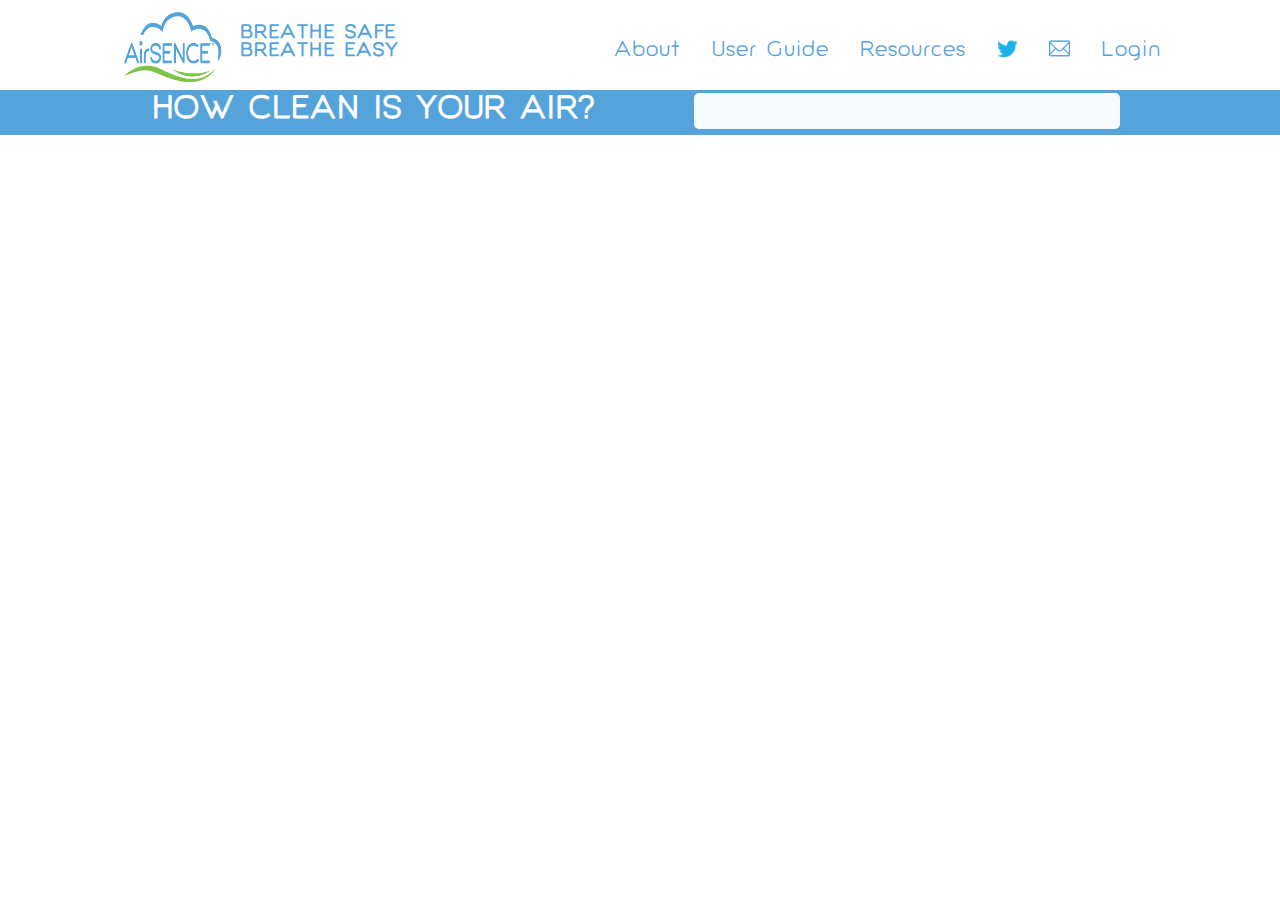
<file: index.html>
<!DOCTYPE html>
<html>
  <head>
    <title>AirSENCE - Breathe Safe, Breathe Easy</title>
    <meta charset="utf-8" />
    <meta name="viewport" content="width=device-width, initial-scale=1.0" />

    <link rel="manifest" href="manifest.json"></link>
    <link href="css/style.css" rel="stylesheet" type="text/css" />
    <link
      href="https://fonts.googleapis.com/css?family=Roboto:300,400,500,700"
      rel="stylesheet"
    />
    <link
      href="https://use.fontawesome.com/releases/v5.0.8/css/all.css"
      rel="stylesheet"
      type="text/css"
    />

    <script type="text/javascript" src="js/info.js" charset="utf-8"></script>
    <script type="text/javascript" src="js/script.js" charset="utf-8"></script>

    <link
      href="css/bootstrap-tour-standalone.min.css"
      rel="stylesheet"
      type="text/css"
    />
    <script type="text/javascript" src="js/jquery-3.3.1.min.js"></script>
    <script
      type="text/javascript"
      src="js/bootstrap-tour-standalone.min.js"
    ></script>

    <script
      type="text/javascript"
      src="https://api.tiles.mapbox.com/mapbox-gl-js/v0.47.0/mapbox-gl.js"
    ></script>
    <link
      href="https://api.tiles.mapbox.com/mapbox-gl-js/v0.47.0/mapbox-gl.css"
      rel="stylesheet"
      type="text/css"
    />
    <script
      type="text/javascript"
      src="https://api.mapbox.com/mapbox-gl-js/plugins/mapbox-gl-geocoder/v2.3.0/mapbox-gl-geocoder.min.js"
    ></script>
    <link
      rel="stylesheet"
      href="https://api.mapbox.com/mapbox-gl-js/plugins/mapbox-gl-geocoder/v2.3.0/mapbox-gl-geocoder.css"
      type="text/css"
    />

    <script type="text/javascript" src="js/Chart.bundle.min.js"></script>
    <script type="text/javascript" src="js/moment.min.js"></script>
    <script
      type="text/javascript"
      src="js/chartjs-plugin-annotation.min.js"
    ></script>
  </head>

  <body onload="onMainLoad('main')" onresize="onResize()">
    <script src="js/manup.min.js"></script>
    <script type="text/javascript">
      navigator.sayswho = (function() {
        var ua = navigator.userAgent,
          tem,
          M =
            ua.match(
              /(opera|chrome|safari|firefox|msie|trident(?=\/))\/?\s*(\d+)/i
            ) || [];
        if (/trident/i.test(M[1])) {
          tem = /\brv[ :]+(\d+)/g.exec(ua) || [];
          return "IE " + (tem[1] || "");
        }
        if (M[1] === "Chrome") {
          tem = ua.match(/\b(OPR|Edge)\/(\d+)/);
          if (tem != null)
            return tem
              .slice(1)
              .join(" ")
              .replace("OPR", "Opera");
        }
        M = M[2]
          ? [M[1], M[2]]
          : [navigator.appName, navigator.appVersion, "-?"];
        if ((tem = ua.match(/version\/(\d+)/i)) != null) M.splice(1, 1, tem[1]);
        return M.join(" ");
      })();
      let browserType = navigator.sayswho;
      if (browserType.match(/IE/)) {
        console.log("IT IS IE!");
        window.alert("This website does not support IE.");
      } else {
        console.log("IT IS NOT IE.");
      }
    </script>
    <header>
      <!-- <section class="search-bar col-12" style="font-size:1.5em;">
      We plan to do a server maintenance today (April 10th) at 3:00PM - 6:00PM(EDT) . The
      website will be not available during that time. We apologize for any
      inconvenience.
    </section> -->
      <section class="row">
        <section class="left" id="desktop-left">
          <div class="menu-button" onclick="onMenuClick()">
            <div class="bar"></div>
            <div class="bar"></div>
            <div class="bar"></div>
          </div>
          <section class="logo" id="logo">
            <a href="/">
              <img src="images/logo.png" />
            </a>
          </section>
          <section class="slogen">
            <h2>BREATHE SAFE</h2>
            <h2>BREATHE EASY</h2>
          </section>
        </section>
        <nav class="navbar-collapse col-4" id="navbar-collapse">
          JSON
          <li>
            <button onclick="onClickHere(this.id)" id="about-info-">
              <a href="#about-info-detail">About</a>
            </button>
          </li>
          <li>
            <button onclick="restartGuide()" id="how-to-use-info-">
              <a href="#user-guide-info-detail">User Guide</a>
            </button>
          </li>
          <li>
            <a href="/resources">
              Resources
            </a>
          </li>
          <li>
            <a
              href="https://twitter.com/theairsence"
              class="icon"
              target="_blank"
            >
              <img src="images/twitter.png" />
            </a>
            <a
              href="http://augsignals.com/contact-us/"
              class="icon"
              target="_blank"
            >
              <img src="images/envelope.png" />
            </a>
          </li>
          <li>
            <a href="/login">
              Login
            </a>
          </li>
        </nav>
        <!--end of navbar collapse-->
        <section class="right" id="desktop-right">
          <nav class="navbar col-12">
            <ul>
              <li>
                <button onclick="onClickHere(this.id)" id="about-info-">
                  About
                </button>
              </li>
              <li>
                <button onclick="restartGuide()" id="how-to-use-info-">
                  User Guide
                </button>
              </li>
              <li>
                <a href="/resources">
                  Resources
                </a>
              </li>
              <li>
                <a
                  href="https://twitter.com/theairsence"
                  class="icon"
                  target="_blank"
                >
                  <img src="images/twitter.png" />
                </a>
              </li>
              <li>
                <a
                  href="http://augsignals.com/contact-us/"
                  class="icon"
                  target="_blank"
                >
                  <img src="images/envelope.png" />
                </a>
              </li>
              <li>
                <a href="/login">
                  Login
                </a>
              </li>
            </ul>
          </nav>
          <!--end of navbar-->
        </section>
        <!--end of right-->
      </section>
      <!-- end of row-->
      <section class="search-bar col-12">
        <section class="left col-5">
          <h1>HOW CLEAN IS YOUR AIR?</h1>
        </section>

        <section class="right col-6">
          <section class="search-container autocomplete">
            <!--
          <input name="address" id='address' type="text" placeholder="Enter your address" autocomplete="off">
          <button type="button"  id="search-button">
            <i class="fa fa-search"></i>
          </button>
          <button type="button" onclick="getUserLocation()">
            <i class="fas fa-map-marker-alt"></i>
          </button>
          <button type="button" onclick="getUserLocation()">
              <i class="fas fa-map-marker-alt"></i>
          </button>
          -->
            <div id="address" class="address"></div>
          </section>
        </section>
      </section>

      <!-- end of search-bar -->
    </header>
    <article class="col-12">
      <div id="loading" class="loading-overlay">
        <div class="loader"></div>
      </div>
      <div id="guide-overlay" class="loading-overlay"></div>
      <section id="article-left" class="left non-active">
        <section class="data-panel col-12" id="data-panel">
          <h1 id="sensor-address" class="col-12">----</h1>
          <h2 class="col-12">
            <button disabled="true" style="display: none;">
              <i class="fas fa-thermometer-half"></i>
            </button>
            <span id="temperature" style="display: none;">--&deg;C</span>&nbsp;
            <button disabled="true" style="display: none;">
              <i class="fas fa-tint"></i>
            </button>
            <span id="humidity" style="display: none;">--%</span>&nbsp;
            <!--
          <button>
            <i class="fas fa-volume-up"></i>
          </button>
          <span>96dB</span>&nbsp;
          --></h2>

          <section class="content">
            <section class="parammain">
              <button id="aqhi" onclick="changeContent(this.id)">
                <div class="circle grey" id="circle">
                  <span class="paramname" id="paramname">AQHI</span>
                  <br />
                  <span class="paramunit" id="unit">--</span>
                </div>
              </button>
            </section>
            <!-- End of parammain-->

            <section class="parammenu">
              <ul>
                <li>
                  <button
                    id="co2"
                    class="parammenu-button grey"
                    onclick="changeContent(this.id)"
                  >
                    CO<sub>2</sub>
                    <a id="co2-unit">--</a>
                  </button>
                </li>
                <li>
                  <button
                    id="no2"
                    class="parammenu-button grey"
                    onclick="changeContent(this.id)"
                  >
                    NO<sub>2</sub>
                    <a id="no2-unit">--</a>
                  </button>
                </li>
                <li>
                  <button
                    id="no"
                    class="parammenu-button grey"
                    onclick="changeContent(this.id)"
                  >
                    NO<sub> </sub>
                    <a id="no-unit">--</a>
                  </button>
                </li>
                <li>
                  <button
                    id="pm2_5"
                    class="parammenu-button grey"
                    onclick="changeContent(this.id)"
                  >
                    PM<sub>2.5</sub>
                    <a id="pm2_5-unit">--</a>
                  </button>
                </li>
              </ul>
              <ul>
                <li>
                  <button
                    id="pm10"
                    class="parammenu-button grey"
                    onclick="changeContent(this.id)"
                  >
                    PM<sub>10</sub>
                    <a id="pm10-unit">--</a>
                  </button>
                </li>
                <li>
                  <button
                    id="co"
                    class="parammenu-button grey"
                    onclick="changeContent(this.id)"
                  >
                    CO<sub> </sub>
                    <a id="co-unit">--</a>
                  </button>
                </li>
                <li>
                  <button
                    id="o3"
                    class="parammenu-button grey"
                    onclick="changeContent(this.id)"
                  >
                    O<sub>3</sub>
                    <a id="o3-unit">--</a>
                  </button>
                </li>
                <li>
                  <button
                    id="so2"
                    class="parammenu-button grey"
                    onclick="changeContent(this.id)"
                  >
                    SO<sub>2</sub>
                    <a id="so2-unit">--</a>
                  </button>
                </li>
              </ul>
            </section>
            <!-- End of parammenu -->
          </section>
          <!-- End of content -->
          <section class="unit-btn-block" id="unit-btn-block-id">
            <button
              id="unit-btn-left-id"
              class="active"
              onclick="onUnitChange(this.id)"
            >
              ppb</button
            >|
            <button id="unit-btn-right-id" onclick="onUnitChange(this.id)">
              μg/m<sup>3</sup>
            </button>
          </section>
          <h2 class="col-12">
            <span id="time">No Data Available</span>
          </h2>
        </section>
        <!-- End of data-panel -->
        <section class="chart col-12" id="chart">
          <section class="legend">
            <div class="popup-container" id="popup">
              <!--<i class="fas fa-times" onclick="showColorBar()"></i>-->
              <canvas
                id="color-bar"
                class="color-bar"
                height="245"
                width="30"
              ></canvas>
              <!--
              <ul>
                <li class="legend-value" id="level-6">100</li>
                <li class="legend-value" id="level-5">80</li>
                <li class="legend-value" id="level-4">60</li>
                <li class="legend-value" id="level-3">40</li>
                <li class="legend-value" id="level-2">20</li>
                <li class="legend-value" id="level-1">0</li>
              </ul>
              -->
            </div>
            <h1 id="legend"></h1>
            <h2 id="legend-unit"></h2>
          </section>
          <!--End of legend-->
          <section class="param-chart">
            <canvas id="myChart" height="300" width="700"></canvas>
          </section>
          <section class="period-choose col-12" id="period">
            <ul>
              <li>
                <button
                  type="button"
                  class="period_button"
                  id="past_day"
                  onclick="onPeriodClicked(1,this.id)"
                >
                  Past Day
                </button>
              </li>

              <li>
                <button
                  type="button"
                  class="period_button"
                  id="past_week"
                  onclick="onPeriodClicked(7,this.id)"
                >
                  Past Week
                </button>
              </li>

              <li>
                <button
                  type="button"
                  class="period_button"
                  id="past_2_weeks"
                  onclick="onPeriodClicked(14,this.id)"
                >
                  Past 2 Weeks
                </button>
              </li>
            </ul>
          </section>
          <!--End of period-choose-->
        </section>
        <!--End of chart-->
        <section id="info-section">
          <section class="information-section col-12" id="pm2_5-info">
            Fine Particulate Matter (PM<sub>2.5</sub>) is all airborne particles
            with a diameter of 2.5 microns or less.
            <button onclick="onClickHere(this.id)" id="pm2_5-info-">
              <a href="#pm2_5-info-detail">Click Here</a>
            </button>
            to learn more!
          </section>
          <section class="information-section col-12" id="pm10-info">
            Fine Particulate Matter (PM<sub>10</sub>) is all airborne particles
            with a diameter of 10 microns or less.
            <button onclick="onClickHere(this.id)" id="pm10-info-">
              <a href="#pm10-info-detail">Click Here</a>
            </button>
            to learn more!
          </section>
          <section class="information-section col-12" id="no2-info">
            Nitrogen Dioxide (NO<sub>2</sub>) us a by-product of incomplete
            combustion (gasoline, natural gas, coal) which can cause smog,
            airway irritation, and induce attacks in asthmatics.
            <button onclick="onClickHere(this.id)" id="no2-info-">
              <a href="#no2-info-detail">Click Here</a>
            </button>
            to learn more!
          </section>
          <section class="information-section col-12" id="no-info">
            Nitrogen Oxide (NO) is a strong indicator of diesel vehicle
            emissions but can also come from other combustion processes.
            <button onclick="onClickHere(this.id)" id="no-info-">
              <a href="#no-info-detail">Click Here</a>
            </button>
            to learn more!
          </section>
          <section class="information-section col-12" id="co-info">
            Carbon Monoxide (CO) is produced by incomplete combustion from
            vehicles. Colourless and odourless, it can reduce oxygen delivery
            within the human body.
            <br />
            <button onclick="onClickHere(this.id)" id="co-info-">
              <a href="#co-info-detail">Click Here</a>
            </button>
            to learn more!
          </section>
          <section class="information-section col-12" id="o3-info">
            Ozone (O<sub>3</sub>) is an irritant and a major component of smog.
            It typically has similar concentrations across a city.
            <button onclick="onClickHere(this.id)" id="o3-info-">
              <a href="#o3-info-detail">Click Here</a>
            </button>
            to learn more!
          </section>
          <section class="information-section col-12" id="aqhi-info">
            The Air Quality Health Index (AQHI) is an air quality scale from
            1-10+ that can help you make decisions so as to reduce health risks
            arising from your exposure to air pollution.
            <button onclick="onClickHere(this.id)" id="aqhi-info-">
              <a href="#aqhi-info-detail">Click Here</a>
            </button>
            to learn more!
          </section>
          <section class="information-section col-12" id="so2-info">
            Sulfur dioxide(SO<sub>2</sub>) is an invisible gas with a sharp,
            pungent odour. It reacts easily with other substances to form
            harmful compounds, such as sulfuric acid, sulfurous acid and sulfate
            particles.
            <button onclick="onClickHere(this.id)" id="so2-info-">
              <a href="#so2-info-detail">Click Here</a>
            </button>
            to learn more!
          </section>
          <section class="information-section col-12" id="co2-info">
            Carbon dioxide(CO<sub>2</sub>) is the main product of combustion and
            respiration processes and typically occurs at concentrations near
            400 ppb.
            <button onclick="onClickHere(this.id)" id="co2-info-">
              <a href="#co2-info-detail">Click Here</a>
            </button>
            to learn more!
          </section>
        </section>
        <!--End of info-section-->
      </section>

      <!-- End of left -->
      <section class="right">
        <section class="detail-info" id="pm10-info-detail">
          <div class="close-bar">
            <button onclick="closeAllInfoBlock()" id="pm10-info-detail-close">
              <i class="far fa-times-circle"></i>
            </button>
          </div>
          <p id="pm10_p">
            <b>Fine Particulate Matter (PM<sub>10</sub>)</b> includes any
            airborne particle (e.g. smoke, fumes, dust, ash, and pollen) with a
            diameter of 10 microns or less. PM<sub>10</sub> has been associated
            with increased hospital visits and premature death, especially
            amongst children, the elderly, and those with respiratory issues.
            PM<sub>10</sub> can have elevated concentrations near sources (e.g.
            barbecues, fires, construction) but otherwise has concentrations
            that are generally similar across an urban area. The current (2015)
            Canadian Ambient Air Quality Standards are 10 µg/m<sup>3</sup>
            (annual) and 28 µg/m<sup>3</sup> (24-hour) based on three-year
            averaging. Further details on PM<sub>10</sub> can be found on the
            Ministry of Environment and Climate Change information page:
            <br />
            <a
              href="http://www.airqualityontario.com/science/pollutants/particulates.php"
              target="_blank"
              >http://www.airqualityontario.com/science/pollutants/particulates.php</a
            >
          </p>
        </section>
        <section class="detail-info" id="pm2_5-info-detail">
          <div class="close-bar">
            <button onclick="closeAllInfoBlock()" id="pm2_5-info-detail-close">
              <i class="far fa-times-circle"></i>
            </button>
          </div>
          <p id="pm2_5_p">
            <b>Fine Particulate Matter (PM<sub>2.5</sub>)</b> includes any
            airborne particle (e.g. smoke, fumes, dust, ash, and pollen) with a
            diameter of 2.5 microns or less. PM<sub>2.5</sub> has been
            associated with increased hospital visits and premature death,
            especially amongst children, the elderly, and those with respiratory
            issues. PM<sub>2.5</sub> can have elevated concentrations near
            sources (e.g. barbecues, fires, construction) but otherwise has
            concentrations that are generally similar across an urban area. The
            current (2015) Canadian Ambient Air Quality Standards are 10
            µg/m<sup>3</sup> (annual) and 28 µg/m<sup>3</sup> (24-hour) based on
            three-year averaging. Further details on PM<sub>2.5</sub> can be
            found on the Ministry of Environment and Climate Change information
            page:
            <br />
            <a
              href="http://www.airqualityontario.com/science/pollutants/particulates.php"
              target="_blank"
              >http://www.airqualityontario.com/science/pollutants/particulates.php</a
            >
          </p>
        </section>
        <section class="detail-info" id="no2-info-detail">
          <div class="close-bar">
            <button onclick="closeAllInfoBlock()" id="no2-info-detail-close">
              <i class="far fa-times-circle"></i>
            </button>
          </div>
          <p id="no2_p">
            <b>Nitrogen Dioxide (NO<sub>2</sub>)</b> is a by-product of
            incomplete combustion (diesel, gasoline, natural gas, coal). It is a
            major component in smog formation and a useful indicator of vehicle
            emissions. Concentrations of NO<sub>2</sub> vary across cities and
            tend to be higher near major roads with greater numbers of
            heavy-duty diesel vehicles. Nitrogen oxide (NO) is converted to
            NO<sub>2</sub> by reaction with ozone (O<sub>3</sub>), causing the
            ratio of these two pollutants to change rapidly near emission
            sources. The proposed Canadian Ambient Air Quality Standards for
            2020 are 17 ppb (annual average of 1-hour values) and 60 ppb (3-year
            average of annual 98th percentile of daily 1-hour maximum values).
            Further details on NO<sub>2</sub> can be found on the Ministry of
            Environment and Climate Change information page:<br />
            <a
              href="http://www.airqualityontario.com/science/pollutants/nitrogen.php"
              target="_blank"
              >http://www.airqualityontario.com/science/pollutants/nitrogen.php</a
            >
          </p>
        </section>
        <section class="detail-info" id="no-info-detail">
          <div class="close-bar">
            <button onclick="closeAllInfoBlock()" id="no-info-detail-close">
              <i class="far fa-times-circle"></i>
            </button>
          </div>
          <p id="no_p">
            <b>Nitrogen Oxide (NO)</b> is a strong indicator of diesel vehicle
            emissions but can also come from other combustion processes.
            Concentrations across cities can be highly variable with greater
            concentrations found near primary sources (e.g. highways, loading
            docks). Nitrogen oxide can irritate the throat and promote asthma
            attacks in susceptible individuals. This pollutant can be a useful
            indicator of traffic density and composition.
          </p>
        </section>
        <section class="detail-info" id="co-info-detail">
          <div class="close-bar">
            <button onclick="closeAllInfoBlock()" id="co-info-detail-close">
              <i class="far fa-times-circle"></i>
            </button>
          </div>
          <p id="co_p">
            <b>Carbon Monoxide (CO)</b> is produced by incomplete combustion. CO
            is an odourless, tasteless, and poisonous gas, though it does not
            usually exist at high enough concentrations to cause acute damage
            (typically ~100 ppb). CO is an indicator of traffic pollution as the
            vast majority of CO is produced by vehicular emissions, often by
            cars that are poorly maintained or have defective catalytic
            converters in their exhaust systems. Further details on CO can be
            found on the Ministry of Environment and Climate Change information
            page:
            <br />
            <a
              href="http://www.airqualityontario.com/science/pollutants/carbon.php"
              target="_blank"
              >http://www.airqualityontario.com/science/pollutants/carbon.php</a
            >
          </p>
        </section>
        <section class="detail-info" id="o3-info-detail">
          <div class="close-bar">
            <button onclick="closeAllInfoBlock()" id="o3-info-detail-close">
              <i class="far fa-times-circle"></i>
            </button>
          </div>
          <p id="o3_p">
            <b>Ozone (O<sub>3</sub>)</b> is a colourless gas created through a
            reaction of sunlight and emissions from incomplete combustion
            (NO<sub>x</sub> and volatile organic carbon compounds). Ozone is a
            major component of smog and has been linked to increased hospital
            emissions and premature death. Ozone can also irritate the
            respiratory tract and eyes. Concentrations of ozone tend to be
            similar across a city and the concentrations may be lower in
            locations with high traffic. While ozone in the upper atmosphere is
            protective, exposure to ozone at ground level can impact health. The
            current Canadian Ambient Air Quality Standard (2015) is 63 ppb
            (3-year average of the annual 4th highest daily 8-hour averaged
            concentration). Further details on O<sub>3</sub> can be found on the
            Ministry of Environment and Climate Change information page:
            <br />
            <a
              href="http://www.airqualityontario.com/science/pollutants/ozone.php"
              target="_blank"
              >http://www.airqualityontario.com/science/pollutants/ozone.php</a
            >
          </p>
        </section>
        <section class="detail-info" id="aqhi-info-detail">
          <div class="close-bar">
            <button onclick="closeAllInfoBlock()" id="aqhi-info-detail-close">
              <i class="far fa-times-circle"></i>
            </button>
          </div>
          <p id="aqhi_p">
            <b>The Air Quality Health Index (AQHI)</b> is an overall air quality
            indicator that signifies its potential risk to your health on a
            scale from 1 to 10, with 1 being low health risk and 10 being a very
            high health risk. The index provides a simple scale to allow people
            to tailor their activities according to outdoor air quality. The
            index takes into account nitrogen dioxide, ozone, and fine
            particulate matter levels for its calculation. Further details on
            AQHI can be found on the Ministry of Environment and Climate Change
            information page:
            <br />
            <a
              href="http://www.airqualityontario.com/science/aqhi_description.php"
              target="_blank"
              >http://www.airqualityontario.com/science/aqhi_description.php</a
            >
          </p>
        </section>
        <section class="detail-info" id="so2-info-detail">
          <div class="close-bar">
            <button onclick="closeAllInfoBlock()" id="so2-info-detail-close">
              <i class="far fa-times-circle"></i>
            </button>
          </div>
          <p id="so2_p">
            <b>Sulfur dioxide(SO<sub>2</sub>)</b> is a colourless gas which is
            responsible for the smell of burnt matches. At higher
            concentrations, the odour becomes sharp, pungent, and choking. It
            can be oxidized to sulphur trioxide, which in the presence of water
            vapour is readily transformed to sulphuric acid mist. SO<sub>2</sub>
            is a major contributor to acid rain, although steps undertaken in
            the last 50 years or so to clean up industrial emissions have
            greatly reduced its concentrations in Europe and North America. It
            is a precursor to sulphates, which are one of the main components of
            respirable particles in the atmosphere. Further details on SO<sub
              >2</sub
            >
            can be found on the Ministry of Environment and Climate Change
            information page:
            <br />
            <a
              href="http://www.airqualityontario.com/science/pollutants/sulphur.php"
              target="_blank"
              >http://www.airqualityontario.com/science/pollutants/sulphur.php</a
            >
          </p>
        </section>
        <section class="detail-info" id="co2-info-detail">
          <div class="close-bar">
            <button onclick="closeAllInfoBlock()" id="co2-info-detail-close">
              <i class="far fa-times-circle"></i>
            </button>
          </div>
          <p id="co2_p">
            <b>Carbon dioxide(CO<sub>2</sub>)</b> is a naturally occurring
            molecule that forms as a result of respiration processes. CO<sub
              >2</sub
            >
            is a greenhouse gas (GHG) due to its ability to trap heat from the
            sun within Earth's atmosphere, which keeps the world at a livable
            temperature. Ambient concentration of CO<sub>2</sub> has risen from
            pre-industrial levels of ~280 ppm to the current average of ~410
            ppm, most likely due to human activity. This increased abundance of
            CO<sub>2</sub> traps extra energy and heat from the sun, which is
            believed to be detrimental to climate stability. Further details on
            CO<sub>2</sub> can be found on the Global CCS Institute information
            page:<br />
            <a
              href="https://hub.globalccsinstitute.com/publications/what-happens-when-co2-stored-underground-qa-ieaghg-weyburn-midale-co2-monitoring-and-storage-project/1-what-carbon-dioxide-co2"
              target="_blank"
            >
              https://hub.globalccsinstitute.com/publications/what-happens-when-co2-stored-underground-qa-ieaghg-weyburn-midale-co2-monitoring-and-storage-project/1-what-carbon-dioxide-co2</a
            >
          </p>
        </section>
        <section class="detail-info" id="about-info-detail">
          <div class="close-bar">
            <button onclick="closeAllInfoBlock()" id="about-info-detail-close">
              <i class="far fa-times-circle"></i>
            </button>
          </div>
          <p id="about_p">
            <b>The AirSENCE system</b> accurately monitors the Air Quality
            Health Index (AQHI) as well as five other harmful pollutants in the
            air we breathe and provides observable data on each in real time.
            Learn more here:<br />
            <a href="http://airsence.augsignals.com/" target="_blank">
              http://airsence.augsignals.com/</a
            >
          </p>
        </section>
        <section class="detail-info" id="how-to-use-info-detail">
          <div class="close-bar">
            <button
              onclick="closeAllInfoBlock()"
              id="how-to-use-info-detail-close"
            >
              <i class="far fa-times-circle"></i>
            </button>
          </div>
          <p id="user_guide_p">
            <b>User Guide</b>
            Select one of the eight variables on the left to view more details
            including data, history, and a brief description of the pollution.
            <br />
            <br />
            Using the map on the right, you can select one of our monitoring
            stations or use the search bar to find the location nearest you.
          </p>
        </section>
        <div id="map"></div>
      </section>
    </article>
  </body>
</html>
</file>
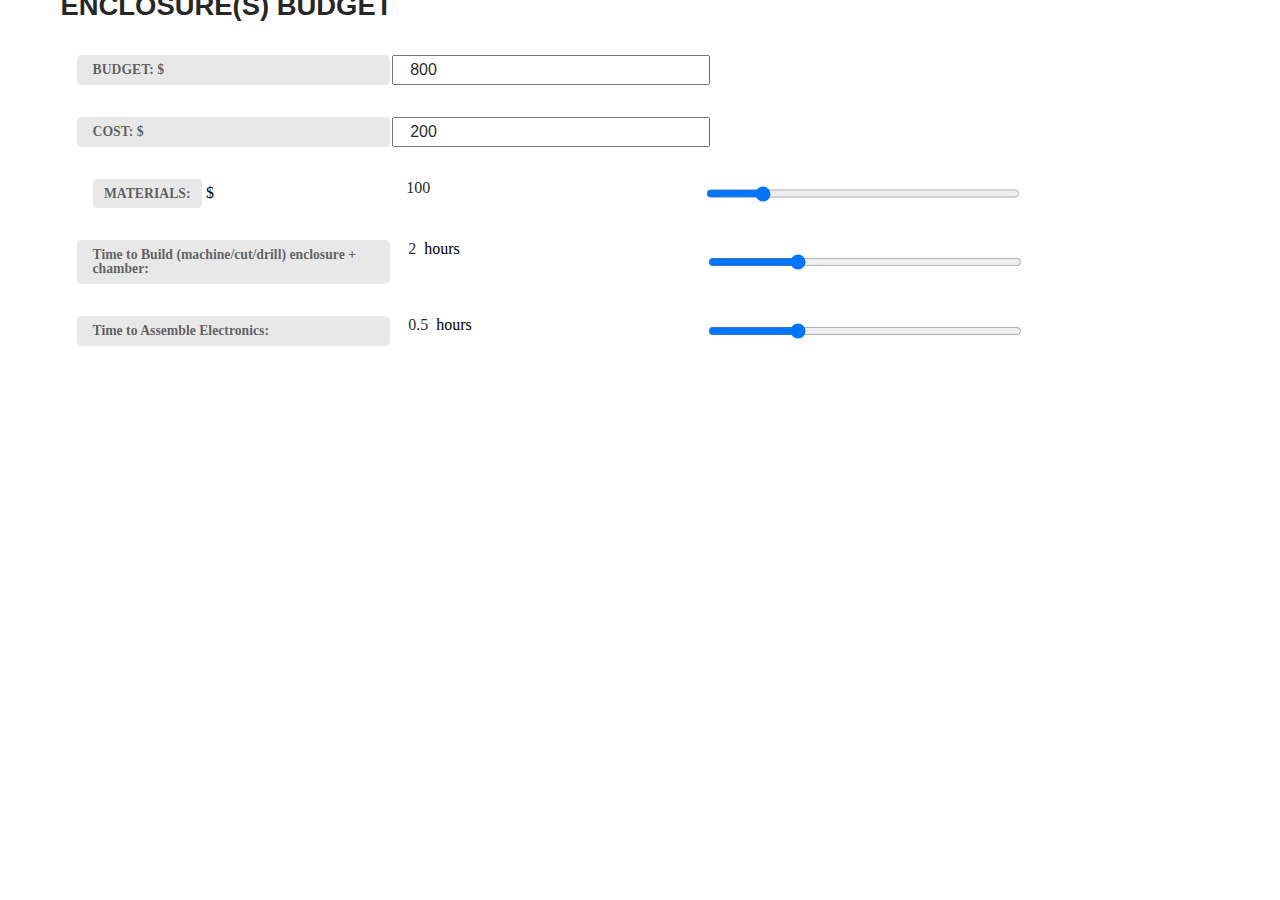
<file: chamber/index.html>
<!DOCTYPE html>
<html>
	<head>
		<title>AirSENCE - Breathe Safe, Breathe Easy</title>
		<meta charset="utf-8" />
		<meta name="viewport" content="width=device-width, initial-scale=1.0" />
		<!--<meta http-equiv="X-UA-Compatible" content="IE=edge" charset="utf-8" />-->
		<link rel="stylesheet" href="static/container.min.css" type="text/css" />
		<link rel="stylesheet" href="static/grid.min.css" type="text/css" />
		<link rel="stylesheet" href="static/header.min.css" type="text/css" />
		<!--<link rel="stylesheet" href="static/icon.min.css" type="text/css" />-->
		<link rel="stylesheet" href="static/input.min.css" type="text/css" />
		<link rel="stylesheet" href="static/label.min.css" type="text/css" />
		<link rel="stylesheet" href="static/range.css" type="text/css" />
	</head>

	<body>
		<article class="ui grid container">
			<h2 class="ui header">ENCLOSURE(S) BUDGET</h2>
			<section class="ui four column grid container">
				<div class="ui row">
					<label for="id_budget" class="ui column label">BUDGET: $</label>
					<input class="ui column input" type="text" id="id_budget" name="budget" value="800" />
				</div>
				<div class="ui row">
					<label for="id_cost" class="ui label column">COST: $</label>
					<input class="ui input column" type="text" id="id_cost" name="cost" value="200" />
				</div>
				<div class="ui row">
					<span class="ui column"><label for="id_material" class="ui label">MATERIALS:</label>&nbsp;$</span>
					<output id="id_op_material" class="ui input column">100</output>
					<input class="ui range column" type="range" id="id_material" name="material" min="0" max="800" step="10" value="100" onchange="updateCost" />
				</div>
				<div class="ui row">
					<label for="id_build" class="ui label column">Time to Build (machine/cut/drill) enclosure + chamber:&nbsp;</label>
					<span class="ui column"><output id="id_op_build" class="ui input">2</output>&nbsp; hours</span>
					<input class="ui range column" type="range" id="id_build" name="build" min="0" max="8" step="0.25" value="2" onchange="updateCost" />
				</div>
				<div class="ui row">
					<label for="id_assemble" class="ui label column">Time to Assemble Electronics:&nbsp;</label>
					<span class="ui column"><output id="id_op_assemble" class="ui input column">0.5</output>&nbsp; hours</span>
					<input class="ui range column" type="range" id="id_assemble" name="assemble" min="0" max="2" step="0.25" value="0.5" onchange="updateCost" />
				</div>
				<script>
					function updateCost() {
						var materialCost = document.getElementById("id_material").value;
						var mechLaborCost = 40 * document.getElementById("id_build").value;
						var elecLaborCost = 40 * document.getElementById("id_assemble").value;

						// Update the output elements
						document.getElementById("id_op_material").innerHTML = materialCost;
						document.getElementById("id_op_build").innerHTML = mechLaborCost;
						document.getElementById("id_op_assemble").innerHTML = elecLaborCost;

						// Calculate estimated cost of enclosure+chamber
						var costEstimate = materialCost + mechLaborCost + elecLaborCost;

						// Display the estimated cost
						var costTextElem = document.getElementById("id_cost");
						costTextElem.value = costEstimate;
					}
				</script>
			</section>
		</article>
	</body>

</html>
</file>
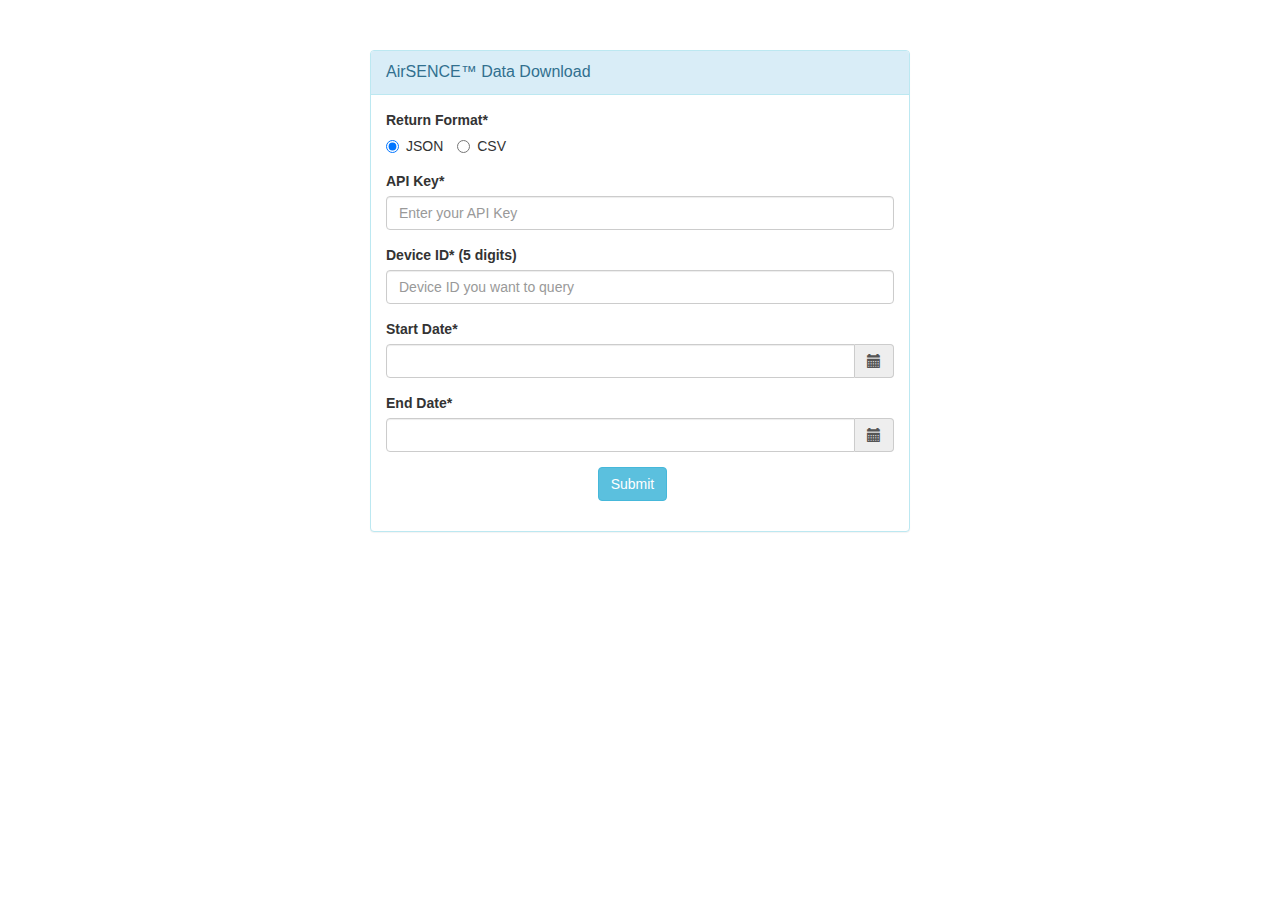
<file: downloader/index.html>
<!DOCTYPE html>
<html>
  <head>
    <meta charset="utf-8" />
    <!--<meta name="viewport" content="width=device-width">-->
    <!--<meta http-equiv="X-UA-Compatible" content="IE=edge" charset="utf-8">-->
    <link
      rel="stylesheet"
      href="https://stackpath.bootstrapcdn.com/bootstrap/3.3.1/css/bootstrap.min.css"
      crossorigin="anonymous"
    />
    <link rel="stylesheet" href="./static/bootstrap-datetimepicker.min.css" />
    <script
      src="https://code.jquery.com/jquery-1.11.1.min.js"
      crossorigin="anonymous"
    ></script>
    <script src="./static/moment.min.js"></script>
    <script
      src="https://stackpath.bootstrapcdn.com/bootstrap/3.3.1/js/bootstrap.min.js"
      crossorigin="anonymous"
    ></script>
    <script src="./static/bootstrap-datetimepicker.min.js"></script>

    <script>
      const POLLUTANT_LIST_URL =
        "https://www.signalfusion.com:9000/api/v1.3/getpollutantlist";
      //"http://localhost:5000/apis/v1.3/getpollutantlist";
      const POLLUTANT_LIST_CSV_URL =
        "https://www.signalfusion.com:9000/apis/v1.3/getpollutantlistcsv";
      //"http://localhost:5000/apis/v1.3/getpollutantlistcsv";
      function downloadData(event) {
        event.preventDefault();
        //document.getElementById("download_panel").style.display = "none";
        document.getElementById("div_download_link").style.display = "none";
        let apikey = document.getElementById("id_apikey").value;
        let returnFormat;
        let returnFormatList = document.getElementsByName("select");

        for (let i = 0; i < returnFormatList.length; i++) {
          if (returnFormatList[i].checked) {
            returnFormat = returnFormatList[i].value;
            break;
          }
        }
        let deviceID = document.getElementById("id_device_id").value;
        let startdate = document.getElementById("id_startdate").value;
        let enddate = document.getElementById("id_enddate").value;
        let utc_startdate = moment(new Date(startdate).toISOString()).utc().format("YYYY-MM-DD HH:mm:ss");
        let utc_enddate = moment(new Date(enddate).toISOString()).utc().format("YYYY-MM-DD HH:mm:ss");
        let message = encodeURI(
          "id=" +
            apikey +
            "&device_id=" +
            deviceID +
            "&startdate='" +
            utc_startdate +
            "'&enddate='" +
            utc_enddate +
            "'"
        );
        // console.log(message);
        // console.log(returnFormat);
        let requestUrl = POLLUTANT_LIST_CSV_URL;
        if (returnFormat == "json") {
          requestUrl = POLLUTANT_LIST_URL;
        }
        postRequest(
          requestUrl,
          returnFormat,
          function(err, xhr) {
            if (err == null) {
              let blob = new Blob([xhr.response], {
                type: "text/" + returnFormat
              });
              //let link = document.createElement("a");
              let download_link_div = document.getElementById("div_download_link");
              download_link_div.style.display = "block";
              let download_link = document.getElementById("download_link");
              //link.style = "display:none";
              //document.body.appendChild(link);
              let url = window.URL.createObjectURL(blob);
              download_link.href = url;
              let filename =
                deviceID +
                "_" +
                utc_startdate.replace(" ", "_").replace(":", "_") +
                "_" +
                utc_enddate.replace(" ", "_").replace(":", "_") +
                "." +
                returnFormat;
              download_link.download = filename;
              //link.click();
              //window.URL.revokeObjectURL(url);
            } else {
              let errMsg = JSON.parse(xhr.response);
              alert("ERROR " + err + ": " + errMsg.message);
            }
          },
          message
        );
      }
      function postRequest(url, responseType, callback, message = null) {
        let xhr = new XMLHttpRequest();
        xhr.open("POST", url, true);
        xhr.setRequestHeader(
          "Content-type",
          "application/x-www-form-urlencoded"
        );
        // xhr.onprogress = function(event) {
        //   console.log("onprogress");
        //   let progressBar = document.getElementById("progress_bar");
        //   let precentComplete = event.loaded / event.total;
        //   console.log("precentComplete: " + precentComplete);
        //   console.log("event.loaded: " + event.loaded);
        //   console.log("event.total: " + event.total);
        //   progressBar.value = precentComplete;
        //   progressBar.style.width = precentComplete;
        //   progressBar.innerHTML =
        // };
        let myTimer;
        xhr.onloadstart = function(event) {
          //console.log("onloadstart");
          let progressBar = document.getElementById("progress_bar");
          document.getElementById("download_panel").style.display = "block";
          
          progressBar.style.display = "block";
          progressBar.value = 0;
          progressBar.style.width = "5%";
          progressBar.innerHTML = progressBar.value + "%";
          myTimer = window.setInterval(function() {
            let progressBar = document.getElementById("progress_bar");
            if (progressBar.value + 1 <= 99)
              progressBar.value += 1;
            if (progressBar.value + 1 <= 94)
              progressBar.style.width = progressBar.value + 5 + "%";
            else
              progressBar.style.width = progressBar.value + "%";
            progressBar.innerHTML = progressBar.value + "%";
          }, 1000);
        };
        xhr.onloadend = function(event) {
          //console.log("onloadend");
          let progressBar = document.getElementById("progress_bar");
          clearInterval(myTimer);
          progressBar.value = 100;
          progressBar.style.width = "100%";
          progressBar.innerHTML = "100%";
        };
        // xhr.responseType = "blob";
        xhr.onload = function() {
          console.log("onload");
          let status = xhr.status;
          if (status === 200) {
            callback(null, xhr);
          } else {
            callback(status, xhr);
          }
        };
        xhr.send(message);
      }
    </script>
    <!------ Include the above in your HEAD tag ---------->
  </head>

  <body>
    <div class="container">
      <div
        id="signupbox"
        style=" margin-top:50px"
        class="mainbox col-md-6 col-md-offset-3 col-sm-8 col-sm-offset-2"
      >
        <div class="panel panel-info">
          <div class="panel-heading">
            <div class="panel-title">AirSENCE&trade; Data Download</div>
            <div
              style="float:right; font-size: 85%; position: relative; top:-10px"
            ></div>
          </div>
          <div class="panel-body">
            <form method="post" onsubmit="downloadData(event)">
              <input
                type="hidden"
                name="csrfmiddlewaretoken"
                value="XFe2rTYl9WOpV8U6X5CfbIuOZOELJ97S"
              />
              <div id="div_id_select" class="form-group required">
                <label for="id_select" class="control-label  requiredField">
                  Return Format<span class="asteriskField">*</span>
                </label>
                <div class="controls  " style="margin-bottom: 10px">
                  <label class="radio-inline"
                    ><input
                      type="radio"
                      checked="checked"
                      name="select"
                      id="id_select_1"
                      value="json"
                      style="margin-bottom: 10px"
                    />JSON</label
                  >
                  <label class="radio-inline">
                    <input
                      type="radio"
                      name="select"
                      id="id_select_2"
                      value="csv"
                      style="margin-bottom: 10px"
                    />CSV
                  </label>
                </div>
              </div>
              <div id="div_id_apikey" class="form-group required">
                <label for="id_apikey" class="control-label requiredField">
                  API Key<span class="asteriskField">*</span>
                </label>
                <input
                  class="input-md  textinput textInput form-control"
                  id="id_apikey"
                  maxlength="32"
                  name="apikey"
                  placeholder="Enter your API Key"
                  style="margin-bottom: 10px"
                  type="text"
                  required
                />
              </div>
              <div id="div_id_device_id" class="form-group required">
                <label for="id_device_id" class="control-label requiredField">
                  Device ID<span class="asteriskField">*</span> (5 digits)
                </label>
                <input
                  class="input-md emailinput form-control"
                  id="id_device_id"
                  name="device_id"
                  placeholder="Device ID you want to query"
                  style="margin-bottom: 10px"
                  type="text"
                  required
                  pattern="[0-9]{5}"
                />
              </div>
              <div id="div_id_startdate" class="form-group required">
                <label for="id_startdate" class="control-label  requiredField"
                  >Start Date<span class="asteriskField">*</span>
                </label>
                <div class="input-group date" id="datetimepicker1">
                  <input
                    type="text"
                    class="form-control"
                    id="id_startdate"
                    required
                  />
                  <span class="input-group-addon">
                    <span class="glyphicon glyphicon-calendar"></span>
                  </span>
                </div>
                <!-- <script type="text/javascript">
                  $(function() {
                    $("#datetimepicker1").datetimepicker({
                      format: "YYYY-MM-DD HH:mm:ss",
                      maxDate: Date.now()
                    });
                  });
                </script> -->
              </div>
              <div id="div_id_enddate" class="form-group required">
                <label for="id_enddate" class="control-label  requiredField">
                  End Date<span class="asteriskField">*</span>
                </label>

                <div class="input-group date" id="datetimepicker2">
                  <input
                    type="text"
                    class="form-control"
                    id="id_enddate"
                    required
                  />
                  <span class="input-group-addon">
                    <span class="glyphicon glyphicon-calendar"></span>
                  </span>
                </div>
                <!-- <script type="text/javascript">
                  $(function() {
                    $("#datetimepicker2").datetimepicker({
                      format: "YYYY-MM-DD HH:mm:ss",
                      maxDate: Date.now()
                    });
                  });
                </script> -->
                <script type="text/javascript">
                  $(function () {
                    $('#datetimepicker1').datetimepicker({
                      format: "YYYY-MM-DD HH:mm:ss",
                      maxDate: new Date(Date.now()),
                      useCurrent: false
                    });
                    $('#datetimepicker2').datetimepicker({
                      format: "YYYY-MM-DD HH:mm:ss",
                      maxDate: new Date(Date.now()),
                      useCurrent: false//Important! See issue #1075
                    });
                    $("#datetimepicker1").on("dp.change", function (e) {
                      $('#datetimepicker2').data("DateTimePicker").minDate(e.date);
                    });
                    $("#datetimepicker2").on("dp.change", function (e) {
                      $('#datetimepicker1').data("DateTimePicker").maxDate(e.date);
                      $('#datetimepicker2').data("DateTimePicker").maxDate(new Date(Date.now()));
                    });
                  });
                </script>
              </div>
              <div class="form-group">
                <div class="aab controls col-md-5"></div>
                <div class="controls">
                  <input
                    type="submit"
                    name="Submit"
                    value="Submit"
                    class="btn btn-primary btn btn-info"
                    id="submit-id-download"
                  />
                  
                </div>
              </div>
              </div>
            </form>
          </div>
        <div class="panel panel-info" style="display:none;" id="download_panel">
          <div class="panel-body">
            <p><label>Timestamp in the file will be UTC time.</label></p>
            <div class="progress" id="div_progress_bar">
              <div id="progress_bar" class="progress-bar" role="progressbar" aria-valuenow="2" aria-valuemin="0" aria-valuemax="100"
                style="width: 2%; display: none;">
                2%
              </div>
            </div>
            <div id="div_download_link" style="display:none;">
              <p><label>Your file is ready</label></p>
              <div class="aab controls col-md-5"></div>
              <a href="#" id="download_link" class="btn btn-primary btn btn-info">Download</a>
            </div>
          </div>
        </div>
        </div>
      </div>
    </div>
  </body>
</html>
</file>
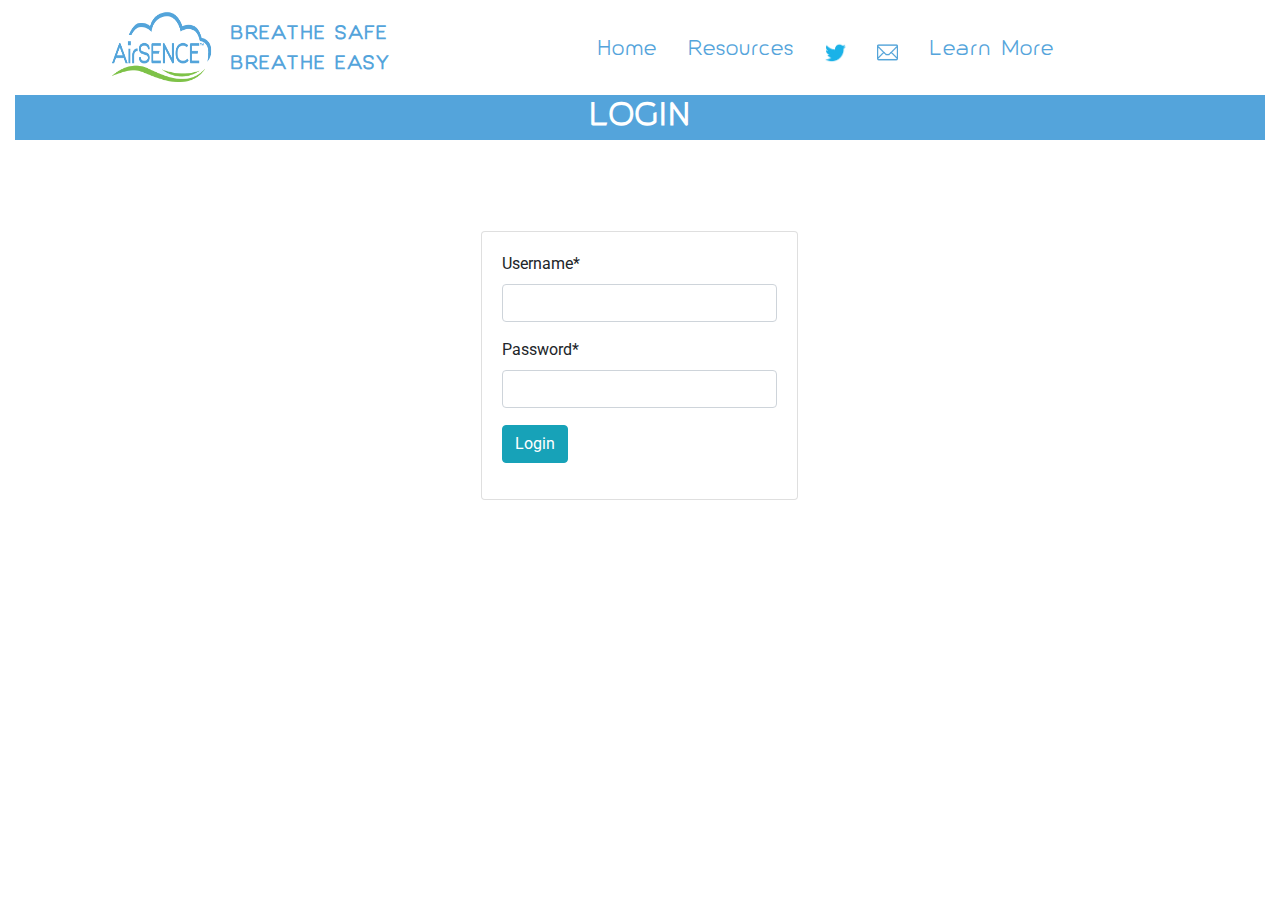
<file: login/index.html>
<!DOCTYPE html>
<html>
  <head>
    <title>AirSENCE - Breathe Safe, Breathe Easy</title>
    <meta charset="utf-8" />
    <meta name="viewport" content="width=device-width, initial-scale=1.0" />
    <link href="/css/style.css" rel="stylesheet" type="text/css" />
    <link
      href="https://fonts.googleapis.com/css?family=Roboto:300,400,500,700"
      rel="stylesheet"
    />
    <link
      href="https://use.fontawesome.com/releases/v5.0.8/css/all.css"
      rel="stylesheet"
    />
    <link
      href="//maxcdn.bootstrapcdn.com/bootstrap/4.0.0/css/bootstrap.min.css"
      rel="stylesheet"
      id="bootstrap-css"
    />
    <!-- link rel="stylesheet" href="https://stackpath.bootstrapcdn.com/bootstrap/3.3.1/css/bootstrap.min.css" crossorigin="anonymous" / -->
    <script src="/js/script.js"></script>

    <script>
      // const LOGIN_URL = "http://api.airsence.com:9000/login";
      //const LOGIN_URL = "http://localhost:5000/login";

      String.prototype.hashCode = function() {
        var hash = 0,
          i,
          chr;
        if (this.length === 0) return hash;
        for (i = 0; i < this.length; i++) {
          chr = this.charCodeAt(i);
          hash = (hash << 5) - hash + chr;
          hash |= 0; // Convert to 32bit integer
        }
        return hash;
      };
      let temp_uid = "4F09FC2FFE674AA9A568A2BD23C95CB9";
      function submitLogin(event) {
        event.preventDefault();

        let username = document.getElementById("id_username").value;
        let password = document.getElementById("id_password").value.hashCode();

        //alert("Hash: " + password);

        let message = encodeURI(
          "id=" + temp_uid + "&username=" + username + "&password=" + password
        );

        postRequest(
          LOGIN_URL,
          function(err, xhr) {
            if (err == null) {
              //login is successful, TO BE FILLED IN
              if (typeof Storage !== "undefined") {
                window.sessionStorage.setItem("api_key", xhr.response.api_key);
                window.sessionStorage.setItem(
                  "device_id",
                  xhr.response.device_id
                );
                //let user_api_key = sessionStorage.getItem("api_key");
                //let user_device_id = sessionStorage.getItem("device_id");
                //alert("user_api_key:" + user_api_key + "\nuser_device_id:" + user_device_id);
                window.location.replace("/portal");
              } else {
                alert("ERROR: please get the most recent browser");
              }
            } else {
              let errMsg = xhr.response;
              //alert("ERROR " + err + ": " + errMsg.message);
              alert("ERROR: Invaild username or password. ");
            }
          },
          message
        );
      }

      function postRequest(url, /*responseType,*/ callback, message = null) {
        let xhr = new XMLHttpRequest();
        xhr.open("POST", url, true);
        xhr.setRequestHeader(
          "Content-type",
          "application/x-www-form-urlencoded"
        );
        xhr.withCredentials = true;
        xhr.responseType = "json";
        xhr.onload = function() {
          //console.log("onload");
          let status = xhr.status;
          if (status === 200) {
            callback(null, xhr);
          } else {
            callback(status, xhr);
          }
        };
        xhr.send(message);
      }
    </script>
  </head>

  <body onresize="onResize()">
    <header>
      <section class="row">
        <section class="left" id="desktop-left">
          <div class="menu-button" onclick="onMenuClick()">
            <div class="bar"></div>
            <div class="bar"></div>
            <div class="bar"></div>
          </div>
          <section class="logo">
            <a href="/">
              <img src="/images/logo.png" />
            </a>
          </section>
          <section class="slogen">
            <h2>BREATHE SAFE</h2>
            <h2>BREATHE EASY</h2>
          </section>
        </section>
        <nav class="navbar-collapse col-4" id="navbar-collapse">
          <li>
            <a href="/">
              Home
            </a>
          </li>
          <li>
            <a href="/resources">
              Resources
            </a>
          </li>
          <li>
            <a
              href="https://twitter.com/theairsence"
              class="icon"
              target="_blank"
            >
              <img src="/images/twitter.png" />
            </a>
            <a
              href="http://augsignals.com/contact-us/"
              class="icon"
              target="_blank"
            >
              <img src="/images/envelope.png" />
            </a>
          </li>
          <li>
            <a href="http://airsence.augsignals.com/" target="_blank">
              Learn More
            </a>
          </li>
        </nav>
        <!--end of navbar-->
        <section class="right" id="desktop-right">
          <nav class="navbar col-12">
            <ul>
              <li>
                <a href="/">
                  Home
                </a>
              </li>
              <li>
                <a href="/resources">
                  Resources
                </a>
              </li>
              <li>
                <a
                  href="https://twitter.com/theairsence"
                  class="icon"
                  target="_blank"
                >
                  <img src="/images/twitter.png" />
                </a>
              </li>
              <li>
                <a
                  href="http://augsignals.com/contact-us/"
                  class="icon"
                  target="_blank"
                >
                  <img src="/images/envelope.png" />
                </a>
              </li>
              <li>
                <a href="http://airsence.augsignals.com/" target="_blank">
                  Learn More
                </a>
              </li>
            </ul>
          </nav>
          <!--end of navbar-->
        </section>
        <!--end of right-->
      </section>
      <!-- end of row-->
    </header>
    <article class="col-12">
      <section class="video-section">
        <section class="bar">
          <h1></h1>
        </section>
      </section>
      <!--end of video-section -->

      <section class="tweets-section">
        <section class="bar">
          <h1>LOGIN</h1>
        </section>
        <section class="content">
          <div class="container">
            <div
              class="row justify-content-center align-items-center"
              style="height:50vh"
            >
              <div class="col-12">
                <div class="card">
                  <div class="card-body">
                    <form method="post" onsubmit="submitLogin(event)">
                      <!-- action="" autocomplete="off" -->
                      <label for="username" class="control-label requiredField">
                        Username<span class="asteriskField">*</span>
                      </label>
                      <div class="form-group">
                        <!-- input type="text" class="form-control" name="username" -->
                        <input
                          class="input-md  textinput textInput form-control"
                          name="username"
                          style="margin-bottom: 10px"
                          type="text"
                          id="id_username"
                          required
                        />
                      </div>

                      <label for="password" class="control-label requiredField">
                        Password<span class="asteriskField">*</span>
                      </label>
                      <div class="form-group">
                        <!--input type="password" class="form-control" name="password" -->
                        <input
                          class="input-md  textinput textInput form-control"
                          name="password"
                          style="margin-bottom: 10px"
                          type="password"
                          id="id_password"
                          required
                        />
                      </div>
                      <!--button type="button" id="sendlogin" class="btn btn-primary">login</button -->
                      <div class="form-group">
                        <div class="aab controls col-md-5"></div>
                        <div class="controls">
                          <input
                            type="submit"
                            name="Login"
                            value="Login"
                            class="btn btn-primary btn btn-info"
                            id="id_submitLogin"
                          />
                        </div>
                      </div>
                    </form>
                  </div>
                </div>
              </div>
            </div>
          </div>
        </section>
      </section>
      <!-- end of tweets-section -->
      <section class="article-section">
        <section class="bar">
          <h1></h1>
        </section>
        <!-- end of content section-->
      </section>
      <!--end of article section -->
    </article>
  </body>
</html>
</file>
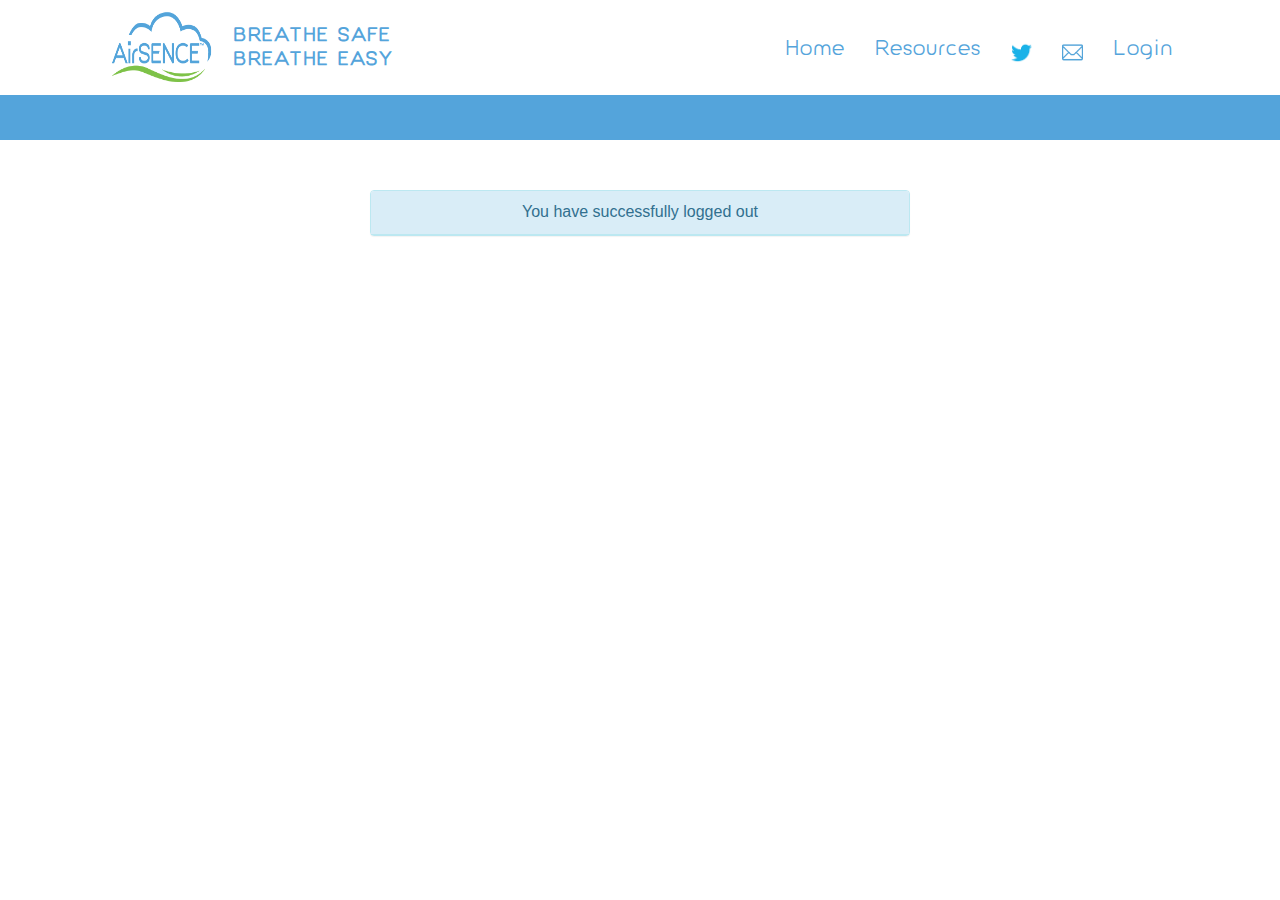
<file: logout/index.html>
<!DOCTYPE html>
<html>
  <head>
    <title>AirSENCE - Breathe Safe, Breathe Easy</title>
    <meta charset="utf-8" />
    <meta name="viewport" content="width=device-width, initial-scale=1.0" />
    <meta http-equiv="X-UA-Compatible" content="IE=edge" charset="utf-8" />

    <meta http-equiv="refresh" content="3;url=/login" />

    <link rel="stylesheet" href="/css/style.css" type="text/css" />
    <link
      rel="stylesheet"
      href="https://fonts.googleapis.com/css?family=Roboto:300,400,500,700"
    />
    <link
      rel="stylesheet"
      href="https://use.fontawesome.com/releases/v5.0.8/css/all.css"
    />
    <link
      rel="stylesheet"
      href="https://stackpath.bootstrapcdn.com/bootstrap/3.3.1/css/bootstrap.min.css"
      crossorigin="anonymous"
    />

    <script
      src="https://code.jquery.com/jquery-1.11.1.min.js"
      crossorigin="anonymous"
    ></script>
    <script
      src="https://stackpath.bootstrapcdn.com/bootstrap/3.3.1/js/bootstrap.min.js"
      crossorigin="anonymous"
    ></script>

    <script src="/js/script.js"></script>

    <style>
      h2 {
        margin: 2px;
        padding: 1px;
      }
    </style>
  </head>

  <body onresize="onResize()" onload="LogoutUser()">
    <header>
      <section class="row">
        <section class="left" id="desktop-left">
          <div class="menu-button" onclick="onMenuClick()">
            <div class="bar"></div>
            <div class="bar"></div>
            <div class="bar"></div>
          </div>
          <section class="logo">
            <a href="/">
              <img src="/images/logo.png" />
            </a>
          </section>
          <section class="slogen">
            <h2>BREATHE SAFE</h2>
            <h2>BREATHE EASY</h2>
          </section>
        </section>
        <nav class="navbar-collapse col-4" id="navbar-collapse">
          <li>
            <a href="/">
              Home
            </a>
          </li>
          <li>
            <a href="/resources">
              Resources
            </a>
          </li>
          <li>
            <a
              href="https://twitter.com/theairsence"
              class="icon"
              target="_blank"
            >
              <img src="/images/twitter.png" />
            </a>
            <a
              href="http://augsignals.com/contact-us/"
              class="icon"
              target="_blank"
            >
              <img src="/images/envelope.png" />
            </a>
          </li>
          <li>
            <a href="/login/">
              Login
            </a>
          </li>
        </nav>
        <!--end of navbar-->
        <section class="right" id="desktop-right">
          <nav class="navbar col-12">
            <ul>
              <li>
                <a href="/">
                  Home
                </a>
              </li>
              <li>
                <a href="/resources">
                  Resources
                </a>
              </li>
              <li>
                <a
                  href="https://twitter.com/theairsence"
                  class="icon"
                  target="_blank"
                >
                  <img src="/images/twitter.png" />
                </a>
              </li>
              <li>
                <a
                  href="http://augsignals.com/contact-us/"
                  class="icon"
                  target="_blank"
                >
                  <img src="/images/envelope.png" />
                </a>
              </li>
              <li>
                <a href="/login/">
                  Login
                </a>
              </li>
            </ul>
          </nav>
          <!--end of navbar-->
        </section>
        <!--end of right-->
      </section>
      <!-- end of row-->
      <section class="search-bar col-12">
        <section class="col-6" style="margin-left:25%;">
          <h1 style="padding-top:1%;"></h1>
        </section>
      </section>
    </header>
    <article class="col-12">
      <section class="content">
        <div class="container">
          <div
            id="signupbox"
            style="padding-top:50px"
            class="mainbox col-md-6 col-md-offset-3 col-sm-8 col-sm-offset-2"
          >
            <div class="panel panel-info">
              <div class="panel-heading">
                <div class="panel-title" style="text-align:center;">
                  You have successfully logged out
                </div>
                <div
                  style="float:right; font-size: 85%; position: relative; top:-10px"
                ></div>
              </div>
            </div>
          </div>
        </div>
      </section>

      <!--end of article section -->
    </article>
  </body>
</html>
</file>
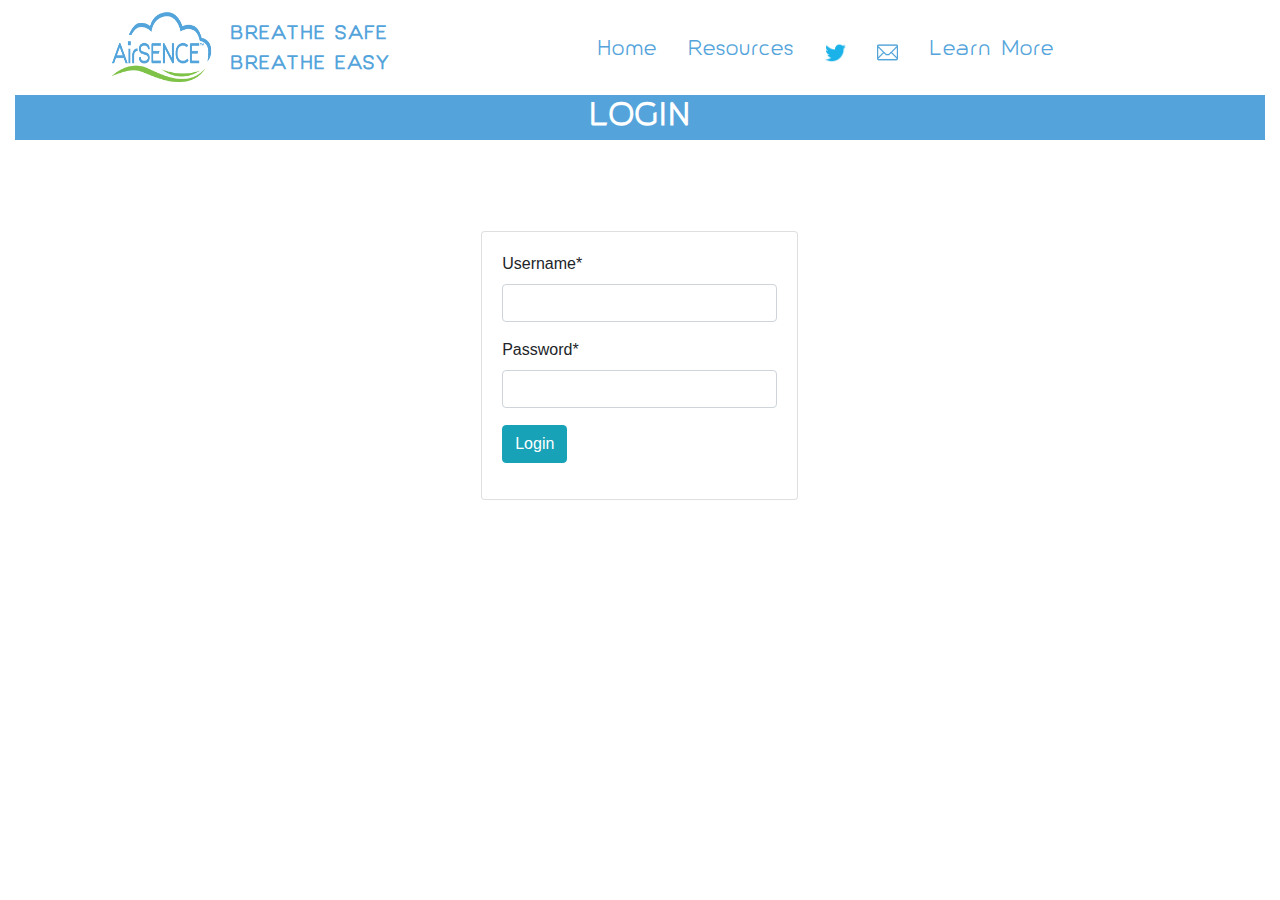
<file: portal/index.html>
<!DOCTYPE html>
<html>
  <head>
    <title>AirSENCE - Breathe Safe, Breathe Easy</title>
    <meta charset="utf-8" />
    <meta name="viewport" content="width=device-width, initial-scale=1.0" />

    <link href="/css/style.css" rel="stylesheet" type="text/css" />
    <link
      href="https://fonts.googleapis.com/css?family=Roboto:300,400,500,700,900"
      rel="stylesheet"
    />
    <link
      href="https://use.fontawesome.com/releases/v5.0.8/css/all.css"
      rel="stylesheet"
      type="text/css"
    />
    <link
      href="/css/bootstrap-tour-standalone.min.css"
      rel="stylesheet"
      type="text/css"
    />
    <link
      href="https://api.tiles.mapbox.com/mapbox-gl-js/v0.47.0/mapbox-gl.css"
      rel="stylesheet"
      type="text/css"
    />
    <link
      rel="stylesheet"
      href="https://api.mapbox.com/mapbox-gl-js/plugins/mapbox-gl-geocoder/v2.3.0/mapbox-gl-geocoder.css"
      type="text/css"
    />

    <script type="text/javascript" src="/js/jquery-3.3.1.min.js"></script>
    <script
      type="text/javascript"
      src="/js/bootstrap-tour-standalone.min.js"
    ></script>
    <script
      type="text/javascript"
      src="https://api.tiles.mapbox.com/mapbox-gl-js/v0.47.0/mapbox-gl.js"
    ></script>
    <script
      type="text/javascript"
      src="https://api.mapbox.com/mapbox-gl-js/plugins/mapbox-gl-geocoder/v2.3.0/mapbox-gl-geocoder.min.js"
    ></script>

    <script type="text/javascript" src="/js/Chart.bundle.min.js"></script>
    <script type="text/javascript" src="/js/moment.min.js"></script>
    <script
      type="text/javascript"
      src="/js/chartjs-plugin-annotation.min.js"
    ></script>

    <script type="text/javascript" src="../js/info.js" charset="utf-8"></script>
    <script type="text/javascript" src="js/script.js" charset="utf-8"></script>
  </head>

  <body onload="onMainLoad()" onresize="onResize()">
    <script type="text/javascript">
      navigator.sayswho = (function() {
        var ua = navigator.userAgent,
          tem,
          M =
            ua.match(
              /(opera|chrome|safari|firefox|msie|trident(?=\/))\/?\s*(\d+)/i
            ) || [];
        if (/trident/i.test(M[1])) {
          tem = /\brv[ :]+(\d+)/g.exec(ua) || [];
          return "IE " + (tem[1] || "");
        }
        if (M[1] === "Chrome") {
          tem = ua.match(/\b(OPR|Edge)\/(\d+)/);
          if (tem != null)
            return tem
              .slice(1)
              .join(" ")
              .replace("OPR", "Opera");
        }
        M = M[2]
          ? [M[1], M[2]]
          : [navigator.appName, navigator.appVersion, "-?"];
        if ((tem = ua.match(/version\/(\d+)/i)) != null) M.splice(1, 1, tem[1]);
        return M.join(" ");
      })();

      let browserType = navigator.sayswho;

      if (browserType.match(/IE/)) {
        //console.log("IT IS IE!");
        window.alert("This website does not support IE.");
      } else {
        //console.log("IT IS NOT IE.");
      }
    </script>

    <header>
      <section class="row">
        <section class="left" id="desktop-left">
          <div class="menu-button" onclick="onMenuClick()">
            <div class="bar"></div>
            <div class="bar"></div>
            <div class="bar"></div>
          </div>
          <section class="logo" id="logo">
            <a href="/portal/">
              <img src="/images/logo.png" />
            </a>
          </section>
          <section class="slogen">
            <h2>BREATHE SAFE</h2>
            <h2>BREATHE EASY</h2>
          </section>
        </section>
        <!--End of left-->

        <nav class="navbar-collapse col-4" id="navbar-collapse">
          <li>
            <button onclick="onClickHere(this.id)" id="about-info-">
              <a href="#about-info-detail">About</a>
            </button>
          </li>
          <li>
            <button onclick="restartGuide()" id="how-to-use-info-">
              <a href="#user-guide-info-detail">User Guide</a>
            </button>
          </li>
          <!--
				<li>
					<a href="/resources">Resources</a>
				</li>
				-->
          <li>
            <!--
					<a href="https://twitter.com/theairsence" class="icon" target="_blank">
						<img src="/images/twitter.png">
					</a>
					-->
            <a
              href="http://augsignals.com/contact-us/"
              class="icon"
              target="_blank"
            >
              <img src="/images/envelope.png" />
            </a>
          </li>
          <li>
            <a href="/logout/" onclick="OnLogoutClicked()">Logout</a>
          </li>
        </nav>
        <!--end of navbar collapse-->

        <section class="right" id="desktop-right">
          <nav class="navbar col-12">
            <ul>
              <li>
                <button onclick="onClickHere(this.id)" id="about-info-">
                  About
                </button>
              </li>
              <li>
                <button onclick="restartGuide()" id="how-to-use-info-">
                  User Guide
                </button>
              </li>
              <!--
						<li>
							<a href="/resources">Resources</a>
						</li>
						-->
              <!--
						<li>
							<a href="https://twitter.com/theairsence" class="icon" target="_blank">
								<img src="/images/twitter.png">
							</a>
						</li>
						-->
              <li>
                <a
                  href="http://augsignals.com/contact-us/"
                  class="icon"
                  target="_blank"
                >
                  <img src="/images/envelope.png" />
                </a>
              </li>
              <li>
                <a href="/logout/" onclick="OnLogoutClicked()">Logout</a>
              </li>
            </ul>
          </nav>
          <!--end of navbar-->
        </section>
        <!--end of right-->
      </section>
      <!-- end of row-->

      <section class="search-bar col-12">
        <section class="left col-5">
          <h1>HOW CLEAN IS YOUR AIR?</h1>
        </section>

        <section class="right col-6">
          <section class="search-container autocomplete">
            <div
              id="download"
              style="padding-left:40%; font-family:Roboto; font-size:2em; letter-spacing:0.1em;"
            >
              <a
                id="download_link"
                class="btn btn-default"
                style="font-weight:900;"
                href="download/"
                >Download Data</a
              >
            </div>
          </section>
        </section>
      </section>
      <!-- end of search-bar -->
    </header>

    <article class="col-12">
      <div id="loading" class="loading-overlay">
        <div class="loader"></div>
      </div>
      <div id="guide-overlay" class="loading-overlay"></div>
      <section id="article-left" class="left non-active">
        <section class="data-panel col-12" id="data-panel">
          <h1 id="sensor-address" class="col-12">----</h1>
          <h2 class="col-12">
            <button disabled="true" style="display: none;">
              <i class="fas fa-thermometer-half"></i>
            </button>
            <span id="temperature" style="display: none;">--&deg;C</span>&nbsp;
            <button disabled="true" style="display: none;">
              <i class="fas fa-tint"></i>
            </button>
            <span id="humidity" style="display: none;">--%</span>&nbsp;
            <!--
          <button>
            <i class="fas fa-volume-up"></i>
          </button>
          <span>96dB</span>&nbsp;
          --></h2>

          <section class="content">
            <section class="parammain">
              <button id="aqhi" onclick="changeContent(this.id)">
                <div class="circle grey" id="circle">
                  <span class="paramname" id="paramname">AQHI</span>
                  <br />
                  <span class="paramunit" id="unit">--</span>
                </div>
              </button>
            </section>
            <!-- End of parammain-->

            <section class="parammenu">
              <ul>
                <li>
                  <button
                    id="co2"
                    class="parammenu-button grey"
                    onclick="changeContent(this.id)"
                  >
                    CO<sub>2</sub>
                    <a id="co2-unit">--</a>
                  </button>
                </li>
                <li>
                  <button
                    id="no2"
                    class="parammenu-button grey"
                    onclick="changeContent(this.id)"
                  >
                    NO<sub>2</sub>
                    <a id="no2-unit">--</a>
                  </button>
                </li>
                <li>
                  <button
                    id="no"
                    class="parammenu-button grey"
                    onclick="changeContent(this.id)"
                  >
                    NO<sub> </sub>
                    <a id="no-unit">--</a>
                  </button>
                </li>
                <li>
                  <button
                    id="pm2_5"
                    class="parammenu-button grey"
                    onclick="changeContent(this.id)"
                  >
                    PM<sub>2.5</sub>
                    <a id="pm2_5-unit">--</a>
                  </button>
                </li>
              </ul>
              <ul>
                <li>
                  <button
                    id="pm10"
                    class="parammenu-button grey"
                    onclick="changeContent(this.id)"
                  >
                    PM<sub>10</sub>
                    <a id="pm10-unit">--</a>
                  </button>
                </li>
                <li>
                  <button
                    id="co"
                    class="parammenu-button grey"
                    onclick="changeContent(this.id)"
                  >
                    CO<sub> </sub>
                    <a id="co-unit">--</a>
                  </button>
                </li>
                <li>
                  <button
                    id="o3"
                    class="parammenu-button grey"
                    onclick="changeContent(this.id)"
                  >
                    O<sub>3</sub>
                    <a id="o3-unit">--</a>
                  </button>
                </li>
                <li>
                  <button
                    id="so2"
                    class="parammenu-button grey"
                    onclick="changeContent(this.id)"
                  >
                    SO<sub>2</sub>
                    <a id="so2-unit">--</a>
                  </button>
                </li>
              </ul>
            </section>
            <!-- End of parammenu -->
          </section>
          <!-- End of content -->
          <h2 class="col-12">
            <span id="time">No Data Available</span>
          </h2>
        </section>
        <!-- End of data-panel -->
        <section class="chart col-12" id="chart">
          <section class="legend">
            <div class="popup-container" id="popup">
              <!--<i class="fas fa-times" onclick="showColorBar()"></i>-->
              <canvas
                id="color-bar"
                class="color-bar"
                height="245"
                width="30"
              ></canvas>
              <!--
              <ul>
                <li class="legend-value" id="level-6">100</li>
                <li class="legend-value" id="level-5">80</li>
                <li class="legend-value" id="level-4">60</li>
                <li class="legend-value" id="level-3">40</li>
                <li class="legend-value" id="level-2">20</li>
                <li class="legend-value" id="level-1">0</li>
              </ul>
              -->
            </div>
            <h1 id="legend"></h1>
            <h2 id="legend-unit"></h2>
          </section>
          <!--End of legend-->
          <section class="param-chart">
            <canvas id="myChart" height="300" width="700"></canvas>
          </section>
          <section class="period-choose col-12" id="period">
            <ul>
              <li>
                <button
                  type="button"
                  class="period_button"
                  id="past_day"
                  onclick="onPeriodClicked(1,this.id)"
                >
                  Past Day
                </button>
              </li>

              <li>
                <button
                  type="button"
                  class="period_button"
                  id="past_week"
                  onclick="onPeriodClicked(7,this.id)"
                >
                  Past Week
                </button>
              </li>

              <li>
                <button
                  type="button"
                  class="period_button"
                  id="past_2_weeks"
                  onclick="onPeriodClicked(14,this.id)"
                >
                  Past 2 Weeks
                </button>
              </li>
            </ul>
          </section>
          <!--End of period-choose-->
        </section>
        <!--End of chart-->
        <section id="info-section">
          <section class="information-section col-12" id="pm2_5-info">
            Fine Particulate Matter (PM<sub>2.5</sub>) is all airborne particles
            with a diameter of 2.5 microns or less.
            <button onclick="onClickHere(this.id)" id="pm2_5-info-">
              <a href="#pm2_5-info-detail">Click Here</a>
            </button>
            to learn more!
          </section>
          <section class="information-section col-12" id="pm10-info">
            Fine Particulate Matter (PM<sub>10</sub>) is all airborne particles
            with a diameter of 10 microns or less.
            <button onclick="onClickHere(this.id)" id="pm10-info-">
              <a href="#pm10-info-detail">Click Here</a>
            </button>
            to learn more!
          </section>
          <section class="information-section col-12" id="no2-info">
            Nitrogen Dioxide (NO<sub>2</sub>) us a by-product of incomplete
            combustion (gasoline, natural gas, coal) which can cause smog,
            airway irritation, and induce attacks in asthmatics.
            <button onclick="onClickHere(this.id)" id="no2-info-">
              <a href="#no2-info-detail">Click Here</a>
            </button>
            to learn more!
          </section>
          <section class="information-section col-12" id="no-info">
            Nitrogen Oxide (NO) is a strong indicator of diesel vehicle
            emissions but can also come from other combustion processes.
            <button onclick="onClickHere(this.id)" id="no-info-">
              <a href="#no-info-detail">Click Here</a>
            </button>
            to learn more!
          </section>
          <section class="information-section col-12" id="co-info">
            Carbon Monoxide (CO) is produced by incomplete combustion from
            vehicles. Colourless and odourless, it can reduce oxygen delivery
            within the human body.
            <br />
            <button onclick="onClickHere(this.id)" id="co-info-">
              <a href="#co-info-detail">Click Here</a>
            </button>
            to learn more!
          </section>
          <section class="information-section col-12" id="o3-info">
            Ozone (O<sub>3</sub>) is an irritant and a major component of smog.
            It typically has similar concentrations across a city.
            <button onclick="onClickHere(this.id)" id="o3-info-">
              <a href="#o3-info-detail">Click Here</a>
            </button>
            to learn more!
          </section>
          <section class="information-section col-12" id="aqhi-info">
            The Air Quality Health Index (AQHI) is an air quality scale from
            1-10+ that can help you make decisions so as to reduce health risks
            arising from your exposure to air pollution.
            <button onclick="onClickHere(this.id)" id="aqhi-info-">
              <a href="#aqhi-info-detail">Click Here</a>
            </button>
            to learn more!
          </section>
          <section class="information-section col-12" id="so2-info">
            Sulfur dioxide(SO<sub>2</sub>) is an invisible gas with a sharp,
            pungent odour. It reacts easily with other substances to form
            harmful compounds, such as sulfuric acid, sulfurous acid and sulfate
            particles.
            <button onclick="onClickHere(this.id)" id="so2-info-">
              <a href="#so2-info-detail">Click Here</a>
            </button>
            to learn more!
          </section>
          <section class="information-section col-12" id="co2-info">
            Carbon dioxide(CO<sub>2</sub>) is the main product of combustion and
            respiration processes and typically occurs at concentrations near
            400 ppb.
            <button onclick="onClickHere(this.id)" id="co2-info-">
              <a href="#co2-info-detail">Click Here</a>
            </button>
            to learn more!
          </section>
        </section>
        <!--End of info-section-->
      </section>

      <!-- End of left -->
      <section class="right">
        <section class="detail-info" id="pm10-info-detail">
          <div class="close-bar">
            <button onclick="closeAllInfoBlock()" id="pm10-info-detail-close">
              <i class="far fa-times-circle"></i>
            </button>
          </div>
          <p id="pm10_p">
            <b>Fine Particulate Matter (PM<sub>10</sub>)</b> includes any
            airborne particle (e.g. smoke, fumes, dust, ash, and pollen) with a
            diameter of 10 microns or less. PM<sub>10</sub> has been associated
            with increased hospital visits and premature death, especially
            amongst children, the elderly, and those with respiratory issues.
            PM<sub>10</sub> can have elevated concentrations near sources (e.g.
            barbecues, fires, construction) but otherwise has concentrations
            that are generally similar across an urban area. The current (2015)
            Canadian Ambient Air Quality Standards are 10 µg/m<sup>3</sup>
            (annual) and 28 µg/m<sup>3</sup> (24-hour) based on three-year
            averaging. Further details on PM<sub>10</sub> can be found on the
            Ministry of Environment and Climate Change information page:
            <br />
            <a
              href="http://www.airqualityontario.com/science/pollutants/particulates.php"
              target="_blank"
              >http://www.airqualityontario.com/science/pollutants/particulates.php</a
            >
          </p>
        </section>
        <section class="detail-info" id="pm2_5-info-detail">
          <div class="close-bar">
            <button onclick="closeAllInfoBlock()" id="pm2_5-info-detail-close">
              <i class="far fa-times-circle"></i>
            </button>
          </div>
          <p id="pm2_5_p">
            <b>Fine Particulate Matter (PM<sub>2.5</sub>)</b> includes any
            airborne particle (e.g. smoke, fumes, dust, ash, and pollen) with a
            diameter of 2.5 microns or less. PM<sub>2.5</sub> has been
            associated with increased hospital visits and premature death,
            especially amongst children, the elderly, and those with respiratory
            issues. PM<sub>2.5</sub> can have elevated concentrations near
            sources (e.g. barbecues, fires, construction) but otherwise has
            concentrations that are generally similar across an urban area. The
            current (2015) Canadian Ambient Air Quality Standards are 10
            µg/m<sup>3</sup> (annual) and 28 µg/m<sup>3</sup> (24-hour) based on
            three-year averaging. Further details on PM<sub>2.5</sub> can be
            found on the Ministry of Environment and Climate Change information
            page:
            <br />
            <a
              href="http://www.airqualityontario.com/science/pollutants/particulates.php"
              target="_blank"
              >http://www.airqualityontario.com/science/pollutants/particulates.php</a
            >
          </p>
        </section>
        <section class="detail-info" id="no2-info-detail">
          <div class="close-bar">
            <button onclick="closeAllInfoBlock()" id="no2-info-detail-close">
              <i class="far fa-times-circle"></i>
            </button>
          </div>
          <p id="no2_p">
            <b>Nitrogen Dioxide (NO<sub>2</sub>)</b> is a by-product of
            incomplete combustion (diesel, gasoline, natural gas, coal). It is a
            major component in smog formation and a useful indicator of vehicle
            emissions. Concentrations of NO<sub>2</sub> vary across cities and
            tend to be higher near major roads with greater numbers of
            heavy-duty diesel vehicles. Nitrogen oxide (NO) is converted to
            NO<sub>2</sub> by reaction with ozone (O<sub>3</sub>), causing the
            ratio of these two pollutants to change rapidly near emission
            sources. The proposed Canadian Ambient Air Quality Standards for
            2020 are 17 ppb (annual average of 1-hour values) and 60 ppb (3-year
            average of annual 98th percentile of daily 1-hour maximum values).
            Further details on NO<sub>2</sub> can be found on the Ministry of
            Environment and Climate Change information page:<br />
            <a
              href="http://www.airqualityontario.com/science/pollutants/nitrogen.php"
              target="_blank"
              >http://www.airqualityontario.com/science/pollutants/nitrogen.php</a
            >
          </p>
        </section>
        <section class="detail-info" id="no-info-detail">
          <div class="close-bar">
            <button onclick="closeAllInfoBlock()" id="no-info-detail-close">
              <i class="far fa-times-circle"></i>
            </button>
          </div>
          <p id="no_p">
            <b>Nitrogen Oxide (NO)</b> is a strong indicator of diesel vehicle
            emissions but can also come from other combustion processes.
            Concentrations across cities can be highly variable with greater
            concentrations found near primary sources (e.g. highways, loading
            docks). Nitrogen oxide can irritate the throat and promote asthma
            attacks in susceptible individuals. This pollutant can be a useful
            indicator of traffic density and composition.
          </p>
        </section>
        <section class="detail-info" id="co-info-detail">
          <div class="close-bar">
            <button onclick="closeAllInfoBlock()" id="co-info-detail-close">
              <i class="far fa-times-circle"></i>
            </button>
          </div>
          <p id="co_p">
            <b>Carbon Monoxide (CO)</b> is produced by incomplete combustion. CO
            is an odourless, tasteless, and poisonous gas, though it does not
            usually exist at high enough concentrations to cause acute damage
            (typically ~100 ppb). CO is an indicator of traffic pollution as the
            vast majority of CO is produced by vehicular emissions, often by
            cars that are poorly maintained or have defective catalytic
            converters in their exhaust systems. Further details on CO can be
            found on the Ministry of Environment and Climate Change information
            page:
            <br />
            <a
              href="http://www.airqualityontario.com/science/pollutants/carbon.php"
              target="_blank"
              >http://www.airqualityontario.com/science/pollutants/carbon.php</a
            >
          </p>
        </section>
        <section class="detail-info" id="o3-info-detail">
          <div class="close-bar">
            <button onclick="closeAllInfoBlock()" id="o3-info-detail-close">
              <i class="far fa-times-circle"></i>
            </button>
          </div>
          <p id="o3_p">
            <b>Ozone (O<sub>3</sub>)</b> is a colourless gas created through a
            reaction of sunlight and emissions from incomplete combustion
            (NO<sub>x</sub> and volatile organic carbon compounds). Ozone is a
            major component of smog and has been linked to increased hospital
            emissions and premature death. Ozone can also irritate the
            respiratory tract and eyes. Concentrations of ozone tend to be
            similar across a city and the concentrations may be lower in
            locations with high traffic. While ozone in the upper atmosphere is
            protective, exposure to ozone at ground level can impact health. The
            current Canadian Ambient Air Quality Standard (2015) is 63 ppb
            (3-year average of the annual 4th highest daily 8-hour averaged
            concentration). Further details on O<sub>3</sub> can be found on the
            Ministry of Environment and Climate Change information page:
            <br />
            <a
              href="http://www.airqualityontario.com/science/pollutants/ozone.php"
              target="_blank"
              >http://www.airqualityontario.com/science/pollutants/ozone.php</a
            >
          </p>
        </section>
        <section class="detail-info" id="aqhi-info-detail">
          <div class="close-bar">
            <button onclick="closeAllInfoBlock()" id="aqhi-info-detail-close">
              <i class="far fa-times-circle"></i>
            </button>
          </div>
          <p id="aqhi_p">
            <b>The Air Quality Health Index (AQHI)</b> is an overall air quality
            indicator that signifies its potential risk to your health on a
            scale from 1 to 10, with 1 being low health risk and 10 being a very
            high health risk. The index provides a simple scale to allow people
            to tailor their activities according to outdoor air quality. The
            index takes into account nitrogen dioxide, ozone, and fine
            particulate matter levels for its calculation. Further details on
            AQHI can be found on the Ministry of Environment and Climate Change
            information page:
            <br />
            <a
              href="http://www.airqualityontario.com/science/aqhi_description.php"
              target="_blank"
              >http://www.airqualityontario.com/science/aqhi_description.php</a
            >
          </p>
        </section>
        <section class="detail-info" id="so2-info-detail">
          <div class="close-bar">
            <button onclick="closeAllInfoBlock()" id="so2-info-detail-close">
              <i class="far fa-times-circle"></i>
            </button>
          </div>
          <p id="so2_p">
            <b>Sulfur dioxide(SO<sub>2</sub>)</b> is a colourless gas which is
            responsible for the smell of burnt matches. At higher
            concentrations, the odour becomes sharp, pungent, and choking. It
            can be oxidized to sulphur trioxide, which in the presence of water
            vapour is readily transformed to sulphuric acid mist. SO<sub>2</sub>
            is a major contributor to acid rain, although steps undertaken in
            the last 50 years or so to clean up industrial emissions have
            greatly reduced its concentrations in Europe and North America. It
            is a precursor to sulphates, which are one of the main components of
            respirable particles in the atmosphere. Further details on SO<sub
              >2</sub
            >
            can be found on the Ministry of Environment and Climate Change
            information page:
            <br />
            <a
              href="http://www.airqualityontario.com/science/pollutants/sulphur.php"
              target="_blank"
              >http://www.airqualityontario.com/science/pollutants/sulphur.php</a
            >
          </p>
        </section>
        <section class="detail-info" id="co2-info-detail">
          <div class="close-bar">
            <button onclick="closeAllInfoBlock()" id="co2-info-detail-close">
              <i class="far fa-times-circle"></i>
            </button>
          </div>
          <p id="co2_p">
            <b>Carbon dioxide(CO<sub>2</sub>)</b> is a naturally occurring
            molecule that forms as a result of respiration processes. CO<sub
              >2</sub
            >
            is a greenhouse gas (GHG) due to its ability to trap heat from the
            sun within Earth's atmosphere, which keeps the world at a livable
            temperature. Ambient concentration of CO<sub>2</sub> has risen from
            pre-industrial levels of ~280 ppm to the current average of ~410
            ppm, most likely due to human activity. This increased abundance of
            CO<sub>2</sub> traps extra energy and heat from the sun, which is
            believed to be detrimental to climate stability. Further details on
            CO<sub>2</sub> can be found on the Global CCS Institute information
            page:<br />
            <a
              href="https://hub.globalccsinstitute.com/publications/what-happens-when-co2-stored-underground-qa-ieaghg-weyburn-midale-co2-monitoring-and-storage-project/1-what-carbon-dioxide-co2"
              target="_blank"
            >
              https://hub.globalccsinstitute.com/publications/what-happens-when-co2-stored-underground-qa-ieaghg-weyburn-midale-co2-monitoring-and-storage-project/1-what-carbon-dioxide-co2</a
            >
          </p>
        </section>
        <section class="detail-info" id="about-info-detail">
          <div class="close-bar">
            <button onclick="closeAllInfoBlock()" id="about-info-detail-close">
              <i class="far fa-times-circle"></i>
            </button>
          </div>
          <p id="about_p">
            <b>The AirSENCE system</b> accurately monitors the Air Quality
            Health Index (AQHI) as well as five other harmful pollutants in the
            air we breathe and provides observable data on each in real time.
            Learn more here:<br />
            <a href="http://airsence.augsignals.com/" target="_blank">
              http://airsence.augsignals.com/</a
            >
          </p>
        </section>
        <section class="detail-info" id="how-to-use-info-detail">
          <div class="close-bar">
            <button
              onclick="closeAllInfoBlock()"
              id="how-to-use-info-detail-close"
            >
              <i class="far fa-times-circle"></i>
            </button>
          </div>
          <p id="user_guide_p">
            <b>User Guide</b>
            Select one of the eight variables on the left to view more details
            including data, history, and a brief description of the pollution.
            <br />
            <br />
            Using the map on the right, you can select one of our monitoring
            stations or use the search bar to find the location nearest you.
          </p>
        </section>
        <div id="map"></div>
      </section>
    </article>
  </body>
</html>
</file>
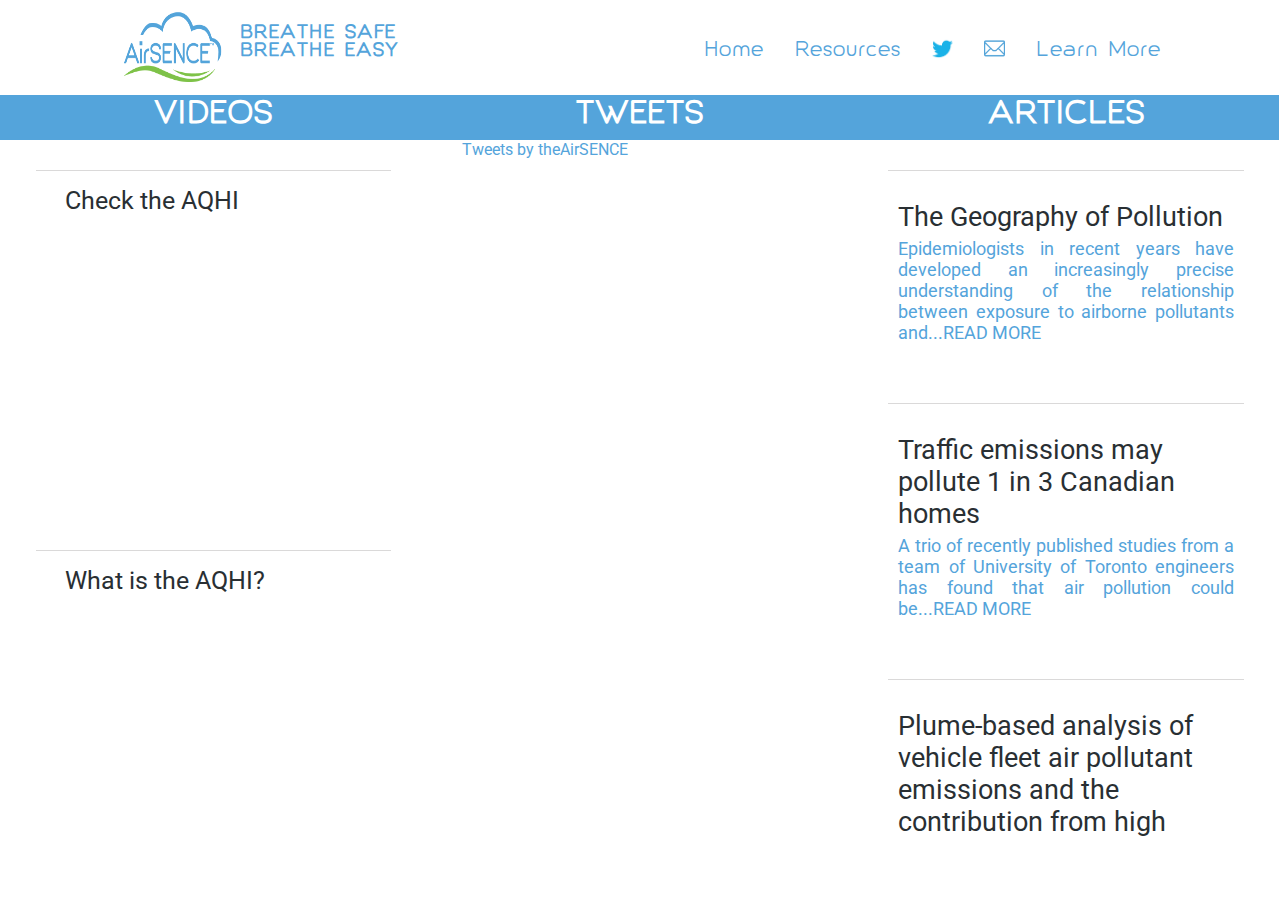
<file: resources/index.html>
<!DOCTYPE html>
<html>

<head>
    <title>AirSENCE - Breathe Safe, Breathe Easy</title>
    <meta charset="utf-8">
    <meta name="viewport" content="width=device-width, initial-scale=1.0">
    <link href="/css/style.css" rel="stylesheet" type="text/css" />
    <link href="https://fonts.googleapis.com/css?family=Roboto:300,400,500,700" rel="stylesheet">
    <link href="https://use.fontawesome.com/releases/v5.0.8/css/all.css" rel="stylesheet">
    <script src="/js/script.js"></script>
</head>

<body onresize="onResize()">
    <header>
        <section class="row">
            <section class="left" id="desktop-left">
                <div class="menu-button" onclick="onMenuClick()">
                    <div class="bar"></div>
                    <div class="bar"></div>
                    <div class="bar"></div>
                </div>
                <section class="logo">
                    <a href="/">
                        <img src="/images/logo.png">
                    </a>
                </section>
                <section class="slogen">
                    <h2>BREATHE SAFE</h2>
                    <h2>BREATHE EASY</h2>
                </section>
            </section>
            <nav class="navbar-collapse col-4" id="navbar-collapse">
                <li>
                    <a href="/">
                        Home
                    </a>
                </li>
                <li>
                    <a href="/resources">
                        Resources
                    </a>
                </li>
                <li>
                    <a href="https://twitter.com/theairsence" class="icon" target="_blank">
                        <img src="/images/twitter.png">
                    </a>
                    <a href="http://augsignals.com/contact-us/" class="icon" target="_blank">
                        <img src="/images/envelope.png">
                    </a>
                </li>
                <li>
                    <a href="http://airsence.augsignals.com/" target="_blank">
                        Learn More
                    </a>
                </li>
            </nav>
            <!--end of navbar-->
            <section class="right" id="desktop-right">
                <nav class="navbar col-12">
                    <ul>
                        <li>
                            <a href="/">
                                Home
                            </a>
                        </li>
                        <li>
                            <a href="/resources">
                                Resources
                            </a>
                        </li>
                        <li>
                            <a href="https://twitter.com/theairsence" class="icon" target="_blank">
                                <img src="/images/twitter.png">
                            </a>
                        </li>
                        <li>
                            <a href="http://augsignals.com/contact-us/" class="icon" target="_blank">
                                <img src="/images/envelope.png">
                            </a>
                        </li>
                        <li>
                            <a href="http://airsence.augsignals.com/" target="_blank">
                                Learn More
                            </a>
                        </li>
                    </ul>
                </nav>
                <!--end of navbar-->



            </section>
            <!--end of right-->
        </section>
        <!-- end of row-->
        <!--
        <section class="resource-bar">
            <section class="title">
                <h1>VIDEOS</h1>
            </section>
            <section class="title">
                <h1>TWEETS</h1>
            </section>
            <section class="title">
                <h1>ARTICLES</h1>
            </section>
        </section>
    -->
    </header>
    <article class="col-12">
        <section class="video-section">
            <section class="bar">
                <h1>VIDEOS</h1>
            </section>
            <section class="content">
                <div class="video-block">
                    <h1>
                        Check the AQHI
                    </h1>
                    <iframe src="https://www.youtube.com/embed/S6bU7R5OHTc" frameborder="0" allowfullscreen>

                    </iframe>
                </div>
                <div class="video-block">
                    <h1>
                        What is the AQHI?
                    </h1>
                    <iframe src="https://www.youtube.com/embed/zdDU7dz5os0" frameborder="0" allowfullscreen>

                    </iframe>
                </div>
            </section>
        </section>
        <!--end of video-section -->

        <section class="tweets-section">
            <section class="bar">
                <h1>TWEETS</h1>
            </section>
            <section class="content">
                <a class="twitter-timeline" href="https://twitter.com/theAirSENCE?ref_src=twsrc%5Etfw" target="_blank">Tweets by theAirSENCE</a>
                <script async src="https://platform.twitter.com/widgets.js" charset="utf-8"></script>
            </section>
        </section>
        <!-- end of tweets-section -->
        <section class="article-section">
            <section class="bar">
                <h1>ARTICLES</h1>
            </section>
            <section class="content">
                <section class="new-block">
                    <h1>The Geography of Pollution</h1>
                    <section class="summary">
                        Epidemiologists in recent years have developed an increasingly precise understanding of the relationship between exposure
                        to airborne pollutants and...<a href="http://www.magazine.utoronto.ca/leading-edge/the-geography-of-pollution-natalia-mykhaylova-urban-air-quality-john-lorinc/"
                            target="_blank">READ MORE</a>
                    </section>
                </section>
                <section class="new-block">
                    <h1>Traffic emissions may pollute 1 in 3 Canadian homes</h1>
                    <section class="summary">
                        A trio of recently published studies from a team of University of Toronto engineers has found that air pollution could be...<a href="http://news.engineering.utoronto.ca/traffic-emissions-may-pollute-1-in-3-canadian-homes/" target="_blank">READ MORE</a>
                    </section>
                </section>
                <section class="new-block">
                    <h1>Plume-based analysis of vehicle fleet air pollutant emissions and the contribution from high emitters</h1>
                    <section class="summary">
                        An automated identification and integration method has been developed for in-use vehicle emissions under...<a href="http://www.atmos-meas-tech-discuss.net/8/2881/2015/amtd-8-2881-2015.html" target="_blank">READ MORE</a>
                    </section>
                </section>
                <section class="new-block">
                    <h1>Rapid physical and chemical transformation of traffic–related atmospheric particles near a highway</h1>
                    <section class="summary">
                        Atmospheric Pollution Research (APR) is an international journal designed for the publication of articles on air pollution...<a href="http://www.atmospolres.com/articles/Volume6/issue4/APR-15-075.pdf" target="_blank">READ MORE</a>
                    </section>
                </section>
                <section class="new-block">
                    <h1>Development of a land-use regression model for ultrafine particles in Toronto, Canada</h1>
                    <section class="summary">
                        This study applies land-use regression (LUR) to characterize the spatial distribution of ultrafine particles (UFP) in a large
                        city...<a href="http://www.sciencedirect.com/science/article/pii/S1352231015001375" target="_blank">READ MORE</a>
                    </section>
                </section>
            </section>
            <!-- end of content section-->
        </section>
        <!--end of article section -->
    </article>


</body>

</html>
</file>
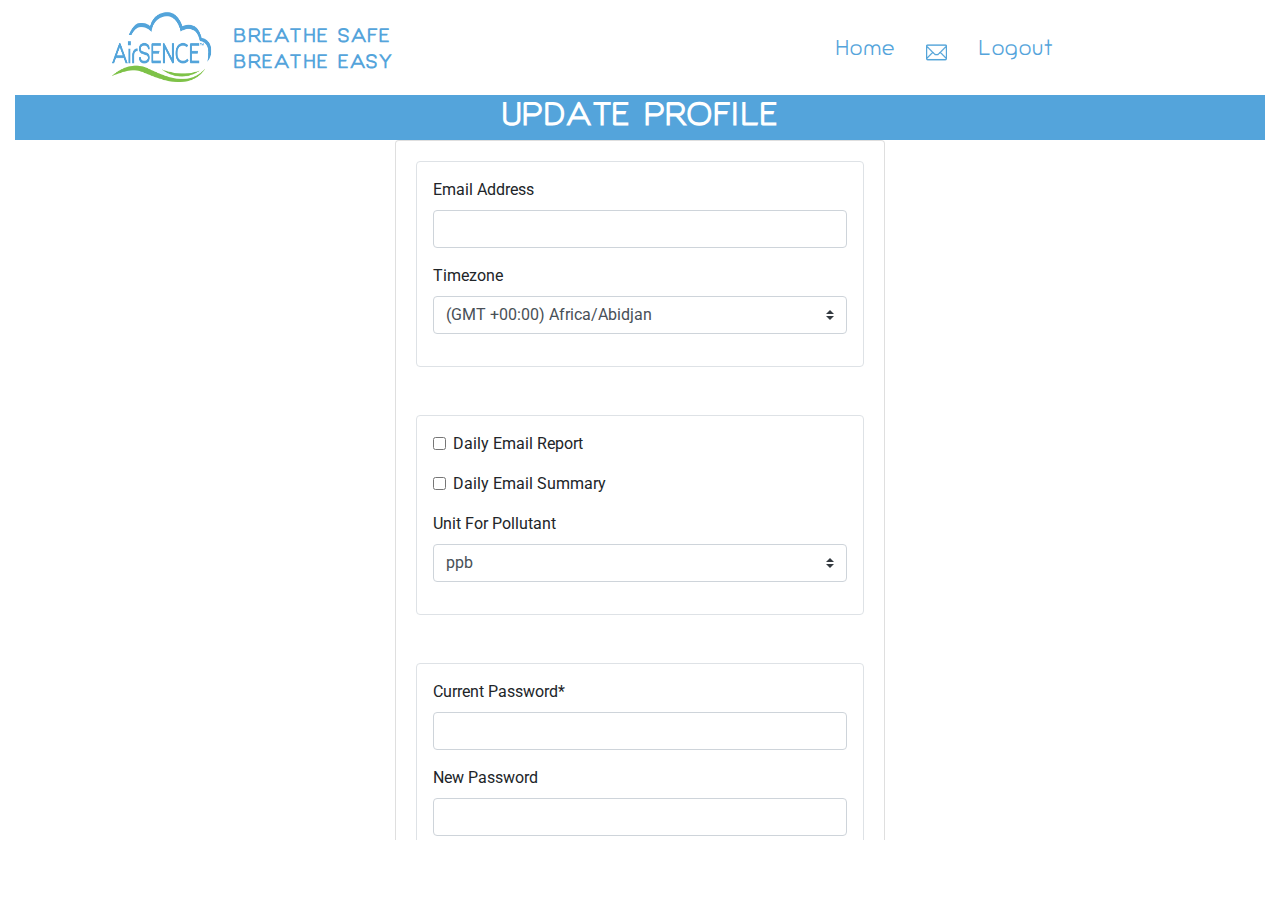
<file: portal/profile/index.html>
<!DOCTYPE html>
<html>
  <head>
    <title>AirSENCE - Breathe Safe, Breathe Easy</title>
    <meta charset="utf-8" />
    <meta name="viewport" content="width=device-width, initial-scale=1.0" />
    <meta http-equiv="X-UA-Compatible" content="IE=edge" charset="utf-8" />

    <link rel="stylesheet" href="/css/style.css" type="text/css" />
    <link
      rel="stylesheet"
      href="https://fonts.googleapis.com/css?family=Roboto:300,400,500,700"
    />
    <link
      rel="stylesheet"
      href="https://use.fontawesome.com/releases/v5.0.8/css/all.css"
    />
    <script
      src="https://code.jquery.com/jquery-1.11.1.min.js"
      crossorigin="anonymous"
    ></script>
    <script src="/js/timezones.full.min.js"></script>
    <link
      href="//maxcdn.bootstrapcdn.com/bootstrap/4.0.0/css/bootstrap.min.css"
      rel="stylesheet"
      id="bootstrap-css"
    />
    <!-- <script src="static/bootstrap-datetimepicker.min.js"></script> -->
    <script src="/js/script.js"></script>

    <script>
      // const LOGIN_URL = "http://api.airsence.com:9000/login";
      //const LOGIN_URL = "http://localhost:5000/login";

      String.prototype.hashCode = function() {
        var hash = 0,
          i,
          chr;
        if (this.length === 0) return hash;
        for (i = 0; i < this.length; i++) {
          chr = this.charCodeAt(i);
          hash = (hash << 5) - hash + chr;
          hash |= 0; // Convert to 32bit integer
        }
        return hash;
      };
      //   let temp_uid = "4F09FC2FFE674AA9A568A2BD23C95CB9";
      function submitUpdate(event) {
        event.preventDefault();
        let user_api_key = window.sessionStorage.getItem("api_key");
        // let username = document.getElementById("id_username").value;
        let password = document
          .getElementById("id_current_password")
          .value.hashCode();
        let newPassword = document
          .getElementById("id_new_password")
          .value.hashCode();
        let comfirmNewPassword = document
          .getElementById("id_comfirm_new_password")
          .value.hashCode();
        if (newPassword !== comfirmNewPassword) {
          window.alert("Those password didn't match. Try again.");
          return;
        }
        let email = document.getElementById("id_email").value;
        let timezoneElement = document.getElementById("id_timezone_select");
        let timezone =
          timezoneElement.options[timezoneElement.selectedIndex].value;
        let dailyreport = document.getElementById("id_daily_report").checked;
        let dailysummary = document.getElementById("id_daily_summary").checked;
        let unitElement = document.getElementById("id_unit_select");
        let unit = unitElement.options[unitElement.selectedIndex].value;
        let message;
        if (newPassword == 0) {
          message = encodeURI(
            `id=${user_api_key}&password=${password}&email=${email}&timezone=${timezone}&dailyreport=${dailyreport}&dailysummary=${dailysummary}&unit=${unit}`
          );
        } else {
          message = encodeURI(
            `id=${user_api_key}&password=${password}&newpassword=${newPassword}&email=${email}&timezone=${timezone}&dailyreport=${dailyreport}&dailysummary=${dailysummary}&unit=${unit}`
          );
        }
        // console.log(message);
        // console.log(
        //   "email:" +
        //     email +
        //     "\ntimezone:" +
        //     timezone +
        //     "\ndailyreport:" +
        //     dailyReport
        // );
        // let timevalue = new Array();
        // let timeoption = Array.from(timezoneElement.options);
        // timeoption.forEach(element => {
        //   let timezone = element.getAttribute("data-offset");
        //   timezone =
        //     parseFloat(timezone.slice(0, 3)) +
        //     parseFloat(timezone.slice(0, 1) + timezone.slice(4)) / 60;
        //   timevalue.push({ name: element.value, value: timezone });
        // });
        // console.log(timevalue);
        postRequest(
          UPDATE_URL,
          function(err, xhr) {
            if (err == null) {
              window.alert("You successfully update your profile.");
            } else {
              let errMsg = xhr.response;
              alert("ERROR: Invaild password.");
            }
          },
          message
        );
      }

      function postRequest(url, callback, message = null, responseType = null) {
        let xhr = new XMLHttpRequest();
        xhr.open("POST", url, true);
        xhr.setRequestHeader(
          "Content-type",
          "application/x-www-form-urlencoded"
        );
        xhr.withCredentials = true;
        if (responseType) {
          xhr.responseType = responseType;
        }
        xhr.onload = function() {
          //console.log("onload");
          let status = xhr.status;
          if (status === 200) {
            callback(null, xhr);
          } else {
            callback(status, xhr);
          }
        };
        xhr.send(message);
      }
      function loadProfile() {
        let user_api_key = window.sessionStorage.getItem("api_key");
        // console.log(user_api_key);
        let message = encodeURI("id=" + user_api_key);
        postRequest(
          PROFILE_URL,
          function(err, xhr) {
            if (err == null) {
              document.getElementById("id_email").value = xhr.response.email;
              let timezoneElement = document.getElementById(
                "id_timezone_select"
              );
              for (let i = 0; i < timezoneElement.options.length; i++) {
                if (timezoneElement.options[i].value == xhr.response.timezone) {
                  timezoneElement.selectedIndex = i;
                  break;
                }
              }
              document.getElementById("id_daily_report").checked =
                xhr.response.dailyreport;
              document.getElementById("id_daily_summary").checked =
                xhr.response.dailysummary;
              let unitElement = document.getElementById("id_unit_select");
              if (xhr.response.unit == "ugm3") {
                unitElement.selectedIndex = 1;
              } else {
                unitElement.selectedIndex = 0;
              }
            } else {
              let errMsg = xhr.response;
              console.error(errMsg);
              alert("ERROR: Please login first.");
              window.location.replace("/login");
            }
          },
          message,
          "json"
        );
      }
    </script>

    <style>
      h2 {
        margin: 2px;
        padding: 1px;
      }
    </style>
  </head>

  <body onresize="onResize()" onload="loadProfile()">
    <header>
      <section class="row">
        <section class="left" id="desktop-left">
          <div class="menu-button" onclick="onMenuClick()">
            <div class="bar"></div>
            <div class="bar"></div>
            <div class="bar"></div>
          </div>
          <section class="logo">
            <a href="/portal/">
              <img src="/images/logo.png" />
            </a>
          </section>
          <section class="slogen">
            <h2>BREATHE SAFE</h2>
            <h2>BREATHE EASY</h2>
          </section>
        </section>
        <!--end of left-->

        <nav class="navbar-collapse col-4" id="navbar-collapse">
          <li>
            <a href="/portal/">Home</a>
          </li>
          <!--
				<li>
					<a href="/resources">Resources</a>
				</li>
				-->
          <li>
            <!--
					<a href="https://twitter.com/theairsence" class="icon" target="_blank">
						<img src="/images/twitter.png">
					</a>
					-->
            <a
              href="http://augsignals.com/contact-us/"
              class="icon"
              target="_blank"
            >
              <img src="/images/envelope.png" />
            </a>
          </li>
          <li>
            <a href="/logout/" onclick="OnLogoutClicked()">Logout</a>
          </li>
        </nav>
        <!--end of navbar-->

        <section class="right" id="desktop-right">
          <nav class="navbar col-12">
            <ul>
              <li>
                <a href="/portal/">Home</a>
              </li>
              <!--
						<li>
							<a href="/resources">Resources</a>
						</li>
						-->
              <!--
						<li>
							<a href="https://twitter.com/theairsence" class="icon" target="_blank">
								<img src="/images/twitter.png">
							</a>
						</li>
						-->
              <li>
                <a
                  href="http://augsignals.com/contact-us/"
                  class="icon"
                  target="_blank"
                >
                  <img src="/images/envelope.png" />
                </a>
              </li>
              <li>
                <a href="/logout/" onclick="OnLogoutClicked()">Logout</a>
              </li>
            </ul>
          </nav>
          <!--end of navbar-->
        </section>
        <!--end of right-->
      </section>
      <!-- end of row-->

      <!-- <section class="search-bar col-12">
        <section class="col-6" style="margin-left:25%;">
          <h1 style="padding-top:1%;">UPDATE PROFILE</h1>
        </section>
      </section> -->
    </header>

    <article class="col-12">
      <section class="profile-section col-3">
        <section class="bar">
          <h1></h1>
        </section>
      </section>
      <!--end of video-section -->

      <section class="profile-section col-6">
        <section class="bar">
          <h1>UPDATE PROFILE</h1>
        </section>
        <section class="content">
          <div class="container">
            <div
              class="row justify-content-center align-items-center"
              style="height:50vh"
            >
              <div class="col-12">
                <div class="card">
                  <div class="card-body">
                    <form method="post" onsubmit="submitUpdate(event)">
                      <!-- action="" autocomplete="off" -->
                      <!-- <label for="username" class="control-label requiredField">
															Username<span class="asteriskField">*</span>
														</label>
														<div class="form-group"> -->
                      <!-- input type="text" class="form-control" name="username" -->
                      <!-- <input class="input-md  textinput textInput form-control" name="username" style="margin-bottom: 10px" type="text"
															 id="id_username" required />
                            </div> -->
                      <div class="p-3 mb-5 bg-white rounded border">
                        <label for="id_email" class="control-label">
                          Email Address
                        </label>
                        <div class="form-group">
                          <!--input type="password" class="form-control" name="password" -->
                          <input
                            class="input-md  textinput textInput form-control"
                            name="email"
                            style="margin-bottom: 10px"
                            type="email"
                            id="id_email"
                          />
                        </div>
                        <label for="id_timezone_select" class="control-label">
                          Timezone
                        </label>
                        <div class="form-group">
                          <select
                            class="custom-select"
                            id="id_timezone_select"
                          ></select>
                          <script>
                            $("#id_timezone_select").timezones();
                          </script>
                        </div>
                      </div>

                      <div class="p-3 mb-5 bg-white rounded border">
                        <!-- <div class="aab controls col-md-5"></div> -->
                        <div class="form-group">
                          <div class="form-check">
                            <input
                              type="checkbox"
                              id="id_daily_report"
                              class="form-check-input"
                            />
                            <label
                              for="id_daily_report"
                              class="form-check-label"
                            >
                              Daily Email Report
                            </label>
                          </div>
                        </div>

                        <div class="form-group">
                          <div class="form-check">
                            <input
                              type="checkbox"
                              id="id_daily_summary"
                              class="form-check-input"
                            />
                            <label
                              for="id_daily_summary"
                              class="form-check-label"
                            >
                              Daily Email Summary
                            </label>
                          </div>
                        </div>

                        <div class="form-group">
                          <label for="id_unit_select">
                            Unit For Pollutant
                          </label>
                          <select id="id_unit_select" class="custom-select">
                            <option value="ppb">ppb</option>
                            <option value="ugm3">μg/m&sup3;</option>
                          </select>
                        </div>
                      </div>
                      <div class="p-3 mb-5 bg-white rounded border">
                        <label
                          for="id_current_password"
                          class="control-label requiredField"
                        >
                          Current Password<span class="asteriskField">*</span>
                        </label>
                        <div class="form-group">
                          <!--input type="password" class="form-control" name="password" -->
                          <input
                            class="input-md  textinput textInput form-control"
                            name="old_password"
                            style="margin-bottom: 10px"
                            type="password"
                            id="id_current_password"
                            required
                          />
                        </div>
                        <label for="id_new_password" class="control-label">
                          New Password
                        </label>
                        <div class="form-group">
                          <!--input type="password" class="form-control" name="password" -->
                          <input
                            class="input-md  textinput textInput form-control"
                            name="new_password"
                            style="margin-bottom: 10px"
                            type="password"
                            id="id_new_password"
                          />
                        </div>
                        <label
                          for="id_comfirm_new_password"
                          class="control-label"
                        >
                          Comfirm New Password
                        </label>
                        <div class="form-group">
                          <!--input type="password" class="form-control" name="password" -->
                          <input
                            class="input-md  textinput textInput form-control"
                            name="comfirm_new_password"
                            style="margin-bottom: 10px"
                            type="password"
                            id="id_comfirm_new_password"
                          />
                        </div>
                        <!--button type="button" id="sendlogin" class="btn btn-primary">login</button -->
                      </div>
                      <div class="form-group">
                        <div class="aab controls col-md-5"></div>
                        <div class="controls">
                          <input
                            type="submit"
                            name="Update"
                            value="Update"
                            class="btn btn-primary btn btn-info"
                            id="id_submit"
                          />
                        </div>
                      </div>
                    </form>
                  </div>
                </div>
              </div>
            </div>
          </div>
        </section>
      </section>
      <!-- end of tweets-section -->
      <section class="profile-section col-3">
        <section class="bar">
          <h1></h1>
        </section>
        <!-- end of content section-->
      </section>
      <!--end of article section -->
    </article>
    <!--end of article-->
  </body>
</html>
</file>
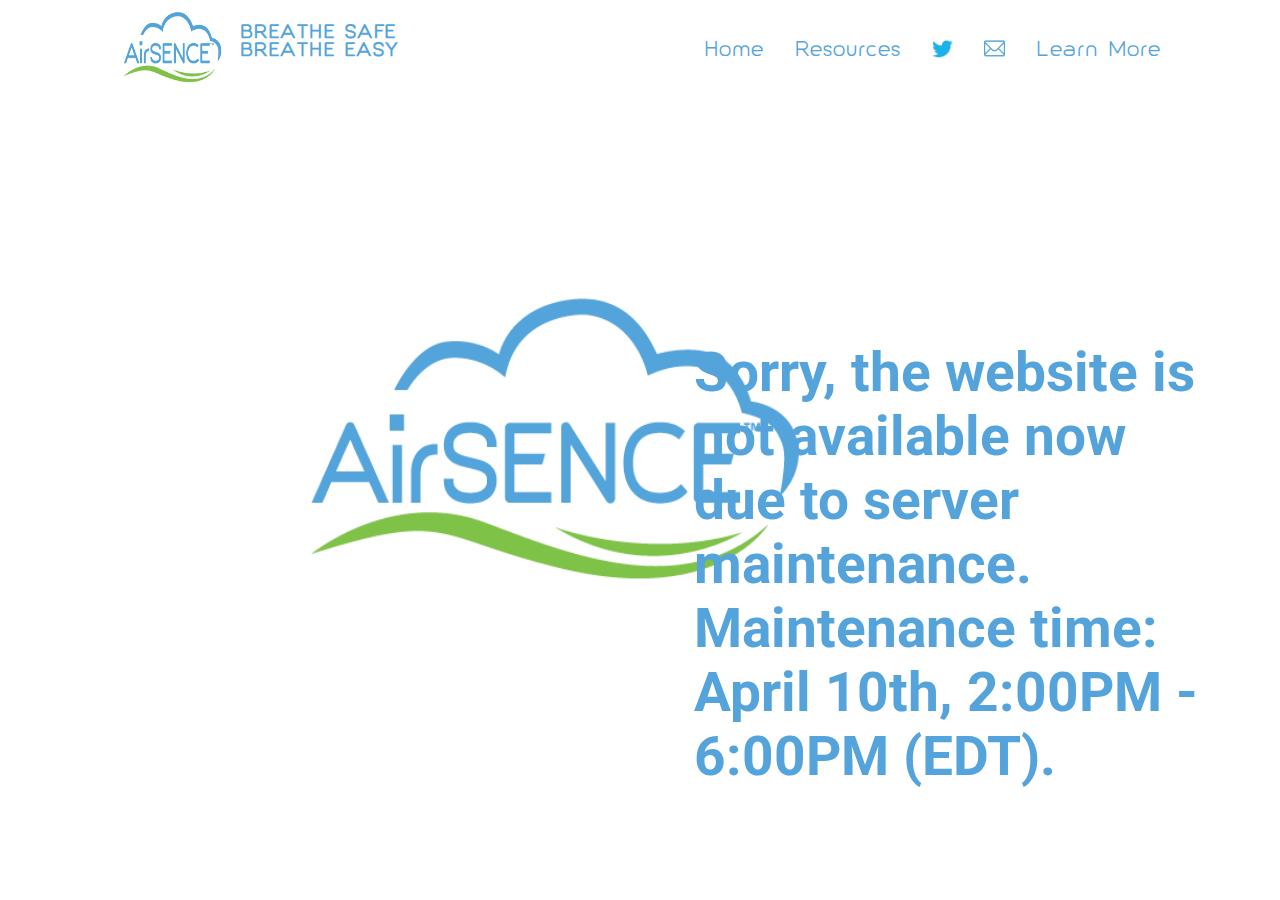
<file: maintenance.html>
<!DOCTYPE html>
<html>
  <head>
    <title>AirSENCE - Breathe Safe, Breathe Easy</title>
    <meta charset="utf-8" />
    <meta name="viewport" content="width=device-width, initial-scale=1.0" />
    <link href="css/style.css" rel="stylesheet" type="text/css" />
    <link
      href="https://fonts.googleapis.com/css?family=Roboto:300,400,500,700"
      rel="stylesheet"
    />
    <link
      href="https://use.fontawesome.com/releases/v5.0.8/css/all.css"
      rel="stylesheet"
    />
    <script src="js/script.js"></script>
  </head>

  <body>
    <header>
      <section class="row">
        <section class="left" id="desktop-left">
          <div class="menu-button" onclick="onMenuClick()">
            <div class="bar"></div>
            <div class="bar"></div>
            <div class="bar"></div>
          </div>
          <section class="logo">
            <a href="index.html">
              <img src="images/logo.png" />
            </a>
          </section>
          <section class="slogen">
            <h2>BREATHE SAFE</h2>
            <h2>BREATHE EASY</h2>
          </section>
        </section>
        <nav class="navbar-collapse col-4" id="navbar-collapse">
          <li>
            <a href="index.html">
              Home
            </a>
          </li>
          <li>
            <a href="resources.html">
              Resources
            </a>
          </li>
          <li>
            <a
              href="https://twitter.com/theairsence"
              class="icon"
              target="_blank"
            >
              <img src="images/twitter.png" />
            </a>
            <a
              href="http://augsignals.com/contact-us/"
              class="icon"
              target="_blank"
            >
              <img src="images/envelope.png" />
            </a>
          </li>
          <li>
            <a href="http://airsence.augsignals.com/" target="_blank">
              Learn More
            </a>
          </li>
        </nav>
        <!--end of navbar-->
        <section class="right" id="desktop-right">
          <nav class="navbar col-12">
            <ul>
              <li>
                <a href="index.html">
                  Home
                </a>
              </li>
              <li>
                <a href="resources/">
                  Resources
                </a>
              </li>
              <li>
                <a
                  href="https://twitter.com/theairsence"
                  class="icon"
                  target="_blank"
                >
                  <img src="images/twitter.png" />
                </a>
              </li>
              <li>
                <a
                  href="http://augsignals.com/contact-us/"
                  class="icon"
                  target="_blank"
                >
                  <img src="images/envelope.png" />
                </a>
              </li>
              <li>
                <a href="http://airsence.augsignals.com/" target="_blank">
                  Learn More
                </a>
              </li>
            </ul>
          </nav>
          <!--end of navbar-->
        </section>
        <!--end of right-->
      </section>
      <!-- end of row-->
    </header>
    <article class="col-12">
      <section class="left">
        <section class="error-logo">
          <a href="index.html">
            <img src="images/logo.png" />
          </a>
        </section>
      </section>
      <section class="right">
        <section class="error-msg">
          <!-- <h1>Server Maintenance</h1> -->
          <!-- <br />
          <br /> -->
          <h1>
            Sorry, the website is not available now due to server
            maintenance.<br />
            Maintenance time: April 10th, 2:00PM - 6:00PM (EDT).
          </h1>
          <!-- <h1><a href="index.html">Click Here</a> back to homepage.</h1> -->
        </section>
      </section>
    </article>
  </body>
</html>
</file>
<file: css/style.css>
@font-face {
  font-family: Giorgio;
  src: url("../font/Giorgio.ttf");
}
@font-face {
  font-family: Giorgio;
  src: url("../font/Giorgio-Thin.ttf");
  font-weight: 300;
}
/*
@high:#D7191C;
@medium_high:#FD9935;
@medium:#FFFF4D;
@low:#91D049;
@very_low:#1A9641;
*/
:root {
  --header-row-height: 90px;
  --header-slogen-font-size: 20px;
  --header-slogen-padding-top: 20px;
  --header-search-bar-height: 45px;
  --header-resource-bar-height: 45px;
  --header-logo-height: 83.3%;
  --header-logo-width: 74.97%;
  --header-logo-block-width: 24.99%;
  --header-logo-left: 0;
  --header-slogen-block-width: 41.65%;
  --header-search-bar-font-size: 30px;
  --header-search-bar-input-font-size: 16pt;
  --header-search-bar-margin: 5px;
  --header-search-bar-input-height: 40px;
  --header-search-bar-input-margin: 3px;
  --header-search-bar-input-width: 66.64%;
  --header-search-bar-button-width: 4.165%;
  --header-search-bar-button-padding: -8.33%;
  --header-left: 41.65%;
  --header-left-margin: 8.33%;
  --header-search-bar-left: 41.65%;
  --header-right: 49.98%;
  --header-search-bar-right: 49.98%;
  --header-resources-block: 33.32%;
  --header-resource-bar-font-size: 30px;
  --navbar-font-size: 27px;
  --navbar-padding-top: 30px;
  --navbar-icon-size: 28px;
  --navbar-menu-padding: 0 15px;
  --resource-block-width: 33.32%;
  --resource-block-height: 700px;
  --resource-video-height: 380px;
  --resource-video-width: 83.3%;
  --resource-padding: 8.33%;
  --data-panel-height: 300px;
  --data-panel-address-font-size: 26px;
  --data-panel-icon-size: 18px;
  --circlesize: 170px;
  --circleradius: 85px;
  --circle-name-font-size: 28px;
  --circle-unit-font-size: 34px;
  --circle-top: 25px;
  --circle-width: 15px;
  --parammenu-button-font-size: 24px;
  --parammenu-button-point-font-size: 18px;
  --parammenu-button-height: 80px;
  --parammenu-button-margin: 0 4.165%;
  --parammenu-button-width: 16.66%;
  --period-choice-font-size: 18px;
  --period-choice-margin: 0 35px;
  --article-left-left: 8.33%;
  --article-left-width: 41.65%;
  --article-right-width: 41.65%;
  --article-right-right: 4.165%;
  --article-right-padding: 0;
  --chart-legend-font-size: 28px;
  --chart-padding: 15px;
  --chart-width: 83.3%;
  --map-height: 730px;
  --information-section-font-size: 20px;
  --collapse: block;
  --show-menu-button: none;
}
@media only screen and (max-width: 1600px) {
  :root {
    --header-slogen-font-size: 18px;
    --header-slogen-padding-top: 25px;
    --navbar-padding-top: 35px;
    --navbar-font-size: 20px;
    --navbar-icon-size: 21px;
    --navbar-menu-padding: 0 12px;
    --circlesize: 140px;
    --circleradius: 70px;
    --circle-name-font-size: 24px;
    --circle-unit-font-size: 30px;
    --circle-top: 15px;
    --circle-width: 13px;
    --parammenu-button-font-size: 20px;
    --parammenu-button-height: 70px;
    --information-section-font-size: 18px;
    --map-height: 640px;
  }
}
@media only screen and (max-width: 1226px) {
  :root {
    --header-row-height: 80px;
    --header-slogen-font-size: 16px;
    --header-slogen-padding-top: 25px;
    --header-search-bar-height: 40px;
    --header-search-bar-margin: 2px;
    --header-search-bar-input-margin: 3px;
    --header-search-bar-font-size: 21px;
    --header-search-bar-input-font-size: 22px;
    --header-search-bar-input-width: 70.805%;
    --header-search-bar-input-height: 35px;
    --header-search-bar-button-width: 8.33%;
    --header-search-bar-button-padding: 0;
    --header-resource-bar-height: 30px;
    --header-resource-bar-font-size: 20px;
    --header-logo-height: 83.3%;
    --header-logo-width: 83.3%;
    --navbar-font-size: 15px;
    --navbar-icon-size: 16px;
    --navbar-padding-top: 35px;
    --navbar-menu-padding: 0 2.5px;
    --resource-video-height: 300px;
    --circlesize: 110px;
    --circleradius: 55px;
    --circle-name-font-size: 20px;
    --circle-unit-font-size: 26px;
    --circle-width: 10px;
    --parammenu-button-font-size: 18px;
    --parammenu-button-point-font-size: 16px;
    --parammenu-button-height: 60px;
    --parammenu-button-margin: 0 4.165% 0 0;
    --parammenu-button-width: 20.825%;
    --period-choice-margin: 0 10px;
    --period-choice-font-size: 16px;
    --data-panel-address-font-size: 24px;
    --data-panel-icon-size: 16px;
    --information-section-font-size: 15px;
    --chart-legend-font-size: 24px;
    --chart-padding: 15px 5px;
    --map-height: 630px;
  }
}
@media only screen and (max-width: 850px) {
  :root {
    --header-row-height: 80px;
    --header-slogen-font-size: 18px;
    --header-slogen-padding-top: 20px;
    --header-slogen-width: 33.32%;
    --header-search-bar-height: 35px;
    --header-search-bar-margin: 7px;
    --header-search-bar-font-size: 16px;
    --header-search-bar-input-font-size: 18px;
    --header-search-bar-input-height: 30px;
    --header-search-bar-input-width: 83.3%;
    --header-search-bar-right: 58.31%;
    --header-search-bar-left: 41.65%;
    --header-resource-bar-height: 45px;
    --header-resource-bar-font-size: 30px;
    --header-logo-block-width: 29.155%;
    --header-logo-width: 66.64%;
    --header-logo-left: 16.66%;
    --header-left: 99.96%;
    --header-left-margin: 0;
    --header-right: 0;
    --navbar-font-size: 20px;
    --navbar-icon-size: 24px;
    --navbar-padding-top: 35px;
    --resource-block-width: 100%;
    --collapse: none;
    --show-menu-button: block;
    --menu-button-left: 4.165%;
    --resource-video-height: 380px;
    --resource-block-height: 600px;
    --parammenu-button-font-size: 24px;
    --parammenu-button-point-font-size: 18px;
    --parammenu-button-height: 80px;
    --circlesize: 140px;
    --circleradius: 70px;
    --circle-name-font-size: 24px;
    --circle-unit-font-size: 30px;
    --circle-top: 25px;
    --circle-width: 11px;
    --article-left-left: 0;
    --article-left-width: 100%;
    --article-right-width: 100%;
    --article-right-right: 0;
    --article-right-padding: 15px;
    --data-panel-height: 360px;
    --data-panel-address-font-size: 26px;
    --data-panel-icon-size: 18px;
    --period-choice-margin: 0 20px;
    --period-choice-font-size: 18px;
    --information-section-font-size: 20px;
    --map-height: 550px;
    --chart-legend-font-size: 26px;
    --chart-padding: 15px;
    --chart-width: 87.465%;
  }
}
@media only screen and (max-width: 480px) {
  :root {
    --header-search-bar-input-font-size: 13px;
    --header-search-bar-font-size: 10px;
    --header-search-bar-height: 35px;
    --header-search-bar-input-margin: 2px;
    --header-search-bar-input-height: 30px;
    --header-search-bar-margin: 7px;
    --header-slogen-font-size: 15px;
    --header-slogen-padding-top: 25px;
    --header-slogen-width: 41.65%;
    --header-logo-block-width: 41.65%;
    --header-logo-left: 4.165%;
    --header-left: 99.96%;
    --header-right: 0%;
    --navbar-icon-size: 20px;
    --navbar-font-size: 13px;
    --menu-button-left: 5px;
    --resource-video-width: 99.96%;
    --resource-block-height: 400px;
    --resource-padding: 0;
    --parammenu-button-font-size: 19px;
    --parammenu-button-point-font-size: 16px;
    --parammenu-button-height: 60px;
    --circlesize: 100px;
    --circleradius: 50px;
    --circle-name-font-size: 18px;
    --circle-unit-font-size: 22px;
    --circle-top: 20px;
    --circle-width: 8px;
    --data-panel-height: 300px;
    --data-panel-address-font-size: 22px;
    --data-panel-icon-size: 16px;
    --period-choice-margin: 0 10px;
    --period-choice-font-size: 15px;
    --information-section-font-size: 16px;
    --map-height: 430px;
    --chart-legend-font-size: 20px;
    --chart-padding: 15px 0;
  }
}
* {
  box-sizing: border-box;
  margin: 0;
  padding: 0;
  outline: 0;
  border: 0;
}
.col-1 {
  width: 8.33333333%;
}
.col-2 {
  width: 16.66666667%;
}
.col-3 {
  width: 25%;
}
.col-4 {
  width: 33.33333333%;
}
.col-5 {
  width: 41.66666667%;
}
.col-6 {
  width: 50%;
}
.col-7 {
  width: 58.33333333%;
}
.col-8 {
  width: 66.66666667%;
}
.col-9 {
  width: 75%;
}
.col-10 {
  width: 83.33333333%;
}
.col-11 {
  width: 91.66666667%;
}
.col-12 {
  width: 100%;
}
body {
  font-family: Roboto, Helvetica, sans-serif;
  margin: 0;
  padding: 0;
  width: 100%;
  scroll-behavior: smooth;
}
a,
header .navbar-collapse li a,
header .navbar-collapse li button,
header .right .navbar li a,
header .right .navbar li button,
article .right .detail-info a,
article .right .error-msg a,
article .article-section .content .new-block .summary a {
  color: #54a4db;
  text-decoration: none;
}
.button-generator,
header .navbar-collapse li button,
header #language-box button,
header .right .navbar li button,
article .left .data-panel .content .parammenu ul li .parammenu-button,
article .left .data-panel .unit-btn-block button,
article .left .chart .period-choose ul li button,
article .left .information-section button,
article .right .detail-info .close-bar button {
  text-decoration: none;
  display: inline-block;
  color: #54a4db;
  text-align: center;
  background-color: white;
  border: none;
  cursor: pointer;
}
.shadow-button,
article .left .data-panel .content .parammain .circle:hover,
article .left .data-panel .content .parammain .active,
article .left .data-panel .content .parammenu ul li .parammenu-button:hover,
article .left .data-panel .content .parammenu ul li .active {
  font-weight: bold;
  box-shadow: 0 0 15px rgba(0, 0, 0, 0.5);
}
header {
  font-family: "Giorgio", sans-serif;
}
header .row {
  height: var(--header-row-height);
}
header .search-bar,
article .resource-bar,
article .video-section .bar,
article .tweets-section .bar,
article .profile-section .bar,
article .article-section .bar {
  height: var(--header-search-bar-height);
  background-color: #54a4db;
  color: white;
}
header .search-bar h1,
article .resource-bar h1,
article .video-section .bar h1,
article .tweets-section .bar h1,
article .profile-section .bar h1,
article .article-section .bar h1 {
  font-size: var(--header-search-bar-font-size);
  text-align: center;
  font-weight: bold;
  margin-top: var(--header-search-bar-margin);
  letter-spacing: 1px;
}
header .search-bar .left {
  height: inherit;
  position: relative;
  left: var(--header-left-margin);
  float: left;
  width: var(--header-search-bar-left);
}
header .search-bar .right {
  height: inherit;
  float: right;
  width: var(--header-search-bar-right);
}
header .search-container {
  width: 100%;
  height: inherit;
  position: relative;
}
header .search-container button[type="button"],
header .search-container .address {
  float: right;
  position: relative;
  height: 80%;
  margin-top: var(--header-search-bar-input-margin);
  font-size: var(--header-search-bar-input-font-size);
}
header .search-container .address {
  width: var(--header-search-bar-input-width);
  opacity: 0.95;
  border: 5px #dad9d9;
  float: left;
  text-align: left;
  left: 8.33%;
  font-family: Arial, sans-serif;
  border-radius: 5px;
  background-color: white;
  z-index: 3;
}
header .search-container .address input[type="text"],
header .search-container .address li {
  font-family: Arial, sans-serif;
  font-size: var(--header-search-bar-input-font-size);
  z-index: 3;
}
header .search-container button[type="button"] {
  background: transparent;
  opacity: 0.5;
  border: none;
  float: left;
  width: var(--header-search-bar-button-width);
  right: var(--header-search-bar-button-padding);
  cursor: pointer;
  transition: opacity 0.5s;
}
header .search-container button[type="button"]:hover {
  opacity: 0.8;
}
header .search-container .mapboxgl-ctrl-geocoder {
  height: var(--header-search-bar-input-height);
  min-width: 100%;
  font-size: var(--header-search-bar-input-font-size);
}
header .search-container .mapboxgl-ctrl-geocoder input {
  height: inherit;
}
header .search-container .mapboxgl-ctrl-geocoder .geocoder-icon-search {
  top: 24%;
}
header .logo {
  height: inherit;
  position: relative;
  float: left;
  width: var(--header-logo-block-width);
  margin-left: var(--header-logo-left);
}
header .logo img {
  position: relative;
  width: var(--header-logo-width);
  height: var(--header-logo-height);
  margin-top: 10px;
  margin-left: 12.495%;
}
header .slogen {
  float: left;
  padding-top: var(--header-slogen-padding-top);
  width: var(--header-slogen-block-width);
}
header .slogen h2 {
  letter-spacing: 1.5px;
  color: #54a4db;
  font-size: var(--header-slogen-font-size);
  font-weight: bold;
}
header .menu-button {
  display: var(--show-menu-button);
  position: relative;
  cursor: pointer;
  float: left;
  top: 35%;
  left: var(--menu-button-left);
  width: 8.33333333%;
}
header .menu-button .bar {
  width: 35px;
  height: 5px;
  background-color: #54a4db;
  margin: 6px 0;
}
header .navbar-collapse {
  position: absolute;
  display: none;
  top: var(--header-row-height);
  z-index: 2;
  box-shadow: 0 0 5px rgba(0, 0, 0, 0.6);
  border-radius: 10px;
}
header .navbar-collapse li {
  list-style-type: none;
  opacity: 0.85;
  background: white;
  text-align: left;
  height: 35px;
  padding: 5px 10px 10px 10px;
}
header .navbar-collapse li:first-child {
  border-top-left-radius: 10px;
  border-top-right-radius: 10px;
}
header .navbar-collapse li:last-child {
  border-bottom-left-radius: 10px;
  border-bottom-right-radius: 10px;
}
header .navbar-collapse li a,
header .navbar-collapse li button {
  font-size: var(--navbar-font-size);
}
header .navbar-collapse li button {
  font-size: var(--navbar-font-size);
  font-family: "Giorgio", sans-serif;
}
header .navbar-collapse li button a {
  padding: 0;
}
header .navbar-collapse li img {
  height: var(--navbar-icon-size);
  width: var(--navbar-icon-size);
  opacity: 1;
  transition: opacity 0.5s;
}
header .navbar-collapse li img:hover {
  opacity: 0.7;
}
header .active {
  display: block;
}
header .non-active {
  visibility: hidden;
}
header .icon {
  padding: 0 0.1em 0 0.1em;
  position: relative;
  top: 3px;
}
header #language-box {
  position: relative;
  display: inline-block;
  padding-top: var(--navbar-padding-top);
}
header #language-box #language-list {
  position: absolute;
  display: block;
  opacity: 0.75;
  z-index: 5;
}
header #language-box button {
  top: 10%;
  letter-spacing: 1px;
  transition: text-shadow 0.5s;
  font-size: var(--navbar-font-size);
  font-family: "Giorgio", sans-serif;
  position: relative;
  display: inline-block;
  clear: both;
  min-width: 150px;
  text-align: right;
}
header #language-box button:hover {
  text-shadow: 1px 0 0 currentColor;
}
header .left {
  height: inherit;
  position: relative;
  left: var(--header-left-margin);
  float: left;
  width: var(--header-left);
}
header .right {
  height: inherit;
  float: right;
  width: var(--header-right);
}
header .right .navbar {
  height: inherit;
  padding-top: var(--navbar-padding-top);
  display: var(--collapse);
}
header .right .navbar ul {
  list-style-type: none;
  overflow: hidden;
  position: relative;
  float: right;
  right: 16.66%;
}
header .right .navbar li {
  display: inline-block;
  font-size: var(--navbar-font-size);
}
header .right .navbar li a,
header .right .navbar li button {
  letter-spacing: 1px;
  padding: var(--navbar-menu-padding);
  transition: text-shadow 0.5s;
  cursor: pointer;
}
header .right .navbar li a:hover,
header .right .navbar li button:hover {
  text-shadow: 1px 0 0 currentColor;
}
header .right .navbar li a img,
header .right .navbar li button img,
header .right .navbar li a i,
header .right .navbar li button i {
  height: var(--navbar-icon-size);
  width: var(--navbar-icon-size);
  opacity: 1;
  transition: opacity 0.5s;
}
header .right .navbar li a img:hover,
header .right .navbar li button img:hover,
header .right .navbar li a i:hover,
header .right .navbar li button i:hover {
  opacity: 0.7;
}
header .right .navbar li button {
  font-size: var(--navbar-font-size);
  font-family: "Giorgio", sans-serif;
}
header .right .navbar li button a {
  padding: 0;
}
article {
  -webkit-overflow-scrolling: touch;
}
article .loading-overlay {
  position: absolute;
  width: 100%;
  height: 100%;
  z-index: 6;
  background-color: rgba(0, 0, 0, 0.4);
  display: none;
}
article .loading-overlay .loader {
  position: absolute;
  left: 50%;
  top: 35%;
  border: 16px solid #f9f9f9;
  border-radius: 50%;
  border-top: 16px solid #54a4db;
  width: 120px;
  height: 120px;
  -webkit-animation: spin 2s linear infinite;
  /* Safari */
  animation: spin 2s linear infinite;
}
@-webkit-keyframes spin {
  0% {
    -webkit-transform: rotate(0deg);
  }
  100% {
    -webkit-transform: rotate(360deg);
  }
}
@keyframes spin {
  0% {
    transform: rotate(0deg);
  }
  100% {
    transform: rotate(360deg);
  }
}
article .active {
  display: block;
}
article .non-active {
  visibility: hidden;
}
article .left {
  float: left;
  position: relative;
  left: var(--article-left-left);
  width: var(--article-left-width);
}
article .left .data-panel {
  display: table;
  background-color: white;
  padding-top: 20px;
  height: var(--data-panel-height);
  position: inherit;
}
article .left .data-panel h1,
article .left .data-panel h2 {
  text-align: center;
  margin: 0;
  letter-spacing: 1px;
}
article .left .data-panel h1 {
  color: #54a4db;
  font-size: var(--data-panel-address-font-size);
  font-weight: 800;
  text-align: center;
  display: inline-block;
}
article .left .data-panel h1 span {
  color: #54a4db;
}
article .left .data-panel h2 {
  display: inline-block;
  font-weight: normal;
  text-align: center;
  padding: 5px 0;
}
article .left .data-panel h2 span,
article .left .data-panel h2 button {
  color: #54a4db;
  font-size: var(--data-panel-icon-size);
}
article .left .data-panel h2 button {
  background-color: white;
  border: none;
  cursor: pointer;
}
article .left .data-panel .content {
  position: relative;
}
article .left .data-panel .content .parammain {
  float: right;
  background-color: white;
  width: 25%;
}
article .left .data-panel .content .parammain button {
  background: transparent;
}
article .left .data-panel .content .parammain .circle {
  float: right;
  height: var(--circlesize);
  width: var(--circlesize);
  background-color: white;
  border-radius: var(--circleradius);
  position: relative;
  top: 15px;
  cursor: pointer;
}
article .left .data-panel .content .parammain .circle .paramname,
article .left .data-panel .content .parammain .circle .paramunit {
  display: inline-block;
  position: relative;
  text-align: center;
  width: 100%;
  top: var(--circle-top);
  font-size: var(--circle-name-font-size);
  font-weight: 800;
  color: #515151;
  height: 33.32%;
}
article .left .data-panel .content .parammain .circle .paramunit {
  font-size: var(--circle-unit-font-size);
}
article .left .data-panel .content .parammain .low {
  border: solid #006699 var(--circle-width);
}
article .left .data-panel .content .parammain .high {
  border: solid #cc0000 var(--circle-width);
}
article .left .data-panel .content .parammain .medium_high {
  border: solid #ff6666 var(--circle-width);
}
article .left .data-panel .content .parammain .medium {
  border: solid #ffcc00 var(--circle-width);
}
article .left .data-panel .content .parammain .very_low {
  border: solid #00ccff var(--circle-width);
}
article .left .data-panel .content .parammain .grey {
  border: solid #dad9d9 var(--circle-width);
}
article .left .data-panel .content .parammenu {
  float: left;
  position: relative;
  width: 75%;
}
article .left .data-panel .content .parammenu ul {
  width: 100%;
  float: left;
  list-style-type: none;
}
article .left .data-panel .content .parammenu ul:last-child {
  clear: left;
}
article .left .data-panel .content .parammenu ul li {
  float: right;
  background-color: white;
  width: var(--parammenu-button-width);
  margin: var(--parammenu-button-margin);
}
article .left .data-panel .content .parammenu ul li .parammenu-button {
  font-size: var(--parammenu-button-font-size);
  width: 91.63%;
  height: var(--parammenu-button-height);
  margin: 10px 30px 10px 0;
  padding: 0 5px;
  border-radius: 5px;
  transition: 0.25s;
  cursor: pointer;
}
article .left .data-panel .content .parammenu ul li .parammenu-button a {
  font-size: var(--parammenu-button-point-font-size);
  position: relative;
  bottom: 8px;
  margin-top: 8px;
  display: block;
}
article .left .data-panel .content .parammenu ul li .parammenu-button sub {
  font-size: var(--parammenu-button-point-font-size);
}
article .left .data-panel .content .parammenu ul li .parammenu-button:after {
  content: attr(title);
}
article .left .data-panel .content .parammenu ul li .low {
  border-bottom: solid #006699 5px;
}
article .left .data-panel .content .parammenu ul li .high {
  border-bottom: solid #cc0000 5px;
}
article .left .data-panel .content .parammenu ul li .medium_high {
  border-bottom: solid #ff6666 5px;
}
article .left .data-panel .content .parammenu ul li .medium {
  border-bottom: solid #ffcc00 5px;
}
article .left .data-panel .content .parammenu ul li .very_low {
  border-bottom: solid #00ccff 5px;
}
article .left .data-panel .content .parammenu ul li .grey {
  border-bottom: solid #dad9d9 5px;
}
article .left .data-panel h2 {
  width: 66.66666667%;
  position: relative;
  display: inline-block;
  padding-right: 16.66%;
}
article .left .data-panel .unit-btn-block {
  width: 33.33333333%;
  position: relative;
  display: inline-block;
}
article .left .data-panel .unit-btn-block button {
  font-size: 14px;
  transition: color 0.5s;
  padding: 0 7%;
}
article .left .data-panel .unit-btn-block button:hover {
  color: #37759e;
}
article .left .data-panel .unit-btn-block .active {
  color: #37759e;
  font-weight: bold;
}
article .left .data-panel .unit-btn-block .disabled {
  color: #b2b2b2;
}
article .left .data-panel .unit-btn-block .disabled:hover {
  color: #b2b2b2;
}
article .left .chart {
  height: 360px;
  border: solid #b9b9b9 1.5px;
  padding: var(--chart-padding);
  background-color: white;
  position: relative;
  /*
            .high-light{
                position: relative;
                z-index: 10;
                background-color: white;
            }
            */
}
article .left .chart .period-choose {
  float: right;
  position: inherit;
  background-color: transparent;
  display: block;
}
article .left .chart .period-choose ul {
  overflow: hidden;
  list-style-type: none;
  text-align: center;
}
article .left .chart .period-choose ul li {
  display: inline-block;
  margin: var(--period-choice-margin);
}
article .left .chart .period-choose ul li button {
  font-size: var(--period-choice-font-size);
  font-weight: bold;
  transition: color 0.5s;
}
article .left .chart .period-choose ul li button:hover {
  color: #37759e;
}
article .left .chart .period-choose ul li .active {
  color: #37759e;
}
article .left .chart .period-choose ul li .disabled {
  color: #b2b2b2;
}
article .left .chart .period-choose ul li .disabled:hover {
  color: #b2b2b2;
}
article .left .chart .param-chart {
  position: relative;
  float: left;
  height: 300px;
  left: 4.165%;
  width: var(--chart-width);
}
article .left .chart .popup-container {
  visibility: hidden;
  width: 70px;
  height: 250px;
  color: #fff;
  text-align: center;
  padding: 2% 0;
  position: relative;
  opacity: 0.8;
  margin-bottom: 10%;
  /*
                &::after {
                    content: "";
                    position: relative;
                    bottom: 80%;
                    left: 100%;
                    //margin-left: -10px;
                    border-width: 10px;
                    border-style: solid;
                    border-color:  transparent transparent transparent#555 ;
                }
                */
  /* Add animation (fade in the popup) */
}
article .left .chart .popup-container .color-bar {
  position: relative;
  display: inline;
  float: left;
  left: 25%;
  top: 2%;
}
article .left .chart .popup-container ul {
  position: relative;
  float: left;
  display: inline-block;
  left: 15%;
  height: 210px;
  width: 40px;
  display: none;
}
article .left .chart .popup-container ul li {
  list-style-type: none;
  height: 19%;
  position: relative;
  float: left;
  font-size: 14px;
  text-align: left;
  clear: both;
}
@-webkit-keyframes fadeIn {
  from {
    opacity: 0;
  }
  to {
    opacity: 0.8;
  }
}
@keyframes fadeIn {
  from {
    opacity: 0;
  }
  to {
    opacity: 0.8;
  }
}
article .left .chart .show {
  visibility: visible;
  -webkit-animation: fadeIn 1s;
  animation: fadeIn 1s;
}
article .left .chart .legend {
  float: left;
  height: 300px;
  width: 12.495%;
}
article .left .chart .legend h1,
article .left .chart .legend h2 {
  color: #515151;
  font-size: var(--chart-legend-font-size);
  text-align: center;
  padding-top: 10%;
}
article .left .chart .legend h1 sub,
article .left .chart .legend h2 sub {
  font-size: 16px;
}
article .left .chart .legend h2 {
  font-size: 14px;
  padding-top: 5%;
}
article .left .information-section {
  background-color: white;
  position: relative;
  float: left;
  text-align: justify;
  padding: 20px 20px 0 20px;
  font-size: var(--information-section-font-size);
  display: none;
}
article .left .information-section p {
  display: inline;
}
article .left .information-section button {
  font-size: var(--information-section-font-size);
  font-weight: bold;
  background-color: white;
  transition: color 0.5s;
}
article .left .information-section button:hover {
  color: #37759e;
}
article .left .active {
  display: block;
}
article .left .high-light {
  position: relative;
  z-index: 10;
  background-color: white;
}
article .left .error-logo {
  padding: 200px 0 100px 200px;
}
article .left .error-logo img {
  height: 300px;
  width: 500px;
}
article .right {
  position: relative;
  float: right;
  width: var(--article-right-width);
  right: var(--article-right-right);
  padding: var(--article-right-padding);
}
article .right #map {
  height: var(--map-height);
  position: relative;
  margin-top: 30px;
  overflow-y: hidden;
}
article .right #map .mapboxgl-canvas-container {
  z-index: 2;
}
article .right .high-light {
  z-index: 10;
}
article .right .detail-info {
  display: none;
  position: absolute;
  float: right;
  z-index: 3;
  width: 91.63%;
  background: #515151;
  color: white;
  opacity: 0.9;
  right: 4.165%;
  top: 15%;
  font-size: 20px;
  padding: 10px 40px 50px 40px;
  text-align: justify;
  overflow-y: auto;
  max-height: 650px;
}
article .right .detail-info a {
  word-wrap: break-word;
}
article .right .detail-info a:hover {
  text-decoration: underline;
  color: #7ec2f1;
}
article .right .detail-info .close-bar {
  width: 104.125%;
  text-align: right;
  padding-bottom: 10px;
}
article .right .detail-info .close-bar button {
  font-size: 30px;
  background: #515151;
}
article .right .detail-info .close-bar button:hover {
  color: #7ec2f1;
}
article .right .detail-info b {
  font-size: 28px;
}
article .right .active {
  display: block;
}
article .right .error-msg {
  padding: 250px 0 50px 0;
}
article .right .error-msg h1,
article .right .error-msg a {
  font-size: 55px;
  color: #54a4db;
}
article .right .error-msg a {
  font-style: italic;
}
article .right .error-msg a:hover {
  text-decoration: underline;
}
article .resource-bar,
article .video-section .bar,
article .tweets-section .bar,
article .profile-section .bar,
article .article-section .bar {
  font-family: "Giorgio", Arial, sans-serif;
  height: var(--header-resource-bar-height);
}
article .resource-bar h1,
article .video-section .bar h1,
article .tweets-section .bar h1,
article .profile-section .bar h1,
article .article-section .bar h1 {
  width: 100%;
  position: relative;
  font-size: var(--header-resource-bar-font-size);
  text-align: center;
  padding-top: 5px;
}
article .video-section {
  width: var(--resource-block-width);
  float: left;
}
article .video-section .content {
  height: var(--resource-block-height);
  overflow-y: auto;
  overflow-x: hidden;
  padding-top: 30px;
}
article .video-section .content .video-block {
  float: left;
  width: var(--resource-video-width);
  position: relative;
  height: var(--resource-video-height);
  margin-left: var(--resource-padding);
  border-top: 1px solid #dad9d9;
}
article .video-section .content .video-block:hover {
  background-color: rgba(160, 200, 220, 0.12);
}
article .video-section .content .video-block:last-child {
  border-bottom: 1px solid #dad9d9;
}
article .video-section .content .video-block h1 {
  text-align: left;
  padding-left: var(--resource-padding);
  margin-top: 4.165%;
  font-size: 25px;
  font-weight: normal;
  color: #292f33;
}
article .video-section .content .video-block iframe {
  position: relative;
  margin-top: 4.165%;
  height: 74.97%;
  left: var(--resource-padding);
  width: var(--resource-video-width);
}
article .tweets-section {
  width: var(--resource-block-width);
  float: left;
}
article .tweets-section .content {
  height: var(--resource-block-height);
  overflow-y: auto;
  width: 100%;
  float: left;
  padding: 0 var(--resource-padding);
}
article .profile-section {
  float: left;
  padding: 0;
}
article .profile-section .content {
  height: var(--resource-block-height);
  overflow-y: auto;
  width: 100%;
  float: left;
  padding: 0 var(--resource-padding);
}
article .article-section {
  width: var(--resource-block-width);
  float: left;
}
article .article-section .content {
  height: var(--resource-block-height);
  overflow-y: auto;
  padding: 30px var(--resource-padding);
  width: 100%;
  float: right;
}
article .article-section .content .new-block {
  text-align: left;
  padding: 30px 10px 10px 10px;
  width: 100%;
  display: block;
  border-top: 1px solid #dad9d9;
}
article .article-section .content .new-block:hover {
  background-color: rgba(160, 200, 220, 0.12);
}
article .article-section .content .new-block:last-child {
  border-bottom: 1px solid #dad9d9;
}
article .article-section .content .new-block h1 {
  color: #292f33;
  font-size: 27px;
  font-weight: normal;
}
article .article-section .content .new-block .summary {
  width: 100%;
  position: relative;
  text-align: justify;
  color: #54a4db;
  font-size: 18px;
  padding: 5px 0 50px 0;
}
article .article-section .content .new-block .summary a {
  color: #54a4db;
  transition: text-shadow 0.25s;
}
article .article-section .content .new-block .summary a:visited {
  color: #37759e;
}
article .article-section .content .new-block .summary a:hover {
  text-shadow: 1px 0 0 currentColor;
  text-decoration: underline;
}
</file>
<file: chamber/static/range.css>
.range {
  position: relative;
}
.range input[type=range] {
  -webkit-appearance: none;
     -moz-appearance: none;
          appearance: none;
  padding: 0;
  width: 100%;
  height: 22px;
  cursor: pointer;
  display: block;
}
.range input[type=range]:focus {
  outline: none;
}
.range input[type=range][disabled] {
  opacity: .3;
  cursor: default;
}
.range .rangeslider {
  position: relative;
  height: 22px;
  cursor: pointer;
  -webkit-user-select: none;
     -moz-user-select: none;
      -ms-user-select: none;
          user-select: none;
}
.range .rangeslider:before {
  box-sizing: border-box;
  width: 100%;
  height: 4px;
  background: #e6e6e6;
  border-radius: 100px;
  content: "";
  position: absolute;
  top: 50%;
  -webkit-transform: translateY(-50%);
          transform: translateY(-50%);
}
.range input::-webkit-slider-runnable-track {
  box-sizing: border-box;
  width: 100%;
  height: 4px;
  background: #e6e6e6;
  border-radius: 100px;
  margin: 11px 0;
}
.range input::-moz-range-track {
  box-sizing: border-box;
  width: 100%;
  height: 4px;
  background: #e6e6e6;
  border-radius: 100px;
  margin: 11px 0;
}
.range input::-ms-track {
  box-sizing: border-box;
  width: 100%;
  height: 4px;
  background: #e6e6e6;
  border-radius: 100px;
  color: transparent;
  padding: 11px 0;
  background: transparent;
  border-color: transparent;
}
.range input::-ms-fill-lower,
.range input::-ms-fill-upper {
  box-sizing: border-box;
  width: 100%;
  height: 4px;
  background: #e6e6e6;
  border-radius: 100px;
}
.range input::-ms-fill-lower {
  background: #60cd18;
}
.range .rangeslider-fill-lower {
  background-color: #60cd18;
  border-radius: 100px;
  position: absolute;
  top: 50%;
  -webkit-transform: translateY(-50%);
          transform: translateY(-50%);
  height: 4px;
  will-change: width;
}
.range input::-webkit-slider-thumb {
  box-sizing: border-box;
  box-shadow: 0px 4px 25px rgba(0, 0, 0, 0.5);
  border: 6px solid #fff;
  height: 24px;
  width: 24px;
  border-radius: 100px;
  background: #333940;
  cursor: pointer;
  -webkit-appearance: none;
          appearance: none;
  -webkit-transform: translateY(-50%);
          transform: translateY(-50%);
  margin-top: 2px;
}
.range input::-moz-range-thumb {
  box-sizing: border-box;
  box-shadow: 0px 4px 25px rgba(0, 0, 0, 0.5);
  border: 6px solid #fff;
  height: 24px;
  width: 24px;
  border-radius: 100px;
  background: #333940;
  cursor: pointer;
}
.range input::-ms-thumb {
  box-sizing: border-box;
  box-shadow: 0px 4px 25px rgba(0, 0, 0, 0.5);
  border: 6px solid #fff;
  height: 24px;
  width: 24px;
  border-radius: 100px;
  background: #333940;
  cursor: pointer;
}
.range .rangeslider-thumb {
  box-sizing: border-box;
  box-shadow: 0px 4px 25px rgba(0, 0, 0, 0.5);
  border: 6px solid #fff;
  height: 24px;
  width: 24px;
  border-radius: 100px;
  background: #333940;
  cursor: pointer;
  position: absolute;
  touch-action: pan-x;
  top: 50%;
  -webkit-transform: translateY(-50%);
          transform: translateY(-50%);
  will-change: left;
}
.range .range-output {
  position: absolute;
  left: 6px;
  top: 6px;
  -webkit-transform-origin: 0 0;
          transform-origin: 0 0;
  -webkit-transition: -webkit-transform 0.4s cubic-bezier(0.175, 0.885, 0.32, 1.275);
  transition: -webkit-transform 0.4s cubic-bezier(0.175, 0.885, 0.32, 1.275);
  transition: transform 0.4s cubic-bezier(0.175, 0.885, 0.32, 1.275);
  transition: transform 0.4s cubic-bezier(0.175, 0.885, 0.32, 1.275), -webkit-transform 0.4s cubic-bezier(0.175, 0.885, 0.32, 1.275);
  -webkit-user-select: none;
     -moz-user-select: none;
      -ms-user-select: none;
          user-select: none;
}
.range .range-output .output {
  display: block;
  position: absolute;
  height: 60px;
  line-height: 60px;
  min-width: 32px;
  padding: 0 20px;
  top: -26px;
  -webkit-transform: translate(-50%, -100%);
          transform: translate(-50%, -100%);
  background: #383c42;
  color: #fff;
  border-radius: 100px;
  white-space: nowrap;
  font-weight: bold;
  font-size: 1.2em;
  text-align: center;
}
.range .range-output .output:before {
  content: "";
  position: absolute;
  bottom: -8px;
  left: 50%;
  border: 10px solid #383c42;
  border-bottom: none;
  border-left-color: transparent;
  border-right-color: transparent;
  -webkit-transform: translateX(-50%);
          transform: translateX(-50%);
}
</file>
<file: chamber/static/container.min.css>
/*!
 * # Semantic UI 2.4.1 - Container
 * http://github.com/semantic-org/semantic-ui/
 *
 *
 * Released under the MIT license
 * http://opensource.org/licenses/MIT
 *
 */.ui.container{display:block;max-width:100%!important}@media only screen and (max-width:767px){.ui.container{width:auto!important;margin-left:1em!important;margin-right:1em!important}.ui.grid.container{width:auto!important}.ui.relaxed.grid.container{width:auto!important}.ui.very.relaxed.grid.container{width:auto!important}}@media only screen and (min-width:768px) and (max-width:991px){.ui.container{width:723px;margin-left:auto!important;margin-right:auto!important}.ui.grid.container{width:calc(723px + 2rem)!important}.ui.relaxed.grid.container{width:calc(723px + 3rem)!important}.ui.very.relaxed.grid.container{width:calc(723px + 5rem)!important}}@media only screen and (min-width:992px) and (max-width:1199px){.ui.container{width:933px;margin-left:auto!important;margin-right:auto!important}.ui.grid.container{width:calc(933px + 2rem)!important}.ui.relaxed.grid.container{width:calc(933px + 3rem)!important}.ui.very.relaxed.grid.container{width:calc(933px + 5rem)!important}}@media only screen and (min-width:1200px){.ui.container{width:1127px;margin-left:auto!important;margin-right:auto!important}.ui.grid.container{width:calc(1127px + 2rem)!important}.ui.relaxed.grid.container{width:calc(1127px + 3rem)!important}.ui.very.relaxed.grid.container{width:calc(1127px + 5rem)!important}}.ui.text.container{font-family:Lato,'Helvetica Neue',Arial,Helvetica,sans-serif;max-width:700px!important;line-height:1.5}.ui.text.container{font-size:1.14285714rem}.ui.fluid.container{width:100%}.ui[class*="left aligned"].container{text-align:left}.ui[class*="center aligned"].container{text-align:center}.ui[class*="right aligned"].container{text-align:right}.ui.justified.container{text-align:justify;-webkit-hyphens:auto;-ms-hyphens:auto;hyphens:auto}
</file>
<file: chamber/static/header.min.css>
/*!
 * # Semantic UI 2.4.1 - Header
 * http://github.com/semantic-org/semantic-ui/
 *
 *
 * Released under the MIT license
 * http://opensource.org/licenses/MIT
 *
 */.ui.header{border:none;margin:calc(2rem - .14285714em) 0 1rem;padding:0 0;font-family:Lato,'Helvetica Neue',Arial,Helvetica,sans-serif;font-weight:700;line-height:1.28571429em;text-transform:none;color:rgba(0,0,0,.87)}.ui.header:first-child{margin-top:-.14285714em}.ui.header:last-child{margin-bottom:0}.ui.header .sub.header{display:block;font-weight:400;padding:0;margin:0;font-size:1rem;line-height:1.2em;color:rgba(0,0,0,.6)}.ui.header>.icon{display:table-cell;opacity:1;font-size:1.5em;padding-top:0;vertical-align:middle}.ui.header .icon:only-child{display:inline-block;padding:0;margin-right:.75rem}.ui.header>.image:not(.icon),.ui.header>img{display:inline-block;margin-top:.14285714em;width:2.5em;height:auto;vertical-align:middle}.ui.header>.image:not(.icon):only-child,.ui.header>img:only-child{margin-right:.75rem}.ui.header .content{display:inline-block;vertical-align:top}.ui.header>.image+.content,.ui.header>img+.content{padding-left:.75rem;vertical-align:middle}.ui.header>.icon+.content{padding-left:.75rem;display:table-cell;vertical-align:middle}.ui.header .ui.label{font-size:'';margin-left:.5rem;vertical-align:middle}.ui.header+p{margin-top:0}h1.ui.header{font-size:2rem}h2.ui.header{font-size:1.71428571rem}h3.ui.header{font-size:1.28571429rem}h4.ui.header{font-size:1.07142857rem}h5.ui.header{font-size:1rem}h1.ui.header .sub.header{font-size:1.14285714rem}h2.ui.header .sub.header{font-size:1.14285714rem}h3.ui.header .sub.header{font-size:1rem}h4.ui.header .sub.header{font-size:1rem}h5.ui.header .sub.header{font-size:.92857143rem}.ui.huge.header{min-height:1em;font-size:2em}.ui.large.header{font-size:1.71428571em}.ui.medium.header{font-size:1.28571429em}.ui.small.header{font-size:1.07142857em}.ui.tiny.header{font-size:1em}.ui.huge.header .sub.header{font-size:1.14285714rem}.ui.large.header .sub.header{font-size:1.14285714rem}.ui.header .sub.header{font-size:1rem}.ui.small.header .sub.header{font-size:1rem}.ui.tiny.header .sub.header{font-size:.92857143rem}.ui.sub.header{padding:0;margin-bottom:.14285714rem;font-weight:700;font-size:.85714286em;text-transform:uppercase;color:''}.ui.small.sub.header{font-size:.78571429em}.ui.sub.header{font-size:.85714286em}.ui.large.sub.header{font-size:.92857143em}.ui.huge.sub.header{font-size:1em}.ui.icon.header{display:inline-block;text-align:center;margin:2rem 0 1rem}.ui.icon.header:after{content:'';display:block;height:0;clear:both;visibility:hidden}.ui.icon.header:first-child{margin-top:0}.ui.icon.header .icon{float:none;display:block;width:auto;height:auto;line-height:1;padding:0;font-size:3em;margin:0 auto .5rem;opacity:1}.ui.icon.header .content{display:block;padding:0}.ui.icon.header .circular.icon{font-size:2em}.ui.icon.header .square.icon{font-size:2em}.ui.block.icon.header .icon{margin-bottom:0}.ui.icon.header.aligned{margin-left:auto;margin-right:auto;display:block}.ui.disabled.header{opacity:.45}.ui.inverted.header{color:#fff}.ui.inverted.header .sub.header{color:rgba(255,255,255,.8)}.ui.inverted.attached.header{background:#545454 -webkit-gradient(linear,left top,left bottom,from(transparent),to(rgba(0,0,0,.05)));background:#545454 -webkit-linear-gradient(transparent,rgba(0,0,0,.05));background:#545454 linear-gradient(transparent,rgba(0,0,0,.05));-webkit-box-shadow:none;box-shadow:none;border-color:transparent}.ui.inverted.block.header{background:#545454 -webkit-gradient(linear,left top,left bottom,from(transparent),to(rgba(0,0,0,.05)));background:#545454 -webkit-linear-gradient(transparent,rgba(0,0,0,.05));background:#545454 linear-gradient(transparent,rgba(0,0,0,.05));-webkit-box-shadow:none;box-shadow:none}.ui.inverted.block.header{border-bottom:none}.ui.red.header{color:#db2828!important}a.ui.red.header:hover{color:#d01919!important}.ui.red.dividing.header{border-bottom:2px solid #db2828}.ui.inverted.red.header{color:#ff695e!important}a.ui.inverted.red.header:hover{color:#ff5144!important}.ui.orange.header{color:#f2711c!important}a.ui.orange.header:hover{color:#f26202!important}.ui.orange.dividing.header{border-bottom:2px solid #f2711c}.ui.inverted.orange.header{color:#ff851b!important}a.ui.inverted.orange.header:hover{color:#ff7701!important}.ui.olive.header{color:#b5cc18!important}a.ui.olive.header:hover{color:#a7bd0d!important}.ui.olive.dividing.header{border-bottom:2px solid #b5cc18}.ui.inverted.olive.header{color:#d9e778!important}a.ui.inverted.olive.header:hover{color:#d8ea5c!important}.ui.yellow.header{color:#fbbd08!important}a.ui.yellow.header:hover{color:#eaae00!important}.ui.yellow.dividing.header{border-bottom:2px solid #fbbd08}.ui.inverted.yellow.header{color:#ffe21f!important}a.ui.inverted.yellow.header:hover{color:#ffdf05!important}.ui.green.header{color:#21ba45!important}a.ui.green.header:hover{color:#16ab39!important}.ui.green.dividing.header{border-bottom:2px solid #21ba45}.ui.inverted.green.header{color:#2ecc40!important}a.ui.inverted.green.header:hover{color:#22be34!important}.ui.teal.header{color:#00b5ad!important}a.ui.teal.header:hover{color:#009c95!important}.ui.teal.dividing.header{border-bottom:2px solid #00b5ad}.ui.inverted.teal.header{color:#6dffff!important}a.ui.inverted.teal.header:hover{color:#54ffff!important}.ui.blue.header{color:#2185d0!important}a.ui.blue.header:hover{color:#1678c2!important}.ui.blue.dividing.header{border-bottom:2px solid #2185d0}.ui.inverted.blue.header{color:#54c8ff!important}a.ui.inverted.blue.header:hover{color:#3ac0ff!important}.ui.violet.header{color:#6435c9!important}a.ui.violet.header:hover{color:#5829bb!important}.ui.violet.dividing.header{border-bottom:2px solid #6435c9}.ui.inverted.violet.header{color:#a291fb!important}a.ui.inverted.violet.header:hover{color:#8a73ff!important}.ui.purple.header{color:#a333c8!important}a.ui.purple.header:hover{color:#9627ba!important}.ui.purple.dividing.header{border-bottom:2px solid #a333c8}.ui.inverted.purple.header{color:#dc73ff!important}a.ui.inverted.purple.header:hover{color:#d65aff!important}.ui.pink.header{color:#e03997!important}a.ui.pink.header:hover{color:#e61a8d!important}.ui.pink.dividing.header{border-bottom:2px solid #e03997}.ui.inverted.pink.header{color:#ff8edf!important}a.ui.inverted.pink.header:hover{color:#ff74d8!important}.ui.brown.header{color:#a5673f!important}a.ui.brown.header:hover{color:#975b33!important}.ui.brown.dividing.header{border-bottom:2px solid #a5673f}.ui.inverted.brown.header{color:#d67c1c!important}a.ui.inverted.brown.header:hover{color:#c86f11!important}.ui.grey.header{color:#767676!important}a.ui.grey.header:hover{color:#838383!important}.ui.grey.dividing.header{border-bottom:2px solid #767676}.ui.inverted.grey.header{color:#dcddde!important}a.ui.inverted.grey.header:hover{color:#cfd0d2!important}.ui.left.aligned.header{text-align:left}.ui.right.aligned.header{text-align:right}.ui.center.aligned.header,.ui.centered.header{text-align:center}.ui.justified.header{text-align:justify}.ui.justified.header:after{display:inline-block;content:'';width:100%}.ui.floated.header,.ui[class*="left floated"].header{float:left;margin-top:0;margin-right:.5em}.ui[class*="right floated"].header{float:right;margin-top:0;margin-left:.5em}.ui.fitted.header{padding:0}.ui.dividing.header{padding-bottom:.21428571rem;border-bottom:1px solid rgba(34,36,38,.15)}.ui.dividing.header .sub.header{padding-bottom:.21428571rem}.ui.dividing.header .icon{margin-bottom:0}.ui.inverted.dividing.header{border-bottom-color:rgba(255,255,255,.1)}.ui.block.header{background:#f3f4f5;padding:.78571429rem 1rem;-webkit-box-shadow:none;box-shadow:none;border:1px solid #d4d4d5;border-radius:.28571429rem}.ui.tiny.block.header{font-size:.85714286rem}.ui.small.block.header{font-size:.92857143rem}.ui.block.header:not(h1):not(h2):not(h3):not(h4):not(h5):not(h6){font-size:1rem}.ui.large.block.header{font-size:1.14285714rem}.ui.huge.block.header{font-size:1.42857143rem}.ui.attached.header{background:#fff;padding:.78571429rem 1rem;margin-left:-1px;margin-right:-1px;-webkit-box-shadow:none;box-shadow:none;border:1px solid #d4d4d5}.ui.attached.block.header{background:#f3f4f5}.ui.attached:not(.top):not(.bottom).header{margin-top:0;margin-bottom:0;border-top:none;border-radius:0}.ui.top.attached.header{margin-bottom:0;border-radius:.28571429rem .28571429rem 0 0}.ui.bottom.attached.header{margin-top:0;border-top:none;border-radius:0 0 .28571429rem .28571429rem}.ui.tiny.attached.header{font-size:.85714286em}.ui.small.attached.header{font-size:.92857143em}.ui.attached.header:not(h1):not(h2):not(h3):not(h4):not(h5):not(h6){font-size:1em}.ui.large.attached.header{font-size:1.14285714em}.ui.huge.attached.header{font-size:1.42857143em}.ui.header:not(h1):not(h2):not(h3):not(h4):not(h5):not(h6){font-size:1.28571429em}
</file>
<file: chamber/static/input.min.css>
/*!
 * # Semantic UI 2.4.1 - Input
 * http://github.com/semantic-org/semantic-ui/
 *
 *
 * Released under the MIT license
 * http://opensource.org/licenses/MIT
 *
 */.ui.input{position:relative;font-weight:400;font-style:normal;display:-webkit-inline-box;display:-ms-inline-flexbox;display:inline-flex;color:rgba(0,0,0,.87)}.ui.input>input{margin:0;max-width:100%;-webkit-box-flex:1;-ms-flex:1 0 auto;flex:1 0 auto;outline:0;-webkit-tap-highlight-color:rgba(255,255,255,0);text-align:left;line-height:1.21428571em;font-family:Lato,'Helvetica Neue',Arial,Helvetica,sans-serif;padding:.67857143em 1em;background:#fff;border:1px solid rgba(34,36,38,.15);color:rgba(0,0,0,.87);border-radius:.28571429rem;-webkit-transition:border-color .1s ease,-webkit-box-shadow .1s ease;transition:border-color .1s ease,-webkit-box-shadow .1s ease;transition:box-shadow .1s ease,border-color .1s ease;transition:box-shadow .1s ease,border-color .1s ease,-webkit-box-shadow .1s ease;-webkit-box-shadow:none;box-shadow:none}.ui.input>input::-webkit-input-placeholder{color:rgba(191,191,191,.87)}.ui.input>input::-moz-placeholder{color:rgba(191,191,191,.87)}.ui.input>input:-ms-input-placeholder{color:rgba(191,191,191,.87)}.ui.disabled.input,.ui.input:not(.disabled) input[disabled]{opacity:.45}.ui.disabled.input>input,.ui.input:not(.disabled) input[disabled]{pointer-events:none}.ui.input.down input,.ui.input>input:active{border-color:rgba(0,0,0,.3);background:#fafafa;color:rgba(0,0,0,.87);-webkit-box-shadow:none;box-shadow:none}.ui.loading.loading.input>i.icon:before{position:absolute;content:'';top:50%;left:50%;margin:-.64285714em 0 0 -.64285714em;width:1.28571429em;height:1.28571429em;border-radius:500rem;border:.2em solid rgba(0,0,0,.1)}.ui.loading.loading.input>i.icon:after{position:absolute;content:'';top:50%;left:50%;margin:-.64285714em 0 0 -.64285714em;width:1.28571429em;height:1.28571429em;-webkit-animation:button-spin .6s linear;animation:button-spin .6s linear;-webkit-animation-iteration-count:infinite;animation-iteration-count:infinite;border-radius:500rem;border-color:#767676 transparent transparent;border-style:solid;border-width:.2em;-webkit-box-shadow:0 0 0 1px transparent;box-shadow:0 0 0 1px transparent}.ui.input.focus>input,.ui.input>input:focus{border-color:#85b7d9;background:#fff;color:rgba(0,0,0,.8);-webkit-box-shadow:none;box-shadow:none}.ui.input.focus>input::-webkit-input-placeholder,.ui.input>input:focus::-webkit-input-placeholder{color:rgba(115,115,115,.87)}.ui.input.focus>input::-moz-placeholder,.ui.input>input:focus::-moz-placeholder{color:rgba(115,115,115,.87)}.ui.input.focus>input:-ms-input-placeholder,.ui.input>input:focus:-ms-input-placeholder{color:rgba(115,115,115,.87)}.ui.input.error>input{background-color:#fff6f6;border-color:#e0b4b4;color:#9f3a38;-webkit-box-shadow:none;box-shadow:none}.ui.input.error>input::-webkit-input-placeholder{color:#e7bdbc}.ui.input.error>input::-moz-placeholder{color:#e7bdbc}.ui.input.error>input:-ms-input-placeholder{color:#e7bdbc!important}.ui.input.error>input:focus::-webkit-input-placeholder{color:#da9796}.ui.input.error>input:focus::-moz-placeholder{color:#da9796}.ui.input.error>input:focus:-ms-input-placeholder{color:#da9796!important}.ui.transparent.input>input{border-color:transparent!important;background-color:transparent!important;padding:0!important;-webkit-box-shadow:none!important;box-shadow:none!important;border-radius:0!important}.ui.transparent.icon.input>i.icon{width:1.1em}.ui.transparent.icon.input>input{padding-left:0!important;padding-right:2em!important}.ui.transparent[class*="left icon"].input>input{padding-left:2em!important;padding-right:0!important}.ui.transparent.inverted.input{color:#fff}.ui.transparent.inverted.input>input{color:inherit}.ui.transparent.inverted.input>input::-webkit-input-placeholder{color:rgba(255,255,255,.5)}.ui.transparent.inverted.input>input::-moz-placeholder{color:rgba(255,255,255,.5)}.ui.transparent.inverted.input>input:-ms-input-placeholder{color:rgba(255,255,255,.5)}.ui.icon.input>i.icon{cursor:default;position:absolute;line-height:1;text-align:center;top:0;right:0;margin:0;height:100%;width:2.67142857em;opacity:.5;border-radius:0 .28571429rem .28571429rem 0;-webkit-transition:opacity .3s ease;transition:opacity .3s ease}.ui.icon.input>i.icon:not(.link){pointer-events:none}.ui.icon.input>input{padding-right:2.67142857em!important}.ui.icon.input>i.icon:after,.ui.icon.input>i.icon:before{left:0;position:absolute;text-align:center;top:50%;width:100%;margin-top:-.5em}.ui.icon.input>i.link.icon{cursor:pointer}.ui.icon.input>i.circular.icon{top:.35em;right:.5em}.ui[class*="left icon"].input>i.icon{right:auto;left:1px;border-radius:.28571429rem 0 0 .28571429rem}.ui[class*="left icon"].input>i.circular.icon{right:auto;left:.5em}.ui[class*="left icon"].input>input{padding-left:2.67142857em!important;padding-right:1em!important}.ui.icon.input>input:focus~i.icon{opacity:1}.ui.labeled.input>.label{-webkit-box-flex:0;-ms-flex:0 0 auto;flex:0 0 auto;margin:0;font-size:1em}.ui.labeled.input>.label:not(.corner){padding-top:.78571429em;padding-bottom:.78571429em}.ui.labeled.input:not([class*="corner labeled"]) .label:first-child{border-top-right-radius:0;border-bottom-right-radius:0}.ui.labeled.input:not([class*="corner labeled"]) .label:first-child+input{border-top-left-radius:0;border-bottom-left-radius:0;border-left-color:transparent}.ui.labeled.input:not([class*="corner labeled"]) .label:first-child+input:focus{border-left-color:#85b7d9}.ui[class*="right labeled"].input>input{border-top-right-radius:0!important;border-bottom-right-radius:0!important;border-right-color:transparent!important}.ui[class*="right labeled"].input>input+.label{border-top-left-radius:0;border-bottom-left-radius:0}.ui[class*="right labeled"].input>input:focus{border-right-color:#85b7d9!important}.ui.labeled.input .corner.label{top:1px;right:1px;font-size:.64285714em;border-radius:0 .28571429rem 0 0}.ui[class*="corner labeled"]:not([class*="left corner labeled"]).labeled.input>input{padding-right:2.5em!important}.ui[class*="corner labeled"].icon.input:not([class*="left corner labeled"])>input{padding-right:3.25em!important}.ui[class*="corner labeled"].icon.input:not([class*="left corner labeled"])>.icon{margin-right:1.25em}.ui[class*="left corner labeled"].labeled.input>input{padding-left:2.5em!important}.ui[class*="left corner labeled"].icon.input>input{padding-left:3.25em!important}.ui[class*="left corner labeled"].icon.input>.icon{margin-left:1.25em}.ui.input>.ui.corner.label{top:1px;right:1px}.ui.input>.ui.left.corner.label{right:auto;left:1px}.ui.action.input>.button,.ui.action.input>.buttons{display:-webkit-box;display:-ms-flexbox;display:flex;-webkit-box-align:center;-ms-flex-align:center;align-items:center;-webkit-box-flex:0;-ms-flex:0 0 auto;flex:0 0 auto}.ui.action.input>.button,.ui.action.input>.buttons>.button{padding-top:.78571429em;padding-bottom:.78571429em;margin:0}.ui.action.input:not([class*="left action"])>input{border-top-right-radius:0!important;border-bottom-right-radius:0!important;border-right-color:transparent!important}.ui.action.input:not([class*="left action"])>.button:not(:first-child),.ui.action.input:not([class*="left action"])>.buttons:not(:first-child)>.button,.ui.action.input:not([class*="left action"])>.dropdown:not(:first-child){border-radius:0}.ui.action.input:not([class*="left action"])>.button:last-child,.ui.action.input:not([class*="left action"])>.buttons:last-child>.button,.ui.action.input:not([class*="left action"])>.dropdown:last-child{border-radius:0 .28571429rem .28571429rem 0}.ui.action.input:not([class*="left action"])>input:focus{border-right-color:#85b7d9!important}.ui[class*="left action"].input>input{border-top-left-radius:0!important;border-bottom-left-radius:0!important;border-left-color:transparent!important}.ui[class*="left action"].input>.button,.ui[class*="left action"].input>.buttons>.button,.ui[class*="left action"].input>.dropdown{border-radius:0}.ui[class*="left action"].input>.button:first-child,.ui[class*="left action"].input>.buttons:first-child>.button,.ui[class*="left action"].input>.dropdown:first-child{border-radius:.28571429rem 0 0 .28571429rem}.ui[class*="left action"].input>input:focus{border-left-color:#85b7d9!important}.ui.inverted.input>input{border:none}.ui.fluid.input{display:-webkit-box;display:-ms-flexbox;display:flex}.ui.fluid.input>input{width:0!important}.ui.mini.input{font-size:.78571429em}.ui.small.input{font-size:.92857143em}.ui.input{font-size:1em}.ui.large.input{font-size:1.14285714em}.ui.big.input{font-size:1.28571429em}.ui.huge.input{font-size:1.42857143em}.ui.massive.input{font-size:1.71428571em}
</file>
<file: chamber/static/label.min.css>
/*!
 * # Semantic UI 2.4.1 - Label
 * http://github.com/semantic-org/semantic-ui/
 *
 *
 * Released under the MIT license
 * http://opensource.org/licenses/MIT
 *
 */.ui.label{display:inline-block;line-height:1;vertical-align:baseline;margin:0 .14285714em;background-color:#e8e8e8;background-image:none;padding:.5833em .833em;color:rgba(0,0,0,.6);text-transform:none;font-weight:700;border:0 solid transparent;border-radius:.28571429rem;-webkit-transition:background .1s ease;transition:background .1s ease}.ui.label:first-child{margin-left:0}.ui.label:last-child{margin-right:0}a.ui.label{cursor:pointer}.ui.label>a{cursor:pointer;color:inherit;opacity:.5;-webkit-transition:.1s opacity ease;transition:.1s opacity ease}.ui.label>a:hover{opacity:1}.ui.label>img{width:auto!important;vertical-align:middle;height:2.1666em!important}.ui.label>.icon{width:auto;margin:0 .75em 0 0}.ui.label>.detail{display:inline-block;vertical-align:top;font-weight:700;margin-left:1em;opacity:.8}.ui.label>.detail .icon{margin:0 .25em 0 0}.ui.label>.close.icon,.ui.label>.delete.icon{cursor:pointer;margin-right:0;margin-left:.5em;font-size:.92857143em;opacity:.5;-webkit-transition:background .1s ease;transition:background .1s ease}.ui.label>.delete.icon:hover{opacity:1}.ui.labels>.label{margin:0 .5em .5em 0}.ui.header>.ui.label{margin-top:-.29165em}.ui.attached.segment>.ui.top.left.attached.label,.ui.bottom.attached.segment>.ui.top.left.attached.label{border-top-left-radius:0}.ui.attached.segment>.ui.top.right.attached.label,.ui.bottom.attached.segment>.ui.top.right.attached.label{border-top-right-radius:0}.ui.top.attached.segment>.ui.bottom.left.attached.label{border-bottom-left-radius:0}.ui.top.attached.segment>.ui.bottom.right.attached.label{border-bottom-right-radius:0}.ui.top.attached.label+[class*="right floated"]+*,.ui.top.attached.label:first-child+:not(.attached){margin-top:2rem!important}.ui.bottom.attached.label:first-child~:last-child:not(.attached){margin-top:0;margin-bottom:2rem!important}.ui.image.label{width:auto!important;margin-top:0;margin-bottom:0;max-width:9999px;vertical-align:baseline;text-transform:none;background:#e8e8e8;padding:.5833em .833em .5833em .5em;border-radius:.28571429rem;-webkit-box-shadow:none;box-shadow:none}.ui.image.label img{display:inline-block;vertical-align:top;height:2.1666em;margin:-.5833em .5em -.5833em -.5em;border-radius:.28571429rem 0 0 .28571429rem}.ui.image.label .detail{background:rgba(0,0,0,.1);margin:-.5833em -.833em -.5833em .5em;padding:.5833em .833em;border-radius:0 .28571429rem .28571429rem 0}.ui.tag.label,.ui.tag.labels .label{margin-left:1em;position:relative;padding-left:1.5em;padding-right:1.5em;border-radius:0 .28571429rem .28571429rem 0;-webkit-transition:none;transition:none}.ui.tag.label:before,.ui.tag.labels .label:before{position:absolute;-webkit-transform:translateY(-50%) translateX(50%) rotate(-45deg);transform:translateY(-50%) translateX(50%) rotate(-45deg);top:50%;right:100%;content:'';background-color:inherit;background-image:none;width:1.56em;height:1.56em;-webkit-transition:none;transition:none}.ui.tag.label:after,.ui.tag.labels .label:after{position:absolute;content:'';top:50%;left:-.25em;margin-top:-.25em;background-color:#fff!important;width:.5em;height:.5em;-webkit-box-shadow:0 -1px 1px 0 rgba(0,0,0,.3);box-shadow:0 -1px 1px 0 rgba(0,0,0,.3);border-radius:500rem}.ui.corner.label{position:absolute;top:0;right:0;margin:0;padding:0;text-align:center;border-color:#e8e8e8;width:4em;height:4em;z-index:1;-webkit-transition:border-color .1s ease;transition:border-color .1s ease}.ui.corner.label{background-color:transparent!important}.ui.corner.label:after{position:absolute;content:"";right:0;top:0;z-index:-1;width:0;height:0;background-color:transparent!important;border-top:0 solid transparent;border-right:4em solid transparent;border-bottom:4em solid transparent;border-left:0 solid transparent;border-right-color:inherit;-webkit-transition:border-color .1s ease;transition:border-color .1s ease}.ui.corner.label .icon{cursor:default;position:relative;top:.64285714em;left:.78571429em;font-size:1.14285714em;margin:0}.ui.left.corner.label,.ui.left.corner.label:after{right:auto;left:0}.ui.left.corner.label:after{border-top:4em solid transparent;border-right:4em solid transparent;border-bottom:0 solid transparent;border-left:0 solid transparent;border-top-color:inherit}.ui.left.corner.label .icon{left:-.78571429em}.ui.segment>.ui.corner.label{top:-1px;right:-1px}.ui.segment>.ui.left.corner.label{right:auto;left:-1px}.ui.ribbon.label{position:relative;margin:0;min-width:-webkit-max-content;min-width:-moz-max-content;min-width:max-content;border-radius:0 .28571429rem .28571429rem 0;border-color:rgba(0,0,0,.15)}.ui.ribbon.label:after{position:absolute;content:'';top:100%;left:0;background-color:transparent!important;border-style:solid;border-width:0 1.2em 1.2em 0;border-color:transparent;border-right-color:inherit;width:0;height:0}.ui.ribbon.label{left:calc(-1rem - 1.2em);margin-right:-1.2em;padding-left:calc(1rem + 1.2em);padding-right:1.2em}.ui[class*="right ribbon"].label{left:calc(100% + 1rem + 1.2em);padding-left:1.2em;padding-right:calc(1rem + 1.2em)}.ui[class*="right ribbon"].label{text-align:left;-webkit-transform:translateX(-100%);transform:translateX(-100%);border-radius:.28571429rem 0 0 .28571429rem}.ui[class*="right ribbon"].label:after{left:auto;right:0;border-style:solid;border-width:1.2em 1.2em 0 0;border-color:transparent;border-top-color:inherit}.ui.card .image>.ribbon.label,.ui.image>.ribbon.label{position:absolute;top:1rem}.ui.card .image>.ui.ribbon.label,.ui.image>.ui.ribbon.label{left:calc(--.05rem - 1.2em)}.ui.card .image>.ui[class*="right ribbon"].label,.ui.image>.ui[class*="right ribbon"].label{left:calc(100% + -.05rem + 1.2em);padding-left:.833em}.ui.table td>.ui.ribbon.label{left:calc(-.78571429em - 1.2em)}.ui.table td>.ui[class*="right ribbon"].label{left:calc(100% + .78571429em + 1.2em);padding-left:.833em}.ui.attached.label,.ui[class*="top attached"].label{width:100%;position:absolute;margin:0;top:0;left:0;padding:.75em 1em;border-radius:.21428571rem .21428571rem 0 0}.ui[class*="bottom attached"].label{top:auto;bottom:0;border-radius:0 0 .21428571rem .21428571rem}.ui[class*="top left attached"].label{width:auto;margin-top:0!important;border-radius:.21428571rem 0 .28571429rem 0}.ui[class*="top right attached"].label{width:auto;left:auto;right:0;border-radius:0 .21428571rem 0 .28571429rem}.ui[class*="bottom left attached"].label{width:auto;top:auto;bottom:0;border-radius:0 .28571429rem 0 .21428571rem}.ui[class*="bottom right attached"].label{top:auto;bottom:0;left:auto;right:0;width:auto;border-radius:.28571429rem 0 .21428571rem 0}.ui.label.disabled{opacity:.5}a.ui.label:hover,a.ui.labels .label:hover{background-color:#e0e0e0;border-color:#e0e0e0;background-image:none;color:rgba(0,0,0,.8)}.ui.labels a.label:hover:before,a.ui.label:hover:before{color:rgba(0,0,0,.8)}.ui.active.label{background-color:#d0d0d0;border-color:#d0d0d0;background-image:none;color:rgba(0,0,0,.95)}.ui.active.label:before{background-color:#d0d0d0;background-image:none;color:rgba(0,0,0,.95)}a.ui.active.label:hover,a.ui.labels .active.label:hover{background-color:#c8c8c8;border-color:#c8c8c8;background-image:none;color:rgba(0,0,0,.95)}.ui.labels a.active.label:ActiveHover:before,a.ui.active.label:ActiveHover:before{background-color:#c8c8c8;background-image:none;color:rgba(0,0,0,.95)}.ui.label.visible:not(.dropdown),.ui.labels.visible .label{display:inline-block!important}.ui.label.hidden,.ui.labels.hidden .label{display:none!important}.ui.red.label,.ui.red.labels .label{background-color:#db2828!important;border-color:#db2828!important;color:#fff!important}.ui.red.labels .label:hover,a.ui.red.label:hover{background-color:#d01919!important;border-color:#d01919!important;color:#fff!important}.ui.red.corner.label,.ui.red.corner.label:hover{background-color:transparent!important}.ui.red.ribbon.label{border-color:#b21e1e!important}.ui.basic.red.label{background:none #fff!important;color:#db2828!important;border-color:#db2828!important}.ui.basic.red.labels a.label:hover,a.ui.basic.red.label:hover{background-color:#fff!important;color:#d01919!important;border-color:#d01919!important}.ui.orange.label,.ui.orange.labels .label{background-color:#f2711c!important;border-color:#f2711c!important;color:#fff!important}.ui.orange.labels .label:hover,a.ui.orange.label:hover{background-color:#f26202!important;border-color:#f26202!important;color:#fff!important}.ui.orange.corner.label,.ui.orange.corner.label:hover{background-color:transparent!important}.ui.orange.ribbon.label{border-color:#cf590c!important}.ui.basic.orange.label{background:none #fff!important;color:#f2711c!important;border-color:#f2711c!important}.ui.basic.orange.labels a.label:hover,a.ui.basic.orange.label:hover{background-color:#fff!important;color:#f26202!important;border-color:#f26202!important}.ui.yellow.label,.ui.yellow.labels .label{background-color:#fbbd08!important;border-color:#fbbd08!important;color:#fff!important}.ui.yellow.labels .label:hover,a.ui.yellow.label:hover{background-color:#eaae00!important;border-color:#eaae00!important;color:#fff!important}.ui.yellow.corner.label,.ui.yellow.corner.label:hover{background-color:transparent!important}.ui.yellow.ribbon.label{border-color:#cd9903!important}.ui.basic.yellow.label{background:none #fff!important;color:#fbbd08!important;border-color:#fbbd08!important}.ui.basic.yellow.labels a.label:hover,a.ui.basic.yellow.label:hover{background-color:#fff!important;color:#eaae00!important;border-color:#eaae00!important}.ui.olive.label,.ui.olive.labels .label{background-color:#b5cc18!important;border-color:#b5cc18!important;color:#fff!important}.ui.olive.labels .label:hover,a.ui.olive.label:hover{background-color:#a7bd0d!important;border-color:#a7bd0d!important;color:#fff!important}.ui.olive.corner.label,.ui.olive.corner.label:hover{background-color:transparent!important}.ui.olive.ribbon.label{border-color:#198f35!important}.ui.basic.olive.label{background:none #fff!important;color:#b5cc18!important;border-color:#b5cc18!important}.ui.basic.olive.labels a.label:hover,a.ui.basic.olive.label:hover{background-color:#fff!important;color:#a7bd0d!important;border-color:#a7bd0d!important}.ui.green.label,.ui.green.labels .label{background-color:#21ba45!important;border-color:#21ba45!important;color:#fff!important}.ui.green.labels .label:hover,a.ui.green.label:hover{background-color:#16ab39!important;border-color:#16ab39!important;color:#fff!important}.ui.green.corner.label,.ui.green.corner.label:hover{background-color:transparent!important}.ui.green.ribbon.label{border-color:#198f35!important}.ui.basic.green.label{background:none #fff!important;color:#21ba45!important;border-color:#21ba45!important}.ui.basic.green.labels a.label:hover,a.ui.basic.green.label:hover{background-color:#fff!important;color:#16ab39!important;border-color:#16ab39!important}.ui.teal.label,.ui.teal.labels .label{background-color:#00b5ad!important;border-color:#00b5ad!important;color:#fff!important}.ui.teal.labels .label:hover,a.ui.teal.label:hover{background-color:#009c95!important;border-color:#009c95!important;color:#fff!important}.ui.teal.corner.label,.ui.teal.corner.label:hover{background-color:transparent!important}.ui.teal.ribbon.label{border-color:#00827c!important}.ui.basic.teal.label{background:none #fff!important;color:#00b5ad!important;border-color:#00b5ad!important}.ui.basic.teal.labels a.label:hover,a.ui.basic.teal.label:hover{background-color:#fff!important;color:#009c95!important;border-color:#009c95!important}.ui.blue.label,.ui.blue.labels .label{background-color:#2185d0!important;border-color:#2185d0!important;color:#fff!important}.ui.blue.labels .label:hover,a.ui.blue.label:hover{background-color:#1678c2!important;border-color:#1678c2!important;color:#fff!important}.ui.blue.corner.label,.ui.blue.corner.label:hover{background-color:transparent!important}.ui.blue.ribbon.label{border-color:#1a69a4!important}.ui.basic.blue.label{background:none #fff!important;color:#2185d0!important;border-color:#2185d0!important}.ui.basic.blue.labels a.label:hover,a.ui.basic.blue.label:hover{background-color:#fff!important;color:#1678c2!important;border-color:#1678c2!important}.ui.violet.label,.ui.violet.labels .label{background-color:#6435c9!important;border-color:#6435c9!important;color:#fff!important}.ui.violet.labels .label:hover,a.ui.violet.label:hover{background-color:#5829bb!important;border-color:#5829bb!important;color:#fff!important}.ui.violet.corner.label,.ui.violet.corner.label:hover{background-color:transparent!important}.ui.violet.ribbon.label{border-color:#502aa1!important}.ui.basic.violet.label{background:none #fff!important;color:#6435c9!important;border-color:#6435c9!important}.ui.basic.violet.labels a.label:hover,a.ui.basic.violet.label:hover{background-color:#fff!important;color:#5829bb!important;border-color:#5829bb!important}.ui.purple.label,.ui.purple.labels .label{background-color:#a333c8!important;border-color:#a333c8!important;color:#fff!important}.ui.purple.labels .label:hover,a.ui.purple.label:hover{background-color:#9627ba!important;border-color:#9627ba!important;color:#fff!important}.ui.purple.corner.label,.ui.purple.corner.label:hover{background-color:transparent!important}.ui.purple.ribbon.label{border-color:#82299f!important}.ui.basic.purple.label{background:none #fff!important;color:#a333c8!important;border-color:#a333c8!important}.ui.basic.purple.labels a.label:hover,a.ui.basic.purple.label:hover{background-color:#fff!important;color:#9627ba!important;border-color:#9627ba!important}.ui.pink.label,.ui.pink.labels .label{background-color:#e03997!important;border-color:#e03997!important;color:#fff!important}.ui.pink.labels .label:hover,a.ui.pink.label:hover{background-color:#e61a8d!important;border-color:#e61a8d!important;color:#fff!important}.ui.pink.corner.label,.ui.pink.corner.label:hover{background-color:transparent!important}.ui.pink.ribbon.label{border-color:#c71f7e!important}.ui.basic.pink.label{background:none #fff!important;color:#e03997!important;border-color:#e03997!important}.ui.basic.pink.labels a.label:hover,a.ui.basic.pink.label:hover{background-color:#fff!important;color:#e61a8d!important;border-color:#e61a8d!important}.ui.brown.label,.ui.brown.labels .label{background-color:#a5673f!important;border-color:#a5673f!important;color:#fff!important}.ui.brown.labels .label:hover,a.ui.brown.label:hover{background-color:#975b33!important;border-color:#975b33!important;color:#fff!important}.ui.brown.corner.label,.ui.brown.corner.label:hover{background-color:transparent!important}.ui.brown.ribbon.label{border-color:#805031!important}.ui.basic.brown.label{background:none #fff!important;color:#a5673f!important;border-color:#a5673f!important}.ui.basic.brown.labels a.label:hover,a.ui.basic.brown.label:hover{background-color:#fff!important;color:#975b33!important;border-color:#975b33!important}.ui.grey.label,.ui.grey.labels .label{background-color:#767676!important;border-color:#767676!important;color:#fff!important}.ui.grey.labels .label:hover,a.ui.grey.label:hover{background-color:#838383!important;border-color:#838383!important;color:#fff!important}.ui.grey.corner.label,.ui.grey.corner.label:hover{background-color:transparent!important}.ui.grey.ribbon.label{border-color:#805031!important}.ui.basic.grey.label{background:none #fff!important;color:#767676!important;border-color:#767676!important}.ui.basic.grey.labels a.label:hover,a.ui.basic.grey.label:hover{background-color:#fff!important;color:#838383!important;border-color:#838383!important}.ui.black.label,.ui.black.labels .label{background-color:#1b1c1d!important;border-color:#1b1c1d!important;color:#fff!important}.ui.black.labels .label:hover,a.ui.black.label:hover{background-color:#27292a!important;border-color:#27292a!important;color:#fff!important}.ui.black.corner.label,.ui.black.corner.label:hover{background-color:transparent!important}.ui.black.ribbon.label{border-color:#805031!important}.ui.basic.black.label{background:none #fff!important;color:#1b1c1d!important;border-color:#1b1c1d!important}.ui.basic.black.labels a.label:hover,a.ui.basic.black.label:hover{background-color:#fff!important;color:#27292a!important;border-color:#27292a!important}.ui.basic.label{background:none #fff;border:1px solid rgba(34,36,38,.15);color:rgba(0,0,0,.87);-webkit-box-shadow:none;box-shadow:none}a.ui.basic.label:hover{text-decoration:none;background:none #fff;color:#1e70bf;-webkit-box-shadow:1px solid rgba(34,36,38,.15);box-shadow:1px solid rgba(34,36,38,.15);-webkit-box-shadow:none;box-shadow:none}.ui.basic.pointing.label:before{border-color:inherit}.ui.fluid.labels>.label,.ui.label.fluid{width:100%;-webkit-box-sizing:border-box;box-sizing:border-box}.ui.inverted.label,.ui.inverted.labels .label{color:rgba(255,255,255,.9)!important}.ui.horizontal.label,.ui.horizontal.labels .label{margin:0 .5em 0 0;padding:.4em .833em;min-width:3em;text-align:center}.ui.circular.label,.ui.circular.labels .label{min-width:2em;min-height:2em;padding:.5em!important;line-height:1em;text-align:center;border-radius:500rem}.ui.empty.circular.label,.ui.empty.circular.labels .label{min-width:0;min-height:0;overflow:hidden;width:.5em;height:.5em;vertical-align:baseline}.ui.pointing.label{position:relative}.ui.attached.pointing.label{position:absolute}.ui.pointing.label:before{background-color:inherit;background-image:inherit;border-width:none;border-style:solid;border-color:inherit}.ui.pointing.label:before{position:absolute;content:'';-webkit-transform:rotate(45deg);transform:rotate(45deg);background-image:none;z-index:2;width:.6666em;height:.6666em;-webkit-transition:background .1s ease;transition:background .1s ease}.ui.pointing.label,.ui[class*="pointing above"].label{margin-top:1em}.ui.pointing.label:before,.ui[class*="pointing above"].label:before{border-width:1px 0 0 1px;-webkit-transform:translateX(-50%) translateY(-50%) rotate(45deg);transform:translateX(-50%) translateY(-50%) rotate(45deg);top:0;left:50%}.ui[class*="bottom pointing"].label,.ui[class*="pointing below"].label{margin-top:0;margin-bottom:1em}.ui[class*="bottom pointing"].label:before,.ui[class*="pointing below"].label:before{border-width:0 1px 1px 0;top:auto;right:auto;-webkit-transform:translateX(-50%) translateY(-50%) rotate(45deg);transform:translateX(-50%) translateY(-50%) rotate(45deg);top:100%;left:50%}.ui[class*="left pointing"].label{margin-top:0;margin-left:.6666em}.ui[class*="left pointing"].label:before{border-width:0 0 1px 1px;-webkit-transform:translateX(-50%) translateY(-50%) rotate(45deg);transform:translateX(-50%) translateY(-50%) rotate(45deg);bottom:auto;right:auto;top:50%;left:0}.ui[class*="right pointing"].label{margin-top:0;margin-right:.6666em}.ui[class*="right pointing"].label:before{border-width:1px 1px 0 0;-webkit-transform:translateX(50%) translateY(-50%) rotate(45deg);transform:translateX(50%) translateY(-50%) rotate(45deg);top:50%;right:0;bottom:auto;left:auto}.ui.basic.pointing.label:before,.ui.basic[class*="pointing above"].label:before{margin-top:-1px}.ui.basic[class*="bottom pointing"].label:before,.ui.basic[class*="pointing below"].label:before{bottom:auto;top:100%;margin-top:1px}.ui.basic[class*="left pointing"].label:before{top:50%;left:-1px}.ui.basic[class*="right pointing"].label:before{top:50%;right:-1px}.ui.floating.label{position:absolute;z-index:100;top:-1em;left:100%;margin:0 0 0 -1.5em!important}.ui.mini.label,.ui.mini.labels .label{font-size:.64285714rem}.ui.tiny.label,.ui.tiny.labels .label{font-size:.71428571rem}.ui.small.label,.ui.small.labels .label{font-size:.78571429rem}.ui.label,.ui.labels .label{font-size:.85714286rem}.ui.large.label,.ui.large.labels .label{font-size:1rem}.ui.big.label,.ui.big.labels .label{font-size:1.28571429rem}.ui.huge.label,.ui.huge.labels .label{font-size:1.42857143rem}.ui.massive.label,.ui.massive.labels .label{font-size:1.71428571rem}
</file>
